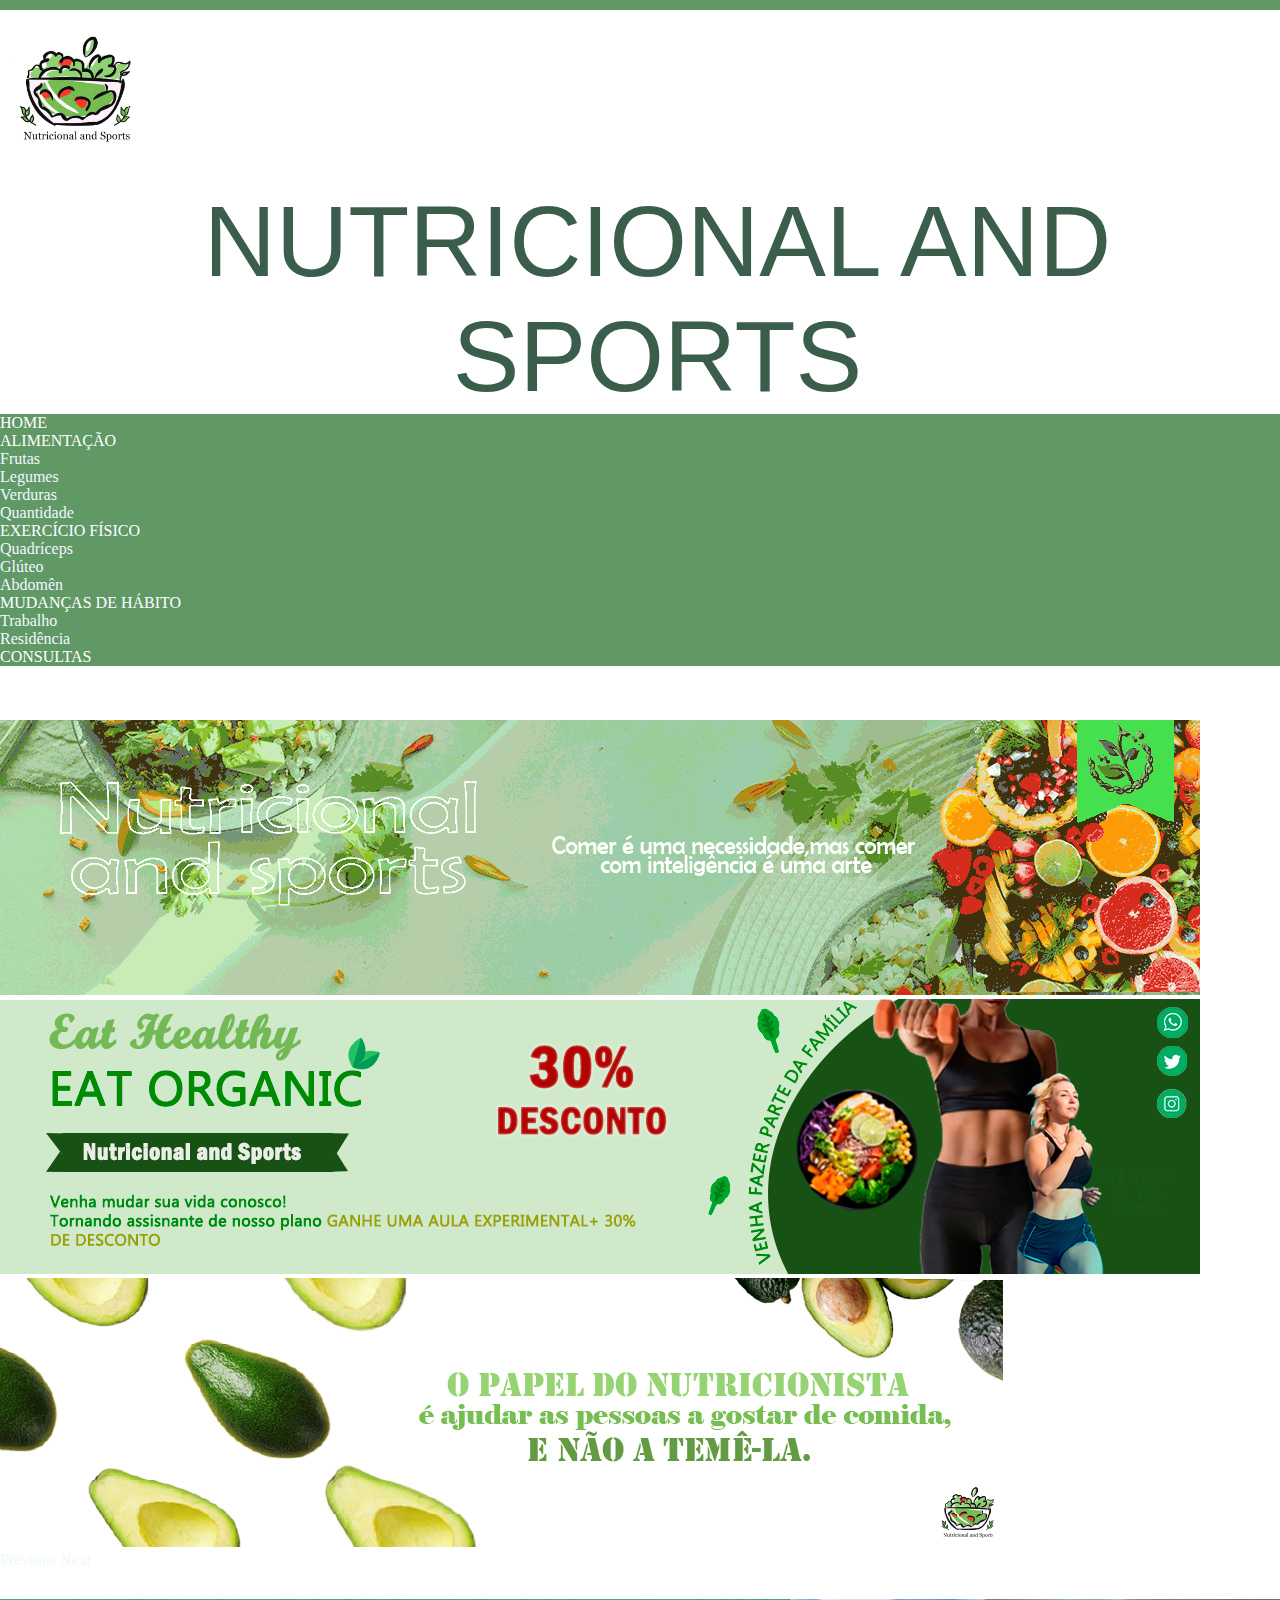
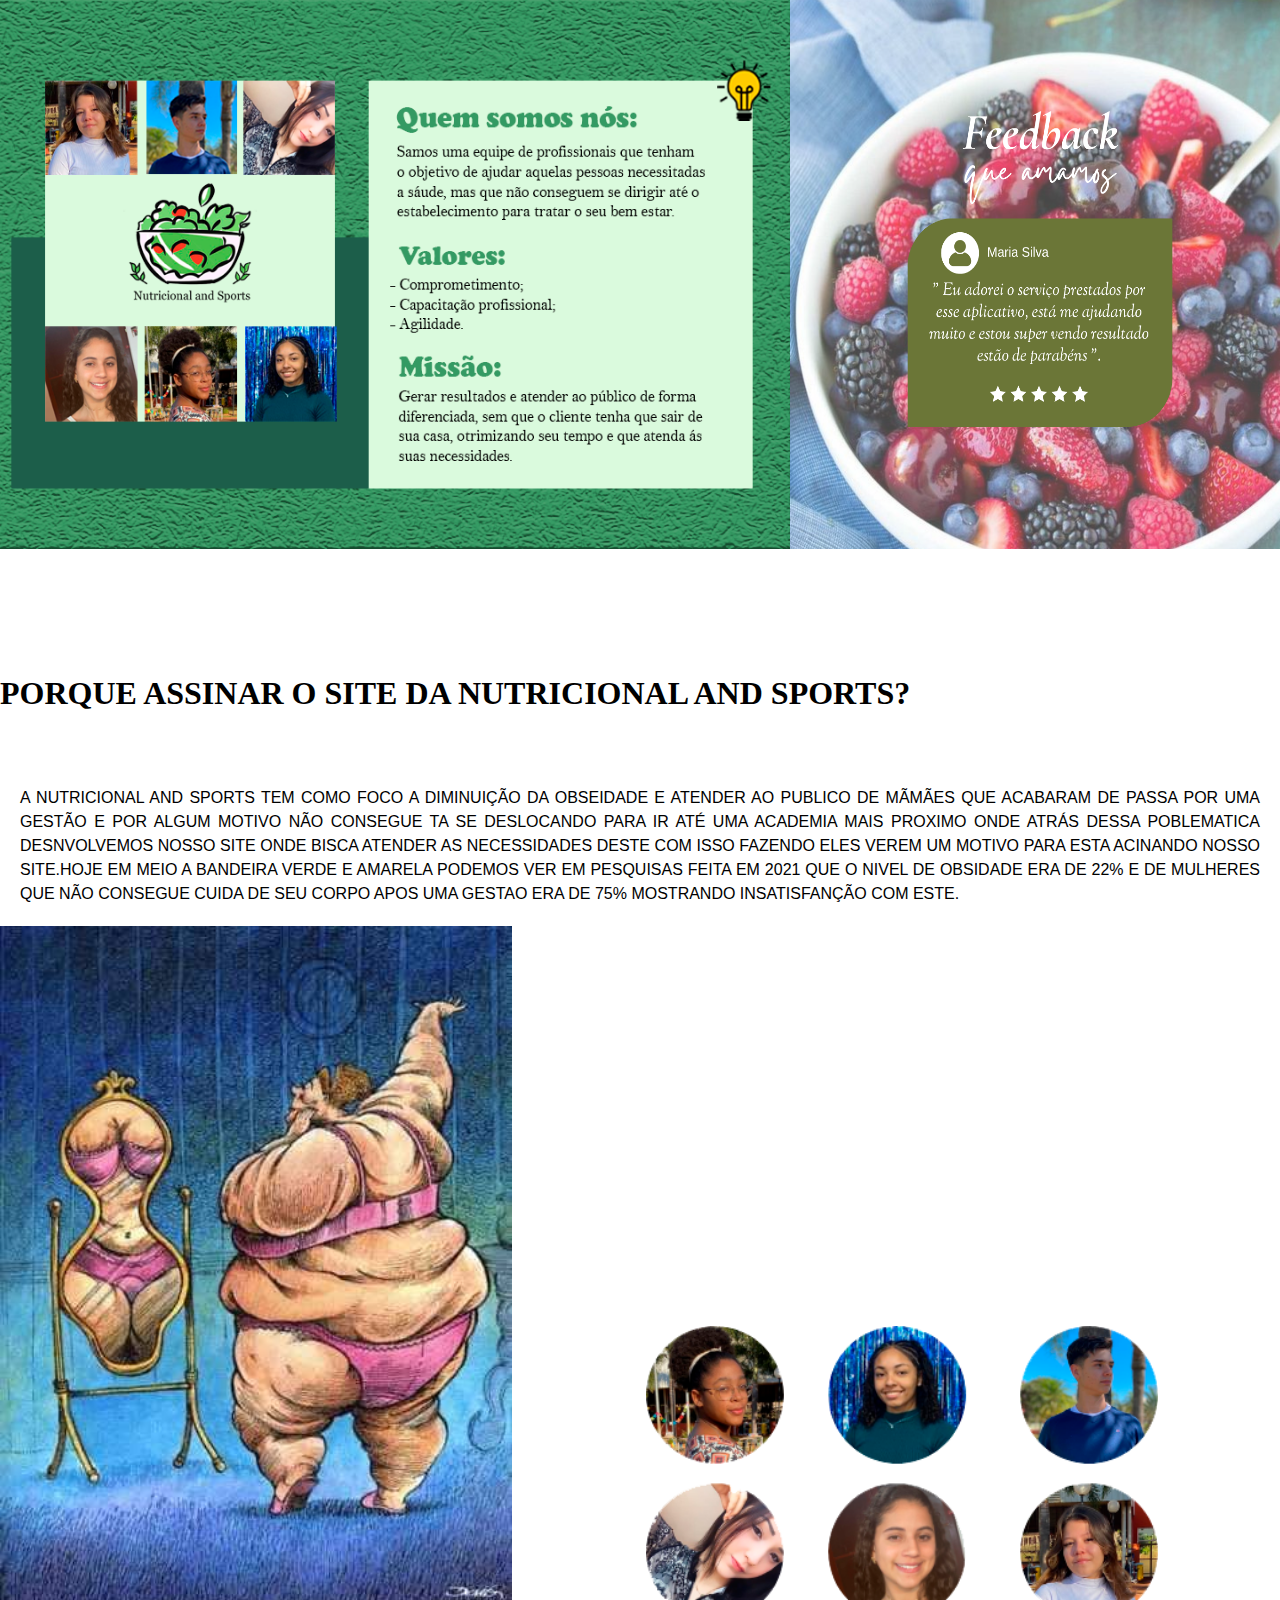
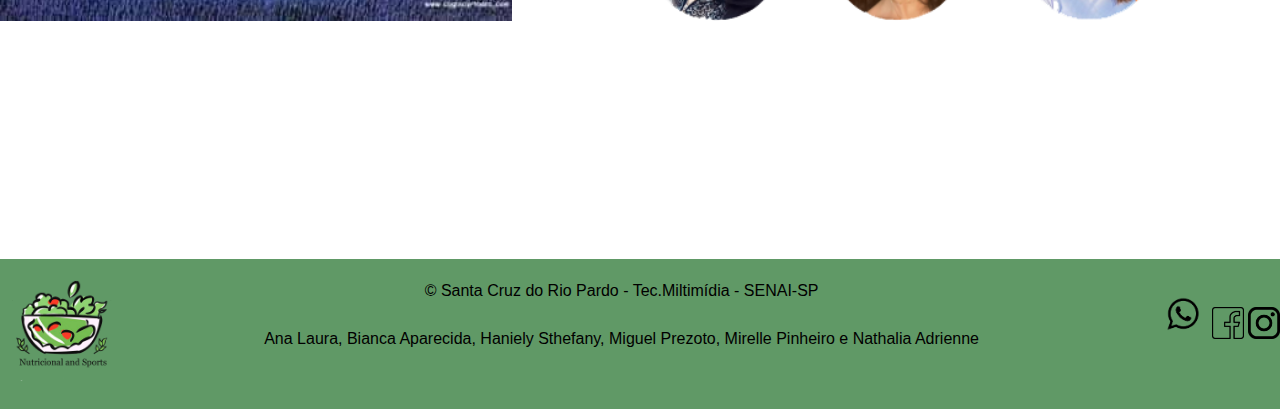
<file: index.html>
<!DOCTYPE html>
<html lang="pt_br">
<head>
    <meta charset="UTF-8">
    <meta http-equiv="X-UA-Compatible" content="IE=edge">
    <meta name="viewport" content="width=device-width, initial-scale=1.0">
    <title>HTML-CSS</HTML-CSS></title>
    <link rel="stylesheet" type="text/css" href="Estilo/estilo12.css">

    <link rel="stylesheet" href="https://stackpath.bootstrapcdn.com/bootstrap/4.1.3/css/bootstrap.min.css" integrity="sha384-MCw98/SFnGE8fJT3GXwEOngsV7Zt27NXFoaoApmYm81iuXoPkFOJwJ8ERdknLPMO" crossorigin="anonymous">
    <style>

    </style>

</head>
<body>
    <header>
        
        <div class="menu_top">
            <div class="top_esp">
                <figure>
                    <img src="imagem/logo nutricional.02.png" alt="logo" height="150px">
                </figure>
            </div>
        <div class="top_dir">
            NUTRICIONAL AND SPORTS
        </div>
        <div class="clear"></div>

       
        <nav class="nav">
            <a class="nav-link active" href="index.html">HOME</a>


            <li class="nav-item dropdown">
                <a class="nav-link dropdown-toggle" data-toggle="dropdown" href="#" role="button" aria-haspopup="true" aria-expanded="false">ALIMENTAÇÃO</a>
                <div class="dropdown-menu">
                  <a class="dropdown-item" href="frutas.html">Frutas</a>
                  <div class="dropdown-divider"></div>
                  <a class="dropdown-item" href="legumes.html">Legumes</a>
                  <div class="dropdown-divider"></div>
                  <a class="dropdown-item" href="verduras.html">Verduras</a>
                  <div class="dropdown-divider"></div>
                  <a class="dropdown-item" href="quantidade.html">Quantidade</a>
                </div>              
              </li>


              <li class="nav-item dropdown">
                <a class="nav-link dropdown-toggle" data-toggle="dropdown" href="#" role="button" aria-haspopup="true" aria-expanded="false">EXERCÍCIO FÍSICO</a>
                <div class="dropdown-menu">
                  <a class="dropdown-item" href="quadriceps.html">Quadríceps</a>
                  <div class="dropdown-divider"></div>
                  <a class="dropdown-item" href="gluteo.html">Glúteo</a>
                  <div class="dropdown-divider"></div>
                  <a class="dropdown-item" href="abdomen.html">Abdomên</a>
                  

                  <li class="nav-item dropdown">
                    <a class="nav-link dropdown-toggle" data-toggle="dropdown" href="#" role="button" aria-haspopup="true" aria-expanded="false">MUDANÇAS DE HÁBITO</a>
                    <div class="dropdown-menu">
                      <a class="dropdown-item" href="trabalho.html">Trabalho</a>
                      <div class="dropdown-divider"></div>
                      <a class="dropdown-item" href="residencia.html">Residência</a>
                </div>
              </li>

              <a class="nav-link" href="consulta.html">CONSULTAS</a>
          </nav>

           <!--CARROSSEL-->
        <div id="carouselExampleIndicators" class="carousel slide" data-ride="carousel">
            <ol class="carousel-indicators">
              <li data-target="#carouselExampleIndicators" data-slide-to="0" class="active"></li>
              <li data-target="#carouselExampleIndicators" data-slide-to="1"></li>
              <li data-target="#carouselExampleIndicators" data-slide-to="2"></li>
            </ol>
            <div class="carousel-inner">
              <div class="carousel-item active">
                <img class="d-block w-100" src="imagem/site-banner.gif" alt="First slide">
              </div>
              <div class="carousel-item">
                <img class="d-block w-100" src="imagem/banner nutricional PNG.png" alt="Second slide">
              </div>

              <div class="carousel-item">
                <img class="d-block w-100" src="imagem/bannner carrossel.png" alt="Third slide">
              </div>

            </div>
            <a class="carousel-control-prev" href="#carouselExampleIndicators" role="button" data-slide="prev">
              <span class="carousel-control-prev-icon" aria-hidden="true"></span>
              <span class="sr-only">Previous</span>
            </a>
            <a class="carousel-control-next" href="#carouselExampleIndicators" role="button" data-slide="next">
              <span class="carousel-control-next-icon" aria-hidden="true"></span>
              <span class="sr-only">Next</span>
            </a>
          </div>

    </header>
    <main>
        <div class="m_meio">
            <img src="imagem/banner instituciinal quem somos.png" alt="QUEM SOMOS" height="550" width="800">
            <img src="imagem/avaliação cliente.png" alt="AVALIAÇÃO" height="550" width="500">
        </div>

        <br><br><br><br><br><br><br>
        <h1>PORQUE ASSINAR O SITE DA NUTRICIONAL AND SPORTS?</h1>
        <br><br><br>
        <div class="=meio">  
        <p>A NUTRICIONAL AND SPORTS TEM COMO FOCO A DIMINUIÇÃO DA OBSEIDADE E ATENDER AO PUBLICO DE MÃMÃES QUE ACABARAM DE PASSA POR UMA GESTÃO E POR ALGUM MOTIVO NÃO CONSEGUE TA SE DESLOCANDO PARA IR ATÉ UMA ACADEMIA MAIS PROXIMO ONDE ATRÁS DESSA POBLEMATICA DESNVOLVEMOS NOSSO SITE ONDE BISCA ATENDER AS NECESSIDADES DESTE COM ISSO FAZENDO ELES VEREM UM MOTIVO PARA ESTA ACINANDO NOSSO SITE.HOJE EM MEIO A BANDEIRA VERDE E AMARELA PODEMOS VER EM PESQUISAS FEITA EM 2021 QUE O NIVEL DE OBSIDADE ERA DE 22% E DE MULHERES QUE NÃO CONSEGUE CUIDA DE SEU CORPO APOS UMA GESTAO ERA DE 75% MOSTRANDO INSATISFANÇÃO COM ESTE. </p>

        <img src="imagem/gula.jpg" alt="logo" width="40%">
       <img src="imagem/bolinhas.png" alt="logo" width="40%" style="margin-left: 130px;">
      
    <br><br><br><br><br><br><br><br><br><br><br><br><br><br>
</main>
<footer>

    <div class="roda">
        <div class="roda_logo">
            <img src="imagem/logo nutricional.02.png" alt="logo" width="80%">
        </div>
        <div>
            <p class="roda_meio">  &copy; Santa Cruz do Rio Pardo - Tec.Miltimídia - SENAI-SP <br> 
                <br>Ana Laura, Bianca Aparecida, Haniely Sthefany, Miguel Prezoto, Mirelle Pinheiro e Nathalia Adrienne </p>
        </div>
        <div class="roda_logo2">
            <img src="imagem/whatezapp.png" alt="logo" height="50px" >
            <img src="imagem/face.png" alt="logo" height="32px"class="m-2">
            <img src="imagem/insta.png" alt="logo" height="32px"class="m-2 mr-3">
        </div>
    </div>
</footer> 

</body>

<!-- Importando o jQuery -->
<script src="https://ajax.googleapis.com/ajax/libs/jquery/2.1.1/jquery.min.js"></script>
<!-- Importando o js do bootstrap -->
<script src="https://maxcdn.bootstrapcdn.com/bootstrap/3.3.7/js/bootstrap.min.js" integrity="sha384-Tc5IQib027qvyjSMfHjOMaLkfuWVxZxUPnCJA7l2mCWNIpG9mGCD8wGNIcPD7Txa" crossorigin="anonymous"></script>

<!-- JavaScript (Opcional) -->
<!-- jQuery primeiro, depois Popper.js, depois Bootstrap JS -->
<script src="https://code.jquery.com/jquery-3.3.1.slim.min.js" integrity="sha384-q8i/X+965DzO0rT7abK41JStQIAqVgRVzpbzo5smXKp4YfRvH+8abtTE1Pi6jizo" crossorigin="anonymous"></script>
<script src="https://cdnjs.cloudflare.com/ajax/libs/popper.js/1.14.3/umd/popper.min.js" integrity="sha384-ZMP7rVo3mIykV+2+9J3UJ46jBk0WLaUAdn689aCwoqbBJiSnjAK/l8WvCWPIPm49" crossorigin="anonymous"></script>
<script src="https://stackpath.bootstrapcdn.com/bootstrap/4.1.3/js/bootstrap.min.js" integrity="sha384-ChfqqxuZUCnJSK3+MXmPNIyE6ZbWh2IMqE241rYiqJxyMiZ6OW/JmZQ5stwEULTy" crossorigin="anonymous"></script>

</html>
</file>
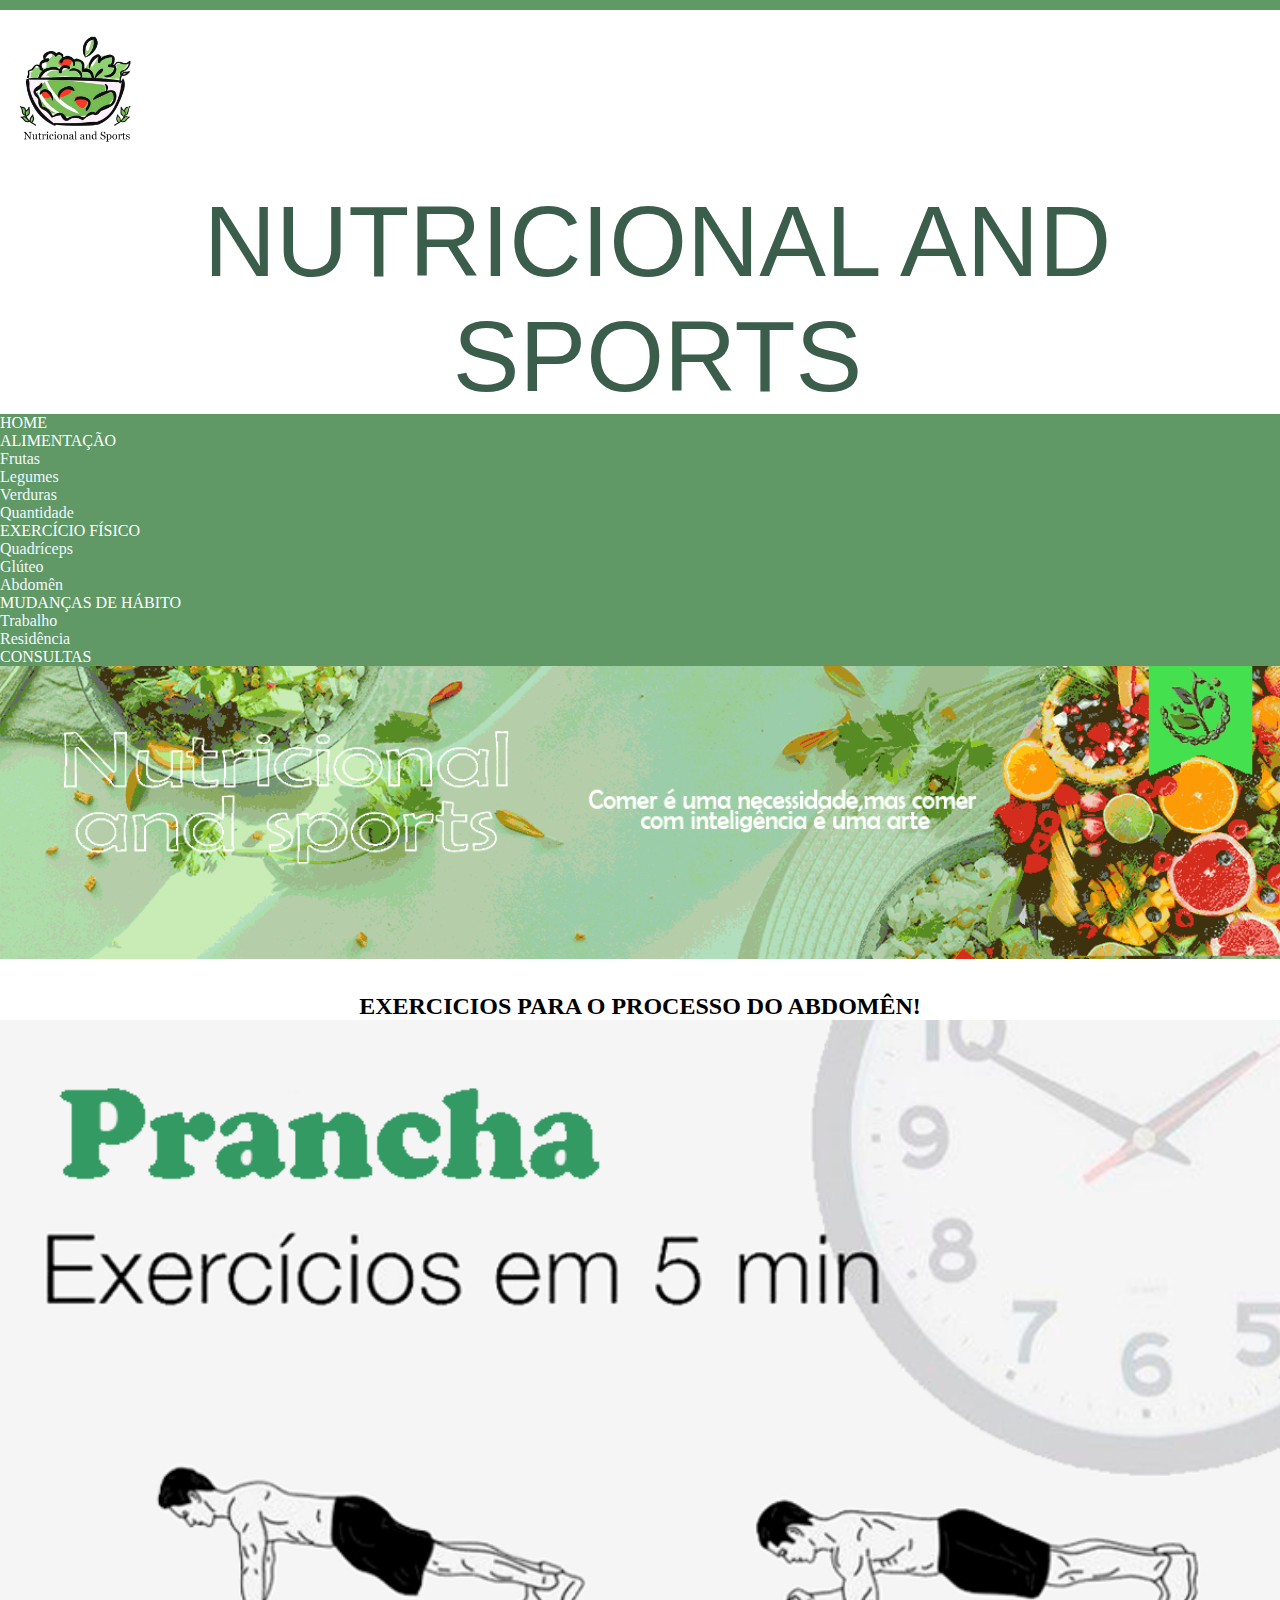
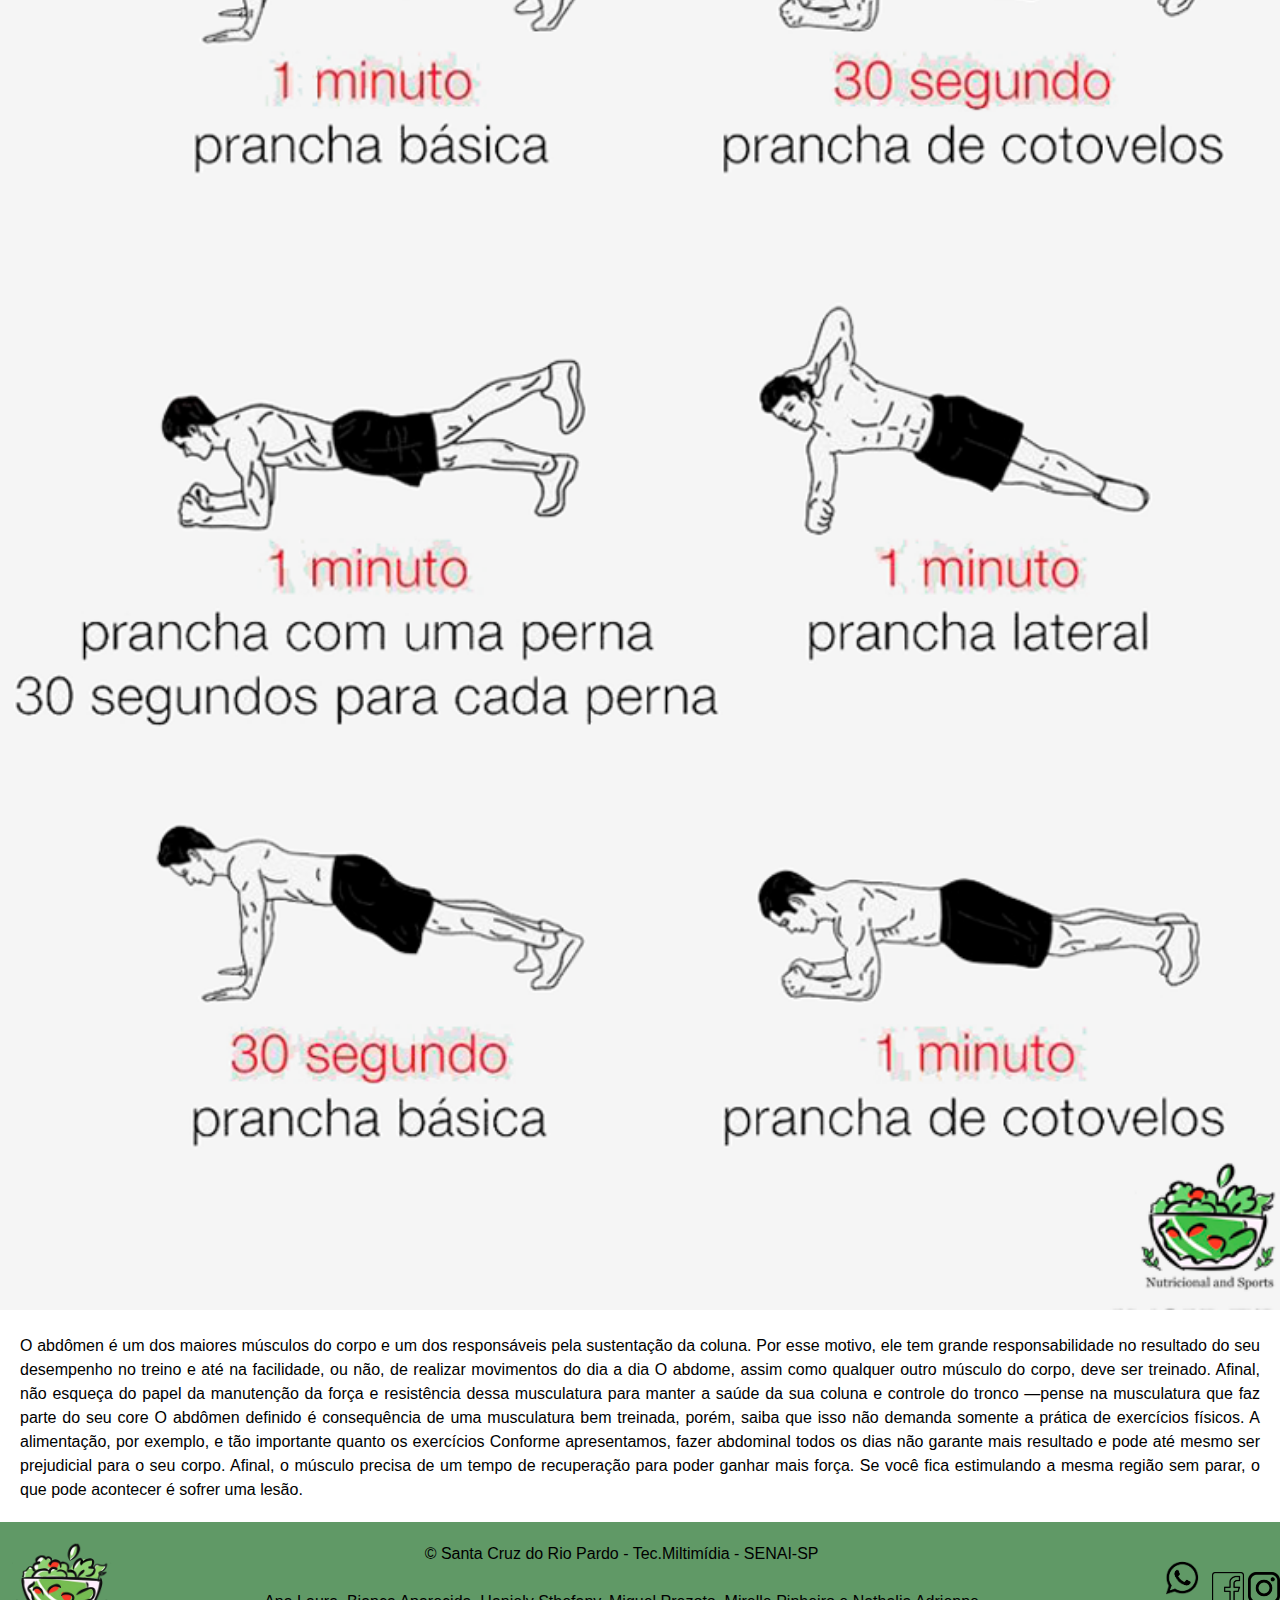
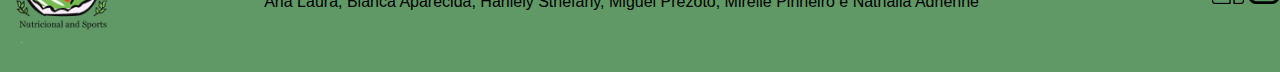
<file: abdomen.html>
<!DOCTYPE html>
<html lang="pt_br">
<head>
    <meta charset="UTF-8">
    <meta http-equiv="X-UA-Compatible" content="IE=edge">
    <meta name="viewport" content="width=device-width, initial-scale=1.0">
    <title>Estrutura HTML-CSS</HTML-CSS></title>
    <link rel="stylesheet" type="text/css" href="Estilo/estilo12.css">
    <link rel="stylesheet" href="https://stackpath.bootstrapcdn.com/bootstrap/4.1.3/css/bootstrap.min.css" integrity="sha384-MCw98/SFnGE8fJT3GXwEOngsV7Zt27NXFoaoApmYm81iuXoPkFOJwJ8ERdknLPMO" crossorigin="anonymous">
</head>
<body>
    <header>
        <div class="menu_top">
            <div class="top_esp">
                <figure>
                    <img src="imagem/logo nutricional.02.png" alt="logo" height="150px">
                </figure>
            </div>
        <div class="top_dir">
            NUTRICIONAL AND SPORTS
        </div>
        <div class="clear"></div>

       
        <nav class="nav">
            <a class="nav-link active" href="index.html">HOME</a>


            <li class="nav-item dropdown">
                <a class="nav-link dropdown-toggle" data-toggle="dropdown" href="#" role="button" aria-haspopup="true" aria-expanded="false">ALIMENTAÇÃO</a>
                <div class="dropdown-menu">
                  <a class="dropdown-item" href="frutas.html">Frutas</a>
                  <div class="dropdown-divider"></div>
                  <a class="dropdown-item" href="legumes.html">Legumes</a>
                  <div class="dropdown-divider"></div>
                  <a class="dropdown-item" href="verduras.html">Verduras</a>
                  <div class="dropdown-divider"></div>
                  <a class="dropdown-item" href="quantidade.html">Quantidade</a>
                </div>              
              </li>


              <li class="nav-item dropdown">
                <a class="nav-link dropdown-toggle" data-toggle="dropdown" href="#" role="button" aria-haspopup="true" aria-expanded="false">EXERCÍCIO FÍSICO</a>
                <div class="dropdown-menu">
                  <a class="dropdown-item" href="quadriceps.html">Quadríceps</a>
                  <div class="dropdown-divider"></div>
                  <a class="dropdown-item" href="gluteo.html">Glúteo</a>
                  <div class="dropdown-divider"></div>
                  <a class="dropdown-item" href="abdomen.html">Abdomên</a>
                  

                  <li class="nav-item dropdown">
                    <a class="nav-link dropdown-toggle" data-toggle="dropdown" href="#" role="button" aria-haspopup="true" aria-expanded="false">MUDANÇAS DE HÁBITO</a>
                    <div class="dropdown-menu">
                      <a class="dropdown-item" href="trabalho.html">Trabalho</a>
                      <div class="dropdown-divider"></div>
                      <a class="dropdown-item" href="residencia.html">Residência</a>
                </div>
              </li>

              <a class="nav-link" href="consulta.html">CONSULTAS</a>
          </nav>

        <figure class="banner">
            <img src="imagem/site-banner.gif">
        </figure>

    </header>
    <main>

        <h2 style="text-align: center;">EXERCICIOS PARA O PROCESSO DO ABDOMÊN! </h2>
        <div class="row m-2">
            <div class="col-2">
                    <img src="imagem/abdomen imagem de exercicios.png" alt="img" width="100%">
            </div>
            <div class="col-10 p-0">
                <p>O abdômen é um dos maiores músculos do corpo e um dos responsáveis pela sustentação da coluna. Por esse motivo, ele tem grande responsabilidade no resultado do seu desempenho no treino e até na facilidade, ou não, de realizar movimentos do dia a dia O abdome, assim como qualquer outro músculo do corpo, deve ser treinado. Afinal, não esqueça do papel da manutenção da força e resistência dessa musculatura para manter a saúde da sua coluna e controle do tronco —pense na musculatura que faz parte do seu core O abdômen definido é consequência de uma musculatura bem treinada, porém, saiba que isso não demanda somente a prática de exercícios físicos. A alimentação, por exemplo, e tão importante quanto os exercícios Conforme apresentamos, fazer abdominal todos os dias não garante mais resultado e pode até mesmo ser prejudicial para o seu corpo. Afinal, o músculo precisa de um tempo de recuperação para poder ganhar mais força. Se você fica estimulando a mesma região sem parar, o que pode acontecer é sofrer uma lesão.</p>
            </div>
        </div>
        





</main>
<footer>

    <div class="roda">
        <div class="roda_logo">
            <img src="imagem/logo nutricional.02.png" alt="logo" width="80%">
        </div>
        <div>
            <p class="roda_meio">  &copy; Santa Cruz do Rio Pardo - Tec.Miltimídia - SENAI-SP <br> 
                <br>Ana Laura, Bianca Aparecida, Haniely Sthefany, Miguel Prezoto, Mirelle Pinheiro e Nathalia Adrienne </p>
        </div>
        <div class="roda_logo2">
            <img src="imagem/whatezapp.png" alt="logo" height="52px">
            <img src="imagem/face.png" alt="logo" height="32px" height="32px"class="m-2">
            <img src="imagem/insta.png" alt="logo" height="32px"height="32px"class="m-2 mr-3">
        </div>
    </div>
</footer> 
</body>

<!-- Importando o jQuery -->
<script src="https://ajax.googleapis.com/ajax/libs/jquery/2.1.1/jquery.min.js"></script>
<!-- Importando o js do bootstrap -->
<script src="https://maxcdn.bootstrapcdn.com/bootstrap/3.3.7/js/bootstrap.min.js" integrity="sha384-Tc5IQib027qvyjSMfHjOMaLkfuWVxZxUPnCJA7l2mCWNIpG9mGCD8wGNIcPD7Txa" crossorigin="anonymous"></script>

<!-- JavaScript (Opcional) -->
<!-- jQuery primeiro, depois Popper.js, depois Bootstrap JS -->
<script src="https://code.jquery.com/jquery-3.3.1.slim.min.js" integrity="sha384-q8i/X+965DzO0rT7abK41JStQIAqVgRVzpbzo5smXKp4YfRvH+8abtTE1Pi6jizo" crossorigin="anonymous"></script>
<script src="https://cdnjs.cloudflare.com/ajax/libs/popper.js/1.14.3/umd/popper.min.js" integrity="sha384-ZMP7rVo3mIykV+2+9J3UJ46jBk0WLaUAdn689aCwoqbBJiSnjAK/l8WvCWPIPm49" crossorigin="anonymous"></script>
<script src="https://stackpath.bootstrapcdn.com/bootstrap/4.1.3/js/bootstrap.min.js" integrity="sha384-ChfqqxuZUCnJSK3+MXmPNIyE6ZbWh2IMqE241rYiqJxyMiZ6OW/JmZQ5stwEULTy" crossorigin="anonymous"></script>
</html>
</file>
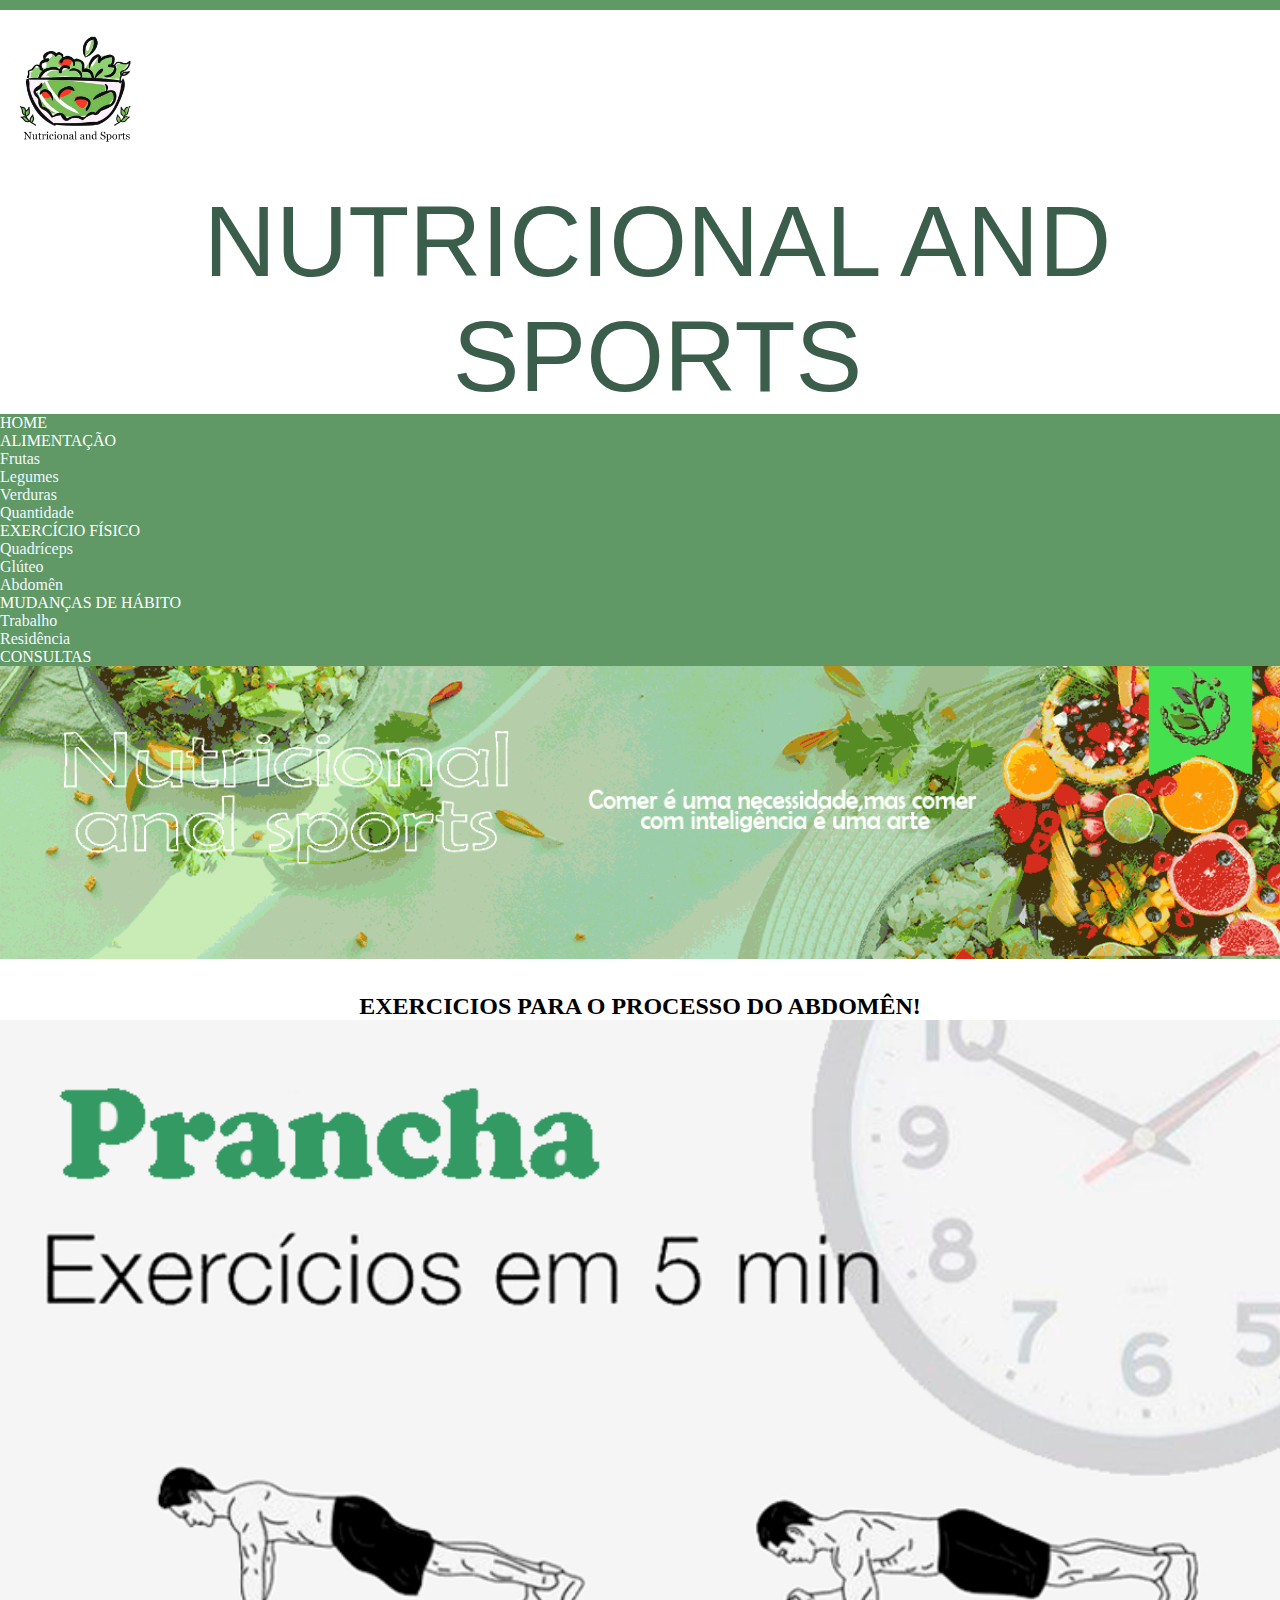
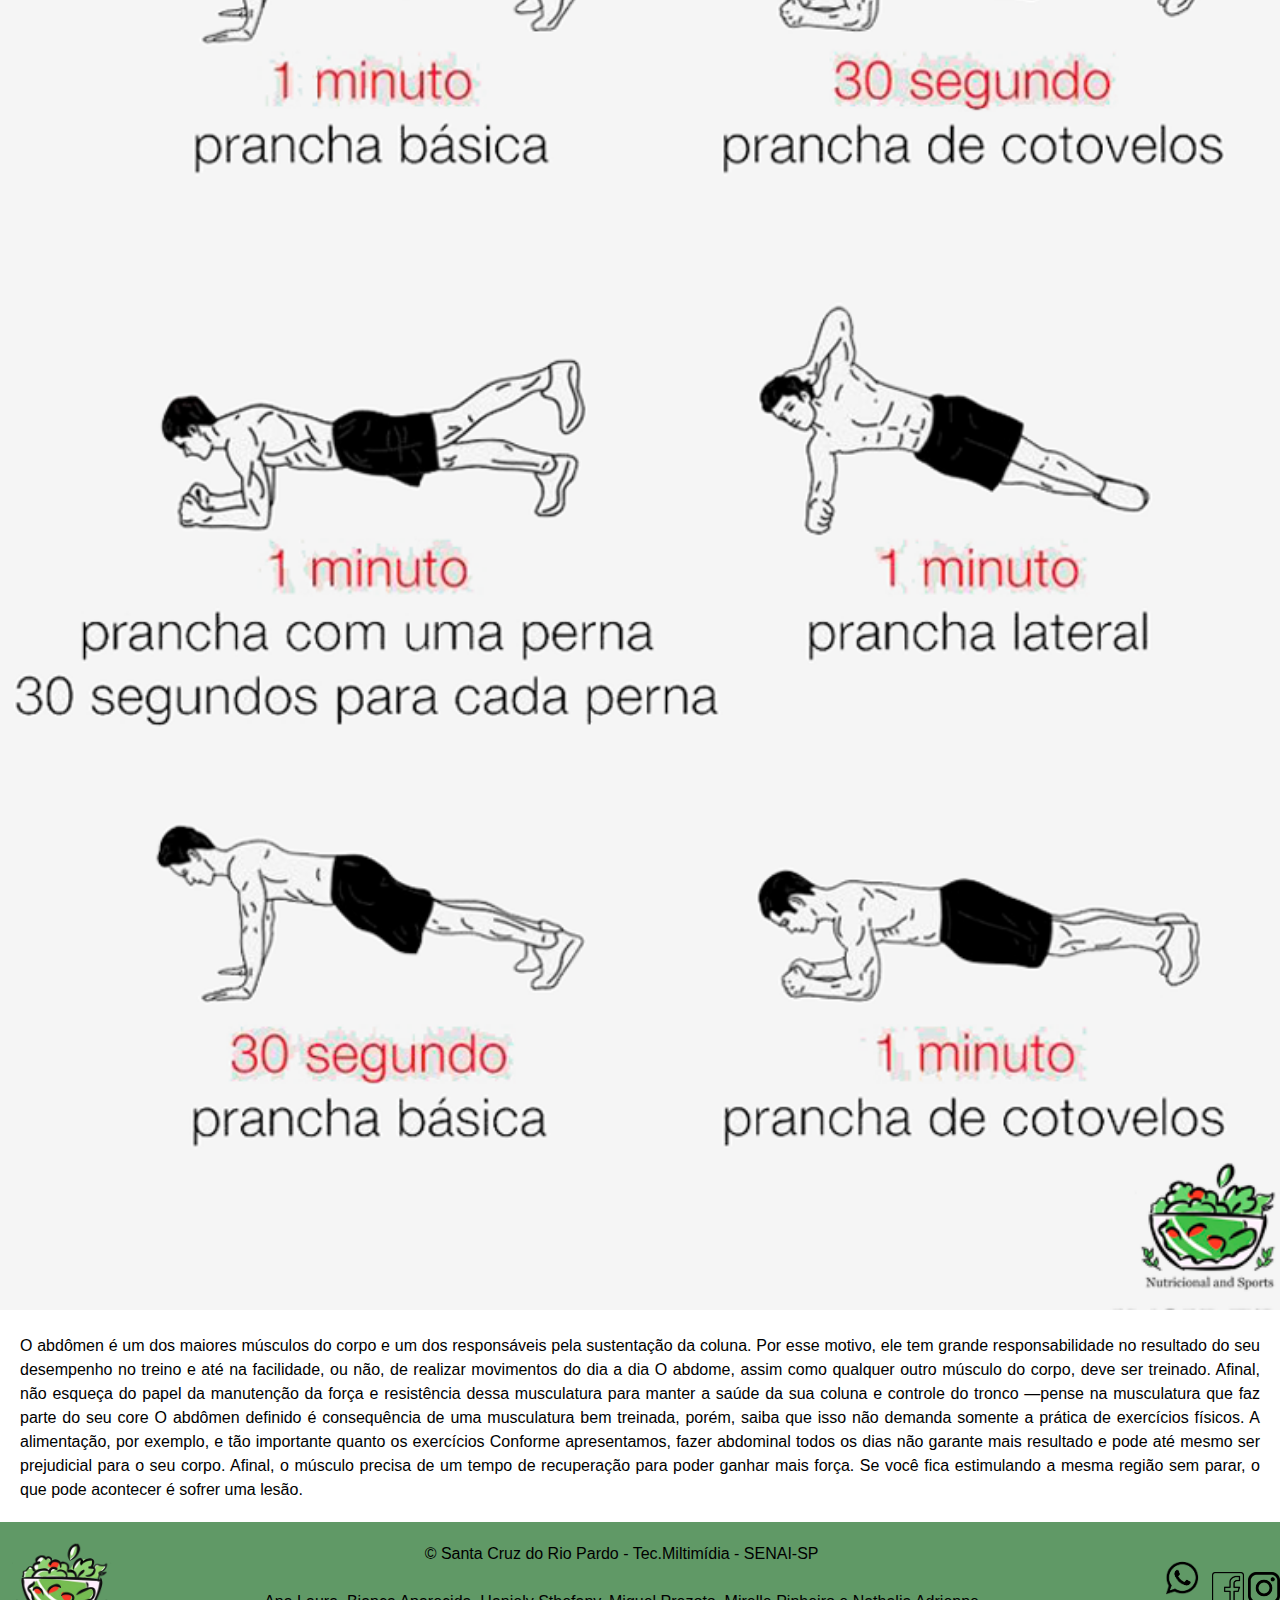
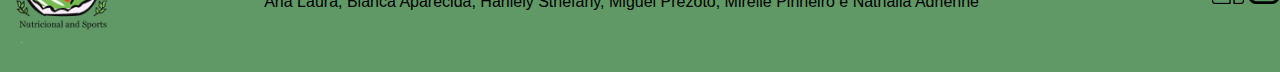
<file: abdomên.html>
<!DOCTYPE html>
<html lang="pt_br">
<head>
    <meta charset="UTF-8">
    <meta http-equiv="X-UA-Compatible" content="IE=edge">
    <meta name="viewport" content="width=device-width, initial-scale=1.0">
    <title>Estrutura HTML-CSS</HTML-CSS></title>
    <link rel="stylesheet" type="text/css" href="Estilo/estilo12.css">
    <link rel="stylesheet" href="https://stackpath.bootstrapcdn.com/bootstrap/4.1.3/css/bootstrap.min.css" integrity="sha384-MCw98/SFnGE8fJT3GXwEOngsV7Zt27NXFoaoApmYm81iuXoPkFOJwJ8ERdknLPMO" crossorigin="anonymous">
</head>
<body>
    <header>
        <div class="menu_top">
            <div class="top_esp">
                <figure>
                    <img src="imagem/logo nutricional.02.png" alt="logo" height="150px">
                </figure>
            </div>
        <div class="top_dir">
            NUTRICIONAL AND SPORTS
        </div>
        <div class="clear"></div>

       
        <nav class="nav">
            <a class="nav-link active" href="home.html">HOME</a>


            <li class="nav-item dropdown">
                <a class="nav-link dropdown-toggle" data-toggle="dropdown" href="#" role="button" aria-haspopup="true" aria-expanded="false">ALIMENTAÇÃO</a>
                <div class="dropdown-menu">
                  <a class="dropdown-item" href="frutas.html">Frutas</a>
                  <div class="dropdown-divider"></div>
                  <a class="dropdown-item" href="legumes.html">Legumes</a>
                  <div class="dropdown-divider"></div>
                  <a class="dropdown-item" href="verduras.html">Verduras</a>
                  <div class="dropdown-divider"></div>
                  <a class="dropdown-item" href="quantidade.html">Quantidade</a>
                </div>              
              </li>


              <li class="nav-item dropdown">
                <a class="nav-link dropdown-toggle" data-toggle="dropdown" href="#" role="button" aria-haspopup="true" aria-expanded="false">EXERCÍCIO FÍSICO</a>
                <div class="dropdown-menu">
                  <a class="dropdown-item" href="quadriceps.html">Quadríceps</a>
                  <div class="dropdown-divider"></div>
                  <a class="dropdown-item" href="gluteo.html">Glúteo</a>
                  <div class="dropdown-divider"></div>
                  <a class="dropdown-item" href="abdomên.html">Abdomên</a>
                  

                  <li class="nav-item dropdown">
                    <a class="nav-link dropdown-toggle" data-toggle="dropdown" href="#" role="button" aria-haspopup="true" aria-expanded="false">MUDANÇAS DE HÁBITO</a>
                    <div class="dropdown-menu">
                      <a class="dropdown-item" href="trabalho.html">Trabalho</a>
                      <div class="dropdown-divider"></div>
                      <a class="dropdown-item" href="residencia.html">Residência</a>
                </div>
              </li>

              <a class="nav-link" href="consulta.html">CONSULTAS</a>
          </nav>

        <figure class="banner">
            <img src="imagem/site-banner.gif">
        </figure>

    </header>
    <main>

        <h2 style="text-align: center;">EXERCICIOS PARA O PROCESSO DO ABDOMÊN! </h2>
        <div class="row m-2">
            <div class="col-2">
                    <img src="imagem/abdomen imagem de exercicios.png" alt="img" width="100%">
            </div>
            <div class="col-10 p-0">
                <p>O abdômen é um dos maiores músculos do corpo e um dos responsáveis pela sustentação da coluna. Por esse motivo, ele tem grande responsabilidade no resultado do seu desempenho no treino e até na facilidade, ou não, de realizar movimentos do dia a dia O abdome, assim como qualquer outro músculo do corpo, deve ser treinado. Afinal, não esqueça do papel da manutenção da força e resistência dessa musculatura para manter a saúde da sua coluna e controle do tronco —pense na musculatura que faz parte do seu core O abdômen definido é consequência de uma musculatura bem treinada, porém, saiba que isso não demanda somente a prática de exercícios físicos. A alimentação, por exemplo, e tão importante quanto os exercícios Conforme apresentamos, fazer abdominal todos os dias não garante mais resultado e pode até mesmo ser prejudicial para o seu corpo. Afinal, o músculo precisa de um tempo de recuperação para poder ganhar mais força. Se você fica estimulando a mesma região sem parar, o que pode acontecer é sofrer uma lesão.</p>
            </div>
        </div>
        





</main>
<footer>

    <div class="roda">
        <div class="roda_logo">
            <img src="imagem/logo nutricional.02.png" alt="logo" width="80%">
        </div>
        <div>
            <p class="roda_meio">  &copy; Santa Cruz do Rio Pardo - Tec.Miltimídia - SENAI-SP <br> 
                <br>Ana Laura, Bianca Aparecida, Haniely Sthefany, Miguel Prezoto, Mirelle Pinheiro e Nathalia Adrienne </p>
        </div>
        <div class="roda_logo2">
            <img src="imagem/whatezapp.png" alt="logo" height="52px">
            <img src="imagem/face.png" alt="logo" height="32px" height="32px"class="m-2">
            <img src="imagem/insta.png" alt="logo" height="32px"height="32px"class="m-2 mr-3">
        </div>
    </div>
</footer> 
</body>

<!-- Importando o jQuery -->
<script src="https://ajax.googleapis.com/ajax/libs/jquery/2.1.1/jquery.min.js"></script>
<!-- Importando o js do bootstrap -->
<script src="https://maxcdn.bootstrapcdn.com/bootstrap/3.3.7/js/bootstrap.min.js" integrity="sha384-Tc5IQib027qvyjSMfHjOMaLkfuWVxZxUPnCJA7l2mCWNIpG9mGCD8wGNIcPD7Txa" crossorigin="anonymous"></script>

<!-- JavaScript (Opcional) -->
<!-- jQuery primeiro, depois Popper.js, depois Bootstrap JS -->
<script src="https://code.jquery.com/jquery-3.3.1.slim.min.js" integrity="sha384-q8i/X+965DzO0rT7abK41JStQIAqVgRVzpbzo5smXKp4YfRvH+8abtTE1Pi6jizo" crossorigin="anonymous"></script>
<script src="https://cdnjs.cloudflare.com/ajax/libs/popper.js/1.14.3/umd/popper.min.js" integrity="sha384-ZMP7rVo3mIykV+2+9J3UJ46jBk0WLaUAdn689aCwoqbBJiSnjAK/l8WvCWPIPm49" crossorigin="anonymous"></script>
<script src="https://stackpath.bootstrapcdn.com/bootstrap/4.1.3/js/bootstrap.min.js" integrity="sha384-ChfqqxuZUCnJSK3+MXmPNIyE6ZbWh2IMqE241rYiqJxyMiZ6OW/JmZQ5stwEULTy" crossorigin="anonymous"></script>
</html>
</file>
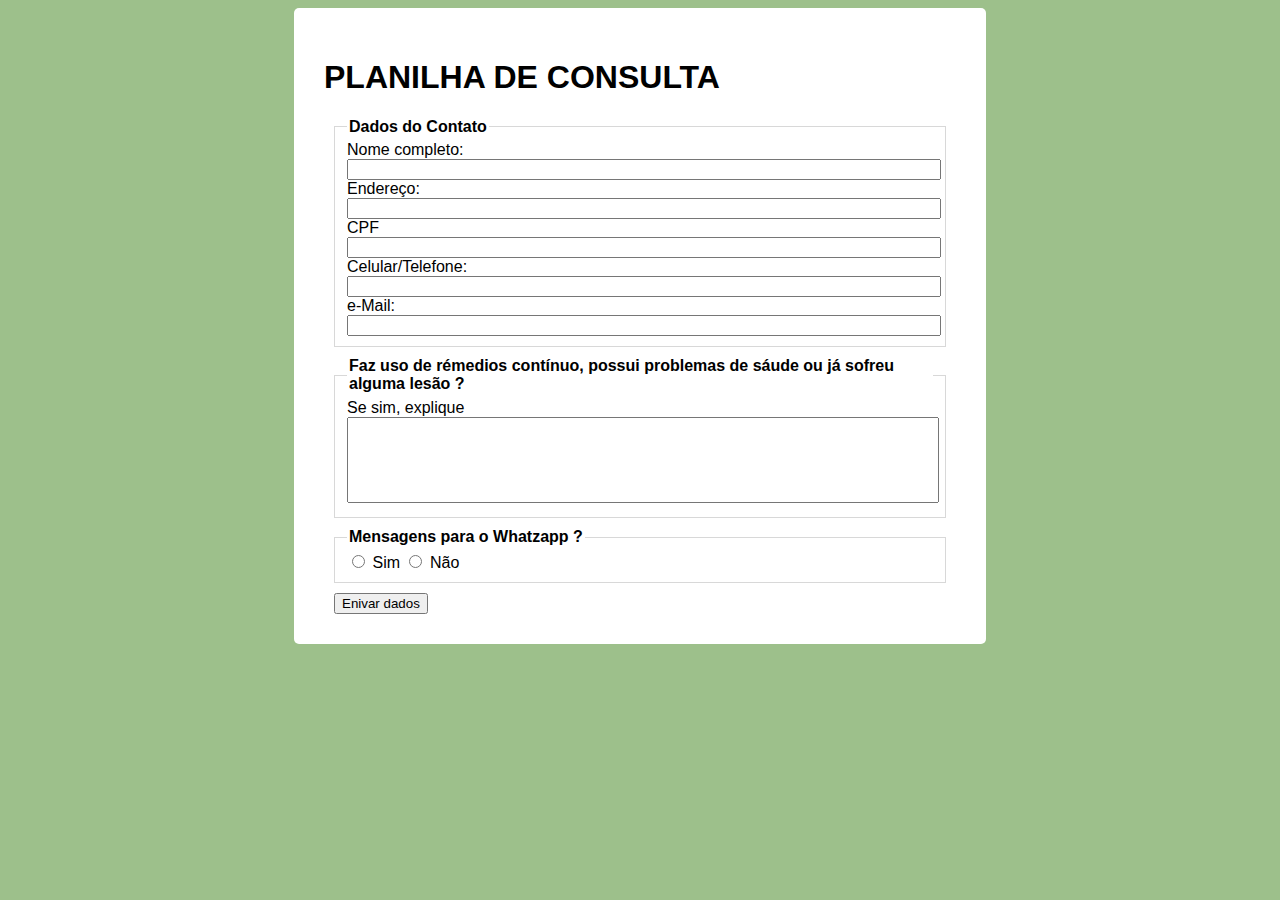
<file: consulta.html>
<!DOCTYPE html>
<html lang="en">
<head>
    <meta charset="UTF-8">
    <meta http-equiv="X-UA-Compatible" content="IE=edge">
    <meta name="viewport" content="width=device-width, initial-scale=1.0">
    <title>Agendamento de consulta</title>
    <style>
        body{
            font-family: 'Gill Sans', 'Gill Sans MT', Calibri, 'Trebuchet MS', sans-serif;
            background-color: #9DC08B;
        }
        #conteiner{
            margin: 0 auto;
            width: 50%;
            background-color: white;
            border-radius: 5px;
            padding: 30px;
        }
        fieldset{
            background-color: white;
            border: 1px #D8D8D8 solid;
            margin: 10px;
        }
        legend{
            font-weight: bold;
        }
        label{
            display: block;
            cursor: pointer
        }
        .cont{
            display: inline;
            cursor: pointer;
        }
        .cc{
            width: 100%;
        }
        textarea{
            width: 100%;
            height: 80px;
            resize:none;
        }
        .bot{
            margin:10px 0 0 10px;
        }   
    </style>
</head>
<body>

    
    <div id="conteiner">
        <h1>PLANILHA DE CONSULTA</h1>
        <form method="post" action="#">
            <fieldset>
                <legend>Dados do Contato</legend>
                <div>
                    <label for="name">Nome completo:</label>
                    <input class="cc" type="text" nome="name" id="name">
                </div>
                <div>
                    <label for="url">Endereço:</label>
                    <input class="cc" type="text" nome="endereço" id="endereço">
                </div>     
                    <div>
                        <label for="cpf">CPF</label>
                        <input class="cc" type="text" nome="cpf" id="cpf">
                    </div>       
                    <div>
                        <label for="cpf">Celular/Telefone:</label>
                        <input class="cc" type="text" nome="Celular" id="Celular">
                    </div>
                    <div>
                        <label for="cpf">e-Mail:</label>
                        <input class="cc" type="text" nome="e-Mail" id="e-Mail">
                    </div>          
            </fieldset>
            <fieldset>
                <legend>Faz uso de rémedios contínuo, possui problemas de sáude ou já sofreu alguma lesão ?</legend>
                <div>
                    <label for="meng">Se sim, explique</label>
                    <textarea name="mensagem" id="meng"></textarea>
                </div>
            </fieldset>
            <fieldset>
                <legend>Mensagens para o Whatzapp ?</legend>
                <div>
                    <input type="radio" name="lembrar" id="sim" value="sim">
                    <label class="cont" for="sim">Sim</label>
                    <input type="radio" name="lembrar" id="nao" value="sim">
                    <label class="cont" for="nao">Não</label>
                </div>
            </fieldset>
            <div class="bot">
                <button type="submit">Enivar dados</button>
            </div>
        </form>
    </div>
</body>
</html>
</file>
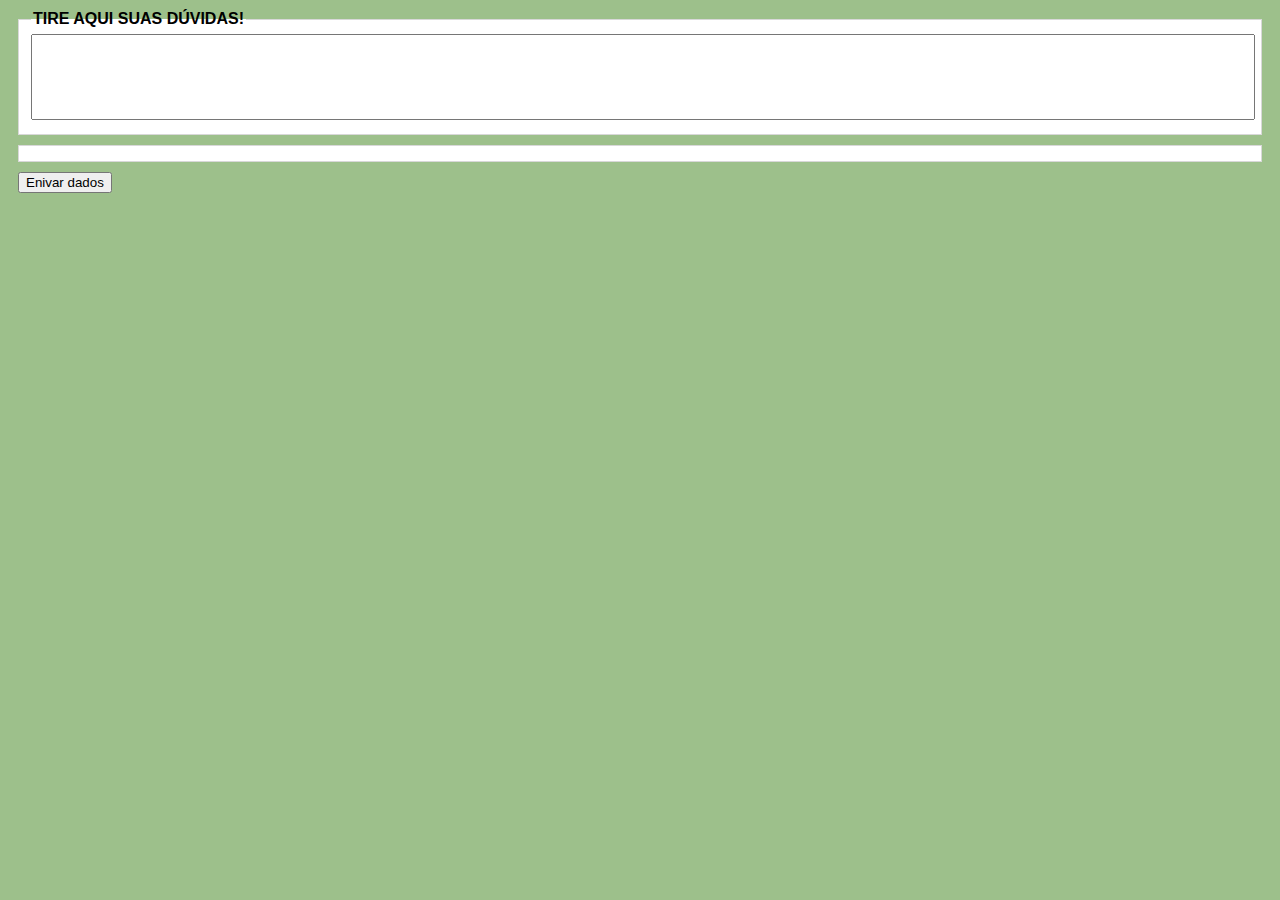
<file: dicas.html>
<!DOCTYPE html>
<html lang="en">
<head>
    <meta charset="UTF-8">
    <meta http-equiv="X-UA-Compatible" content="IE=edge">
    <meta name="viewport" content="width=device-width, initial-scale=1.0">
    <title>Agendamento de consulta</title>
    <style>
        body{
            font-family: 'Gill Sans', 'Gill Sans MT', Calibri, 'Trebuchet MS', sans-serif;
            background-color: #9DC08B;
        }
        #conteiner{
            margin: 0 auto;
            width: 50%;
            background-color: white;
            border-radius: 5px;
            padding: 30px;
        }
        fieldset{
            background-color: white;
            border: 1px #D8D8D8 solid;
            margin: 10px;
        }
        legend{
            font-weight: bold;
        }
        label{
            display: block;
            cursor: pointer
        }
        .cont{
            display: inline;
            cursor: pointer;
        }
        .cc{
            width: 100%;
        }
        textarea{
            width: 100%;
            height: 80px;
            resize:none;
        }
        .bot{
            margin:10px 0 0 10px;
        }   
    </style>
</head>
<body>        
            </fieldset>
            <fieldset>
                <legend>TIRE AQUI SUAS DÚVIDAS! </legend>
                <div>
                    <textarea name="mensagem" id="meng"></textarea>
                </div>
            </fieldset>
            <fieldset>
            </fieldset>
            <div class="bot">
                <button type="submit">Enivar dados</button>
            </div>
        </form>
    </div>
</body>
</html>
</file>
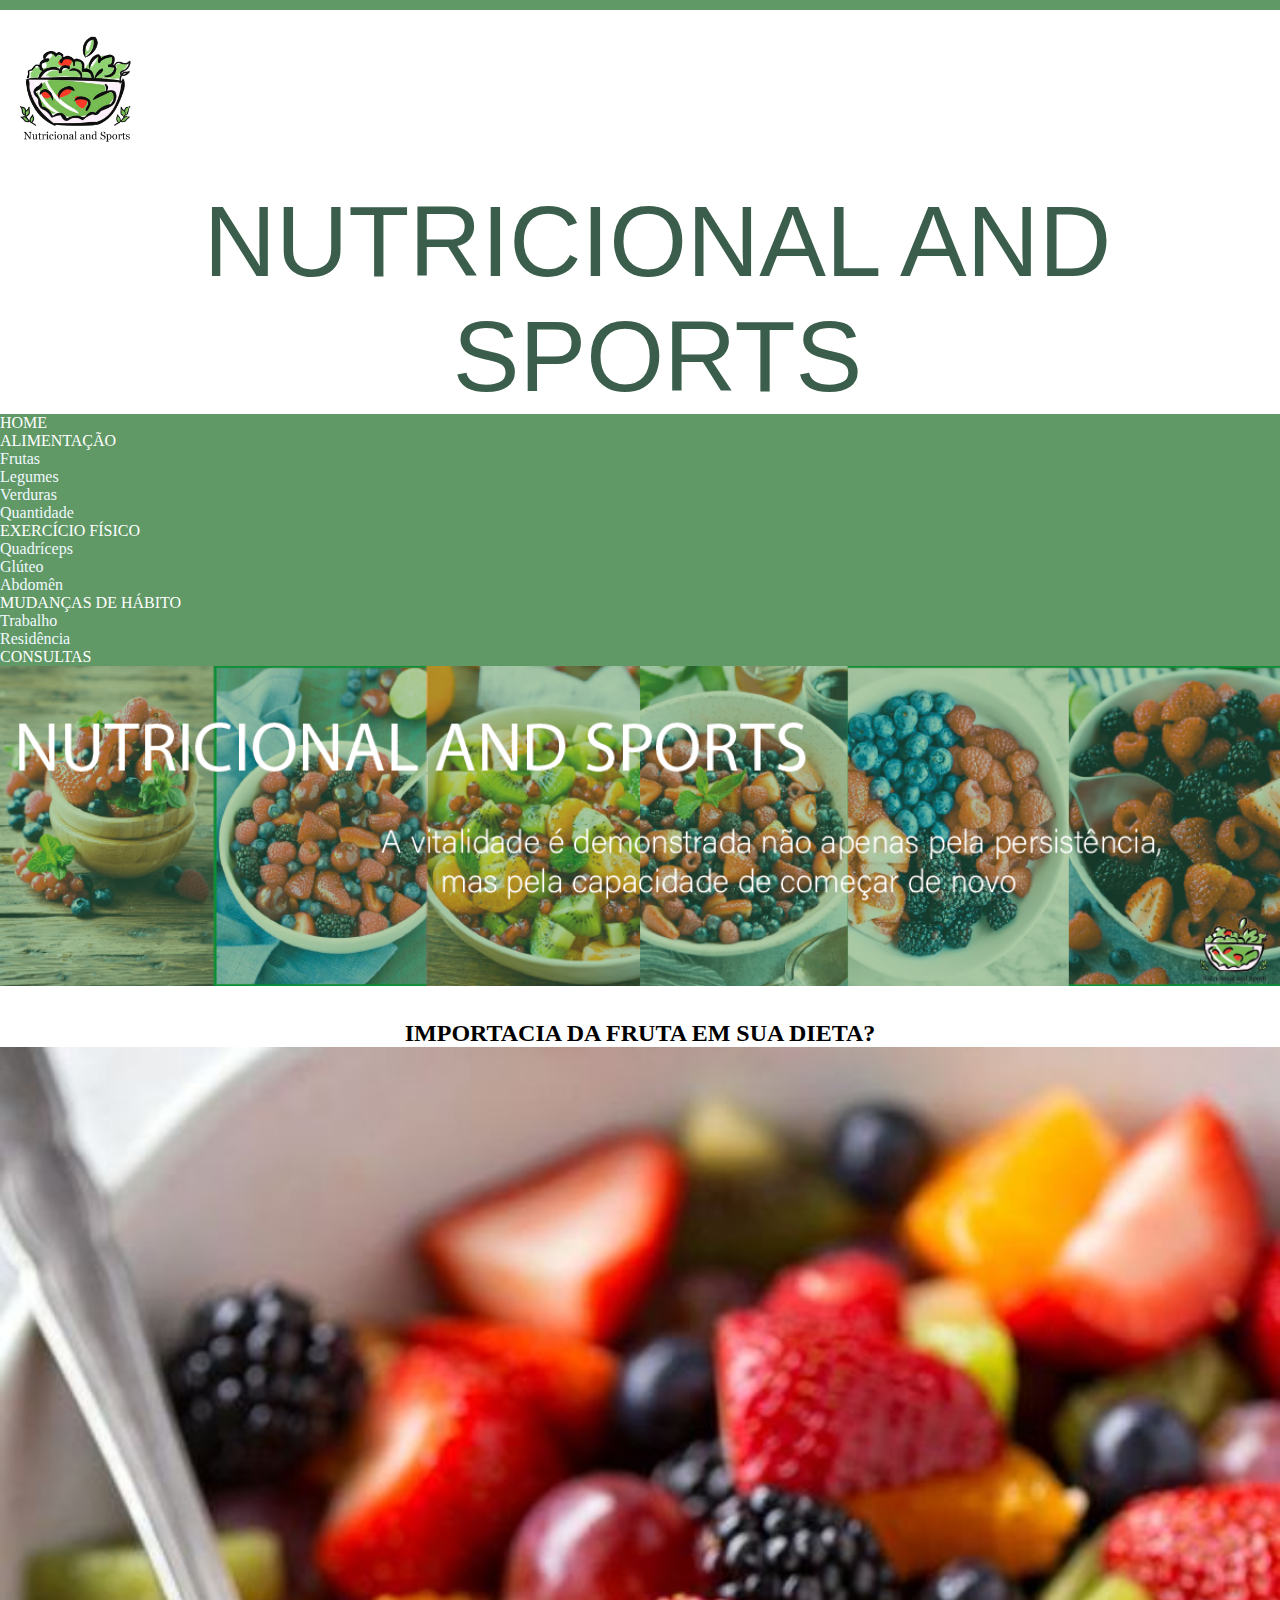
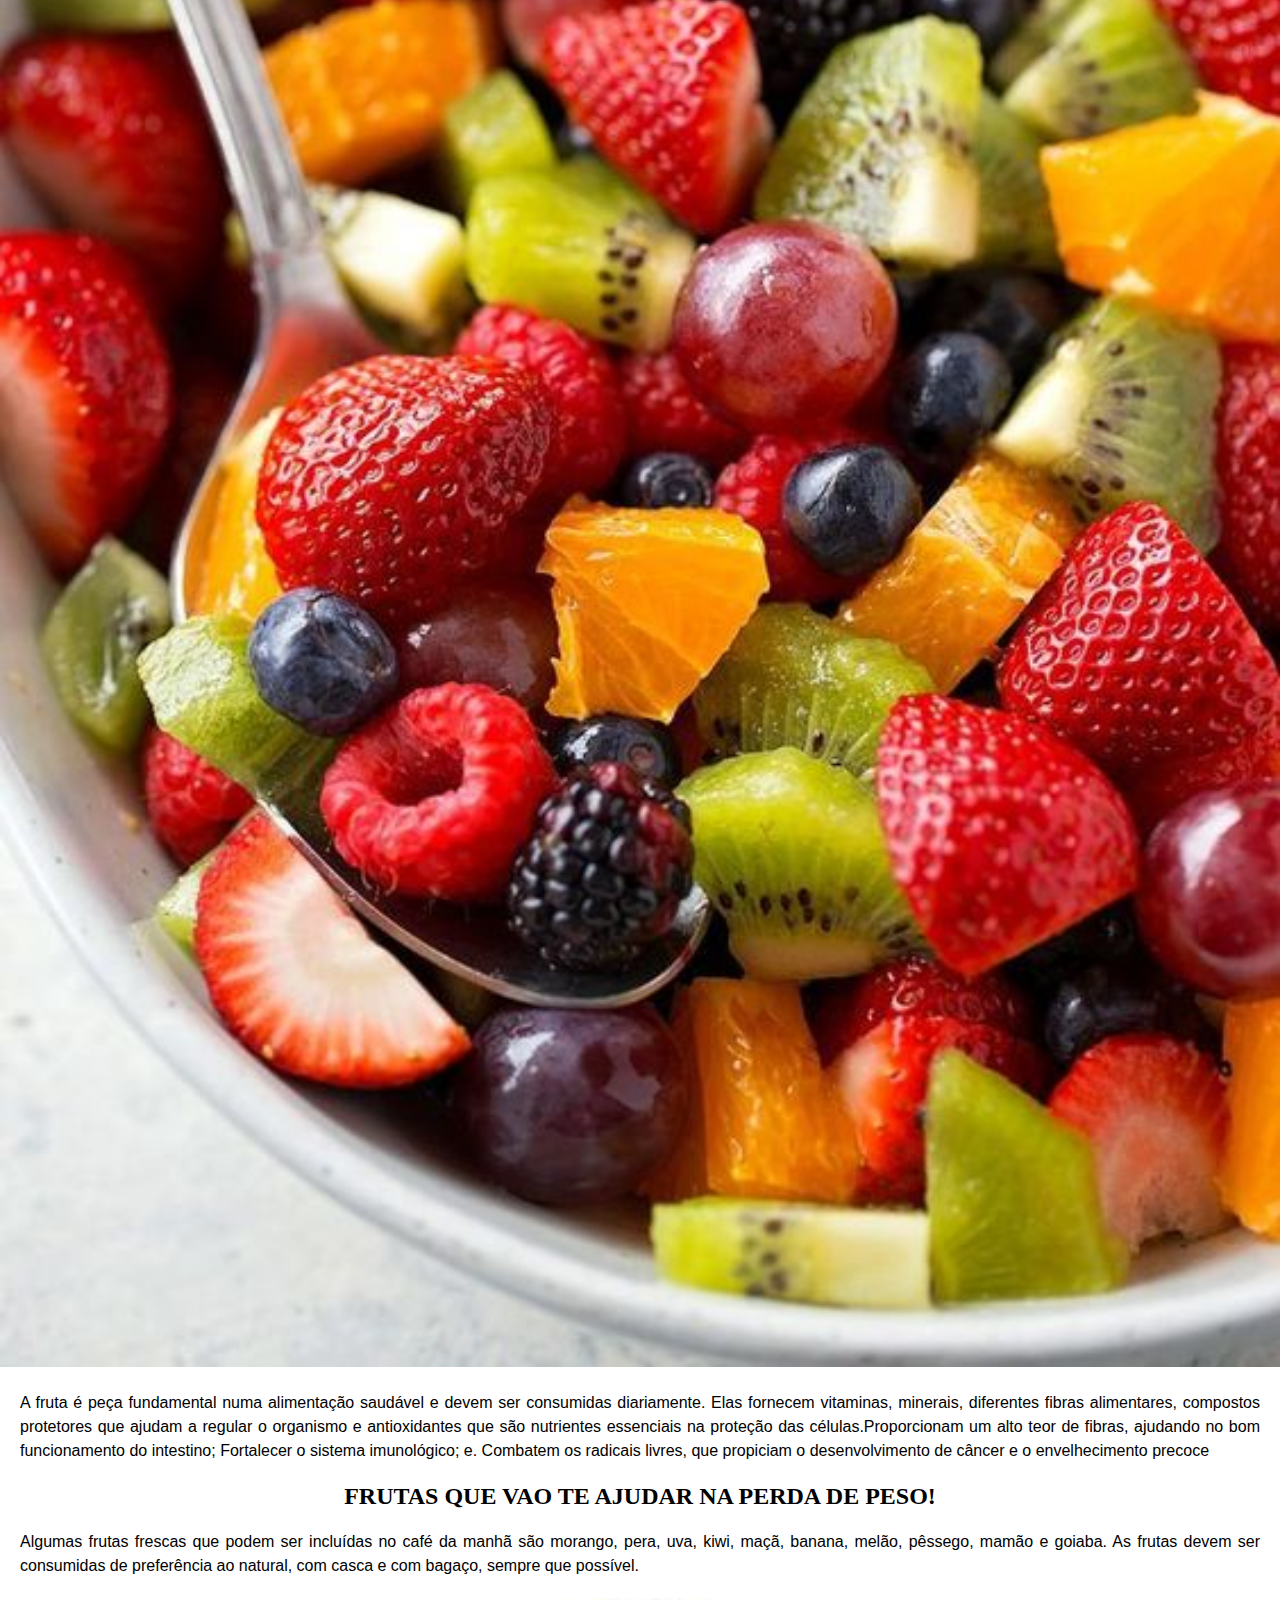
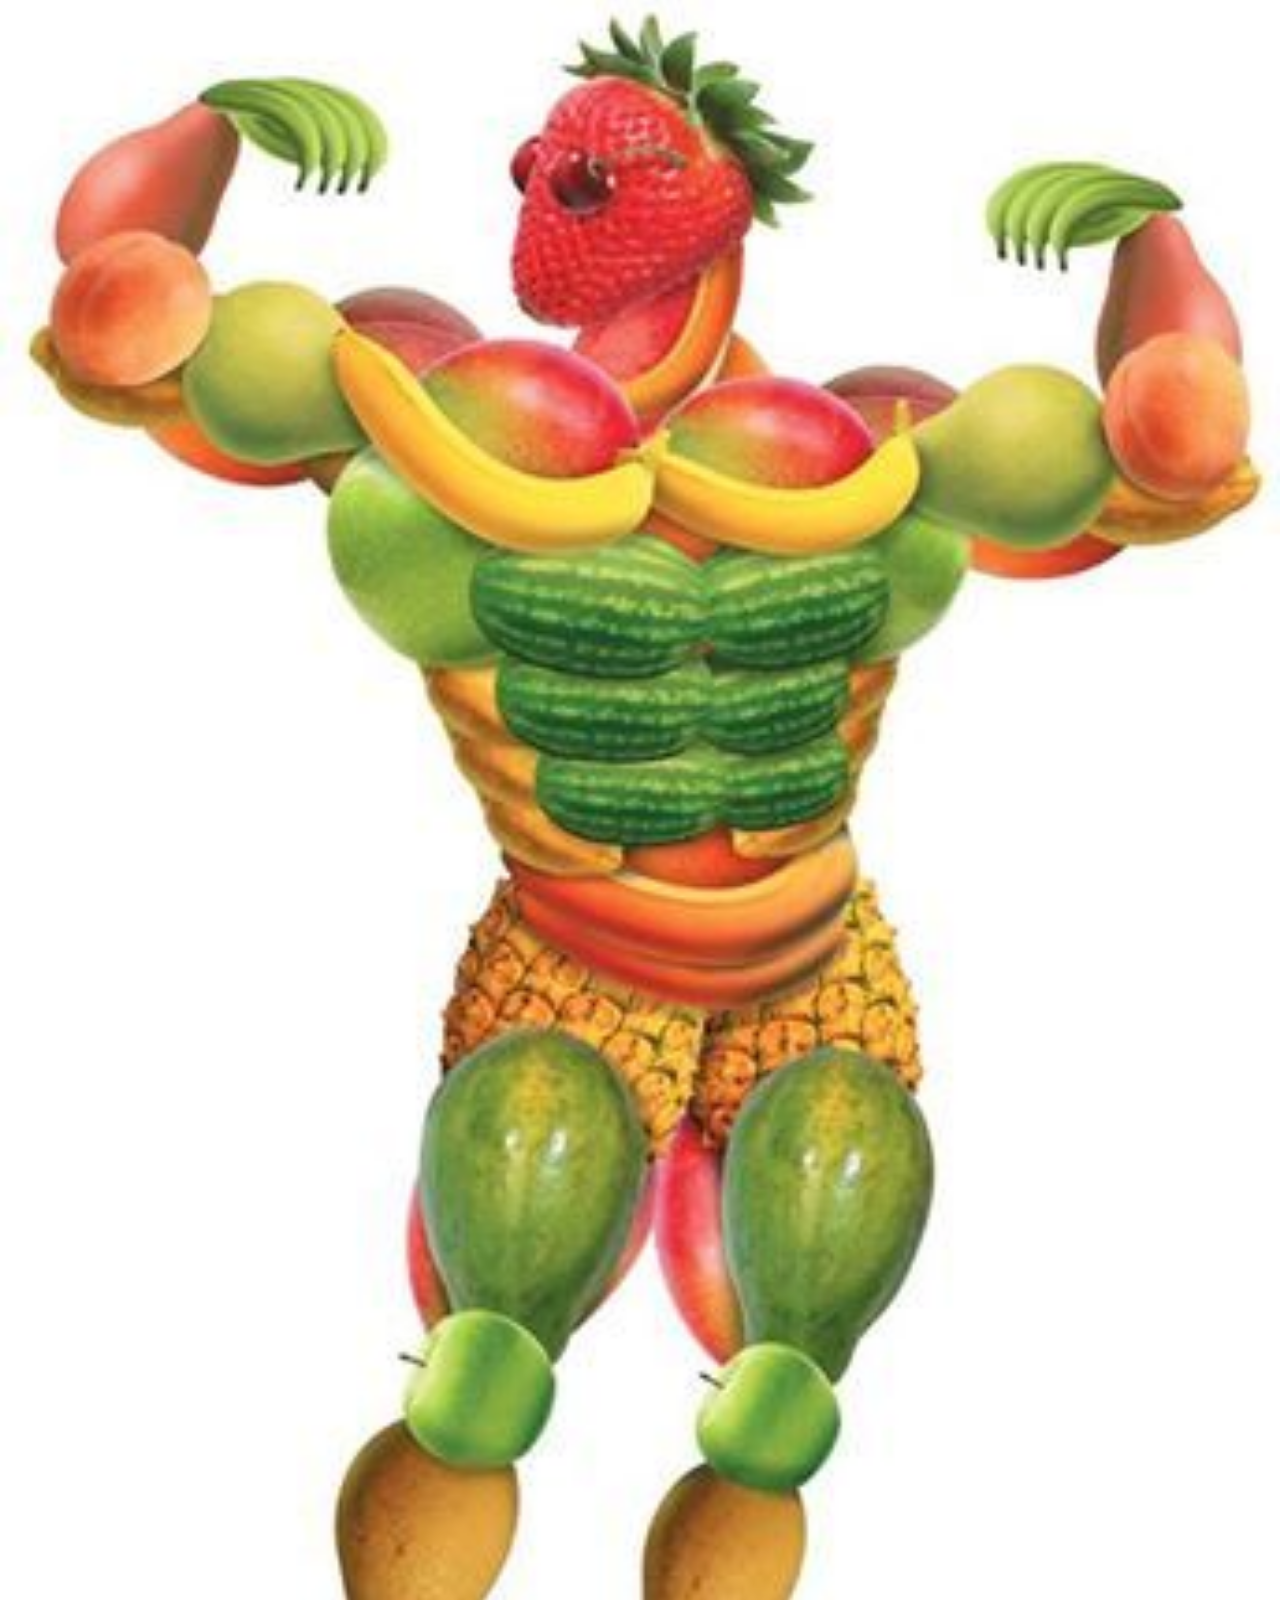
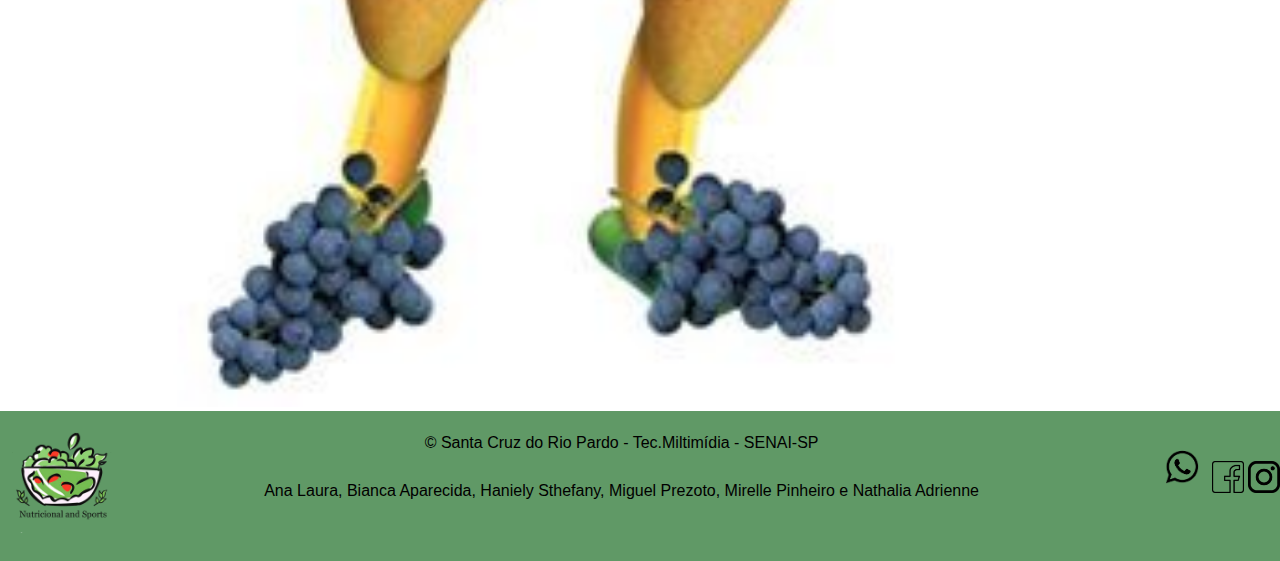
<file: frutas.html>
<!DOCTYPE html>
<html lang="pt_br">
<head>
    <meta charset="UTF-8">
    <meta http-equiv="X-UA-Compatible" content="IE=edge">
    <meta name="viewport" content="width=device-width, initial-scale=1.0">
    <title>Estrutura HTML-CSS</HTML-CSS></title>
    <link rel="stylesheet" type="text/css" href="Estilo/estilo12.css">
    <link rel="stylesheet" href="https://stackpath.bootstrapcdn.com/bootstrap/4.1.3/css/bootstrap.min.css" integrity="sha384-MCw98/SFnGE8fJT3GXwEOngsV7Zt27NXFoaoApmYm81iuXoPkFOJwJ8ERdknLPMO" crossorigin="anonymous">
    


</head>
<body>
    <header>
        <div class="menu_top">
            <div class="top_esp">
                <figure>
                    <img src="imagem/logo nutricional.02.png" alt="logo" height="150px">
                </figure>
            </div>
        <div class="top_dir">
            NUTRICIONAL AND SPORTS
        </div>
        <div class="clear"></div>

       
        <nav class="nav">
            <a class="nav-link active" href="index.html">HOME</a>


            <li class="nav-item dropdown">
                <a class="nav-link dropdown-toggle" data-toggle="dropdown" href="#" role="button" aria-haspopup="true" aria-expanded="false">ALIMENTAÇÃO</a>
                <div class="dropdown-menu">
                  <a class="dropdown-item" href="frutas.html">Frutas</a>
                  <div class="dropdown-divider"></div>
                  <a class="dropdown-item" href="legumes.html">Legumes</a>
                  <div class="dropdown-divider"></div>
                  <a class="dropdown-item" href="verduras.html">Verduras</a>
                  <div class="dropdown-divider"></div>
                  <a class="dropdown-item" href="quantidade.html">Quantidade</a>
                </div>              
              </li>


              <li class="nav-item dropdown">
                <a class="nav-link dropdown-toggle" data-toggle="dropdown" href="#" role="button" aria-haspopup="true" aria-expanded="false">EXERCÍCIO FÍSICO</a>
                <div class="dropdown-menu">
                  <a class="dropdown-item" href="quadriceps.html">Quadríceps</a>
                  <div class="dropdown-divider"></div>
                  <a class="dropdown-item" href="gluteo.html">Glúteo</a>
                  <div class="dropdown-divider"></div>
                  <a class="dropdown-item" href="abdomen.html">Abdomên</a>
                  

                  <li class="nav-item dropdown">
                    <a class="nav-link dropdown-toggle" data-toggle="dropdown" href="#" role="button" aria-haspopup="true" aria-expanded="false">MUDANÇAS DE HÁBITO</a>
                    <div class="dropdown-menu">
                      <a class="dropdown-item" href="trabalho.html">Trabalho</a>
                      <div class="dropdown-divider"></div>
                      <a class="dropdown-item" href="residencia.html">Residência</a>
                </div>
              </li>

              <a class="nav-link" href="consulta.html">CONSULTAS</a>
          </nav>

        <figure class="banner">
            <img src="imagem/Prancheta 1.png" width="30">
        </figure>

    </header>
    <main>
        <h2 style="text-align: center;">IMPORTACIA DA FRUTA EM SUA DIETA? </h2>
        
        <div class="row m-2">
            <div class="col-2">
                    <img src="imagem/PRATO.jpg" alt="img" width="100%">
            </div>
            <div class="col-10 p-0">
                 <p>A fruta é peça fundamental numa alimentação saudável e devem ser consumidas diariamente. Elas fornecem vitaminas, minerais, diferentes fibras alimentares, compostos protetores que ajudam a regular o organismo e antioxidantes que são nutrientes essenciais na proteção das células.Proporcionam um alto teor de fibras, ajudando no bom funcionamento do intestino; Fortalecer o sistema imunológico; e. Combatem os radicais livres, que propiciam o desenvolvimento de câncer e o envelhecimento precoce</p>
            </div>
        </div>
        
            <h2 style="text-align: center;">FRUTAS QUE VAO TE AJUDAR NA PERDA DE PESO! </h2>
                <div class="row m-2">

                <div class="col-10 p-0">
                    <p>Algumas frutas frescas que podem ser incluídas no café da manhã são morango, pera, uva, kiwi, maçã, banana, melão, pêssego, mamão e goiaba. As frutas devem ser consumidas de preferência ao natural, com casca e com bagaço, sempre que possível.
                    </p>
                 </div>
    <div class="col-2">
        <img src="imagem/FRUTA.jpg" alt="img" width="100%">
    </div>
    </div>

</main>

<div class="clear"></div>
<footer>

    <div class="roda">
        <div class="roda_logo">
            <img src="imagem/logo nutricional.02.png" alt="logo" width="80%">
        </div>
        <div>
            <p class="roda_meio">  &copy; Santa Cruz do Rio Pardo - Tec.Miltimídia - SENAI-SP <br> 
                <br>Ana Laura, Bianca Aparecida, Haniely Sthefany, Miguel Prezoto, Mirelle Pinheiro e Nathalia Adrienne </p>
        </div>
        <div class="roda_logo2">
            <img src="imagem/whatezapp.png" alt="logo" height="52px">
            <img src="imagem/face.png" alt="logo" height="32px"height="32px"class="m-2">
            <img src="imagem/insta.png" alt="logo" height="32px"height="32px"class="m-2 mr-3">
        </div>
    </div>
</footer> 
</body>

<!-- Importando o jQuery -->
<script src="https://ajax.googleapis.com/ajax/libs/jquery/2.1.1/jquery.min.js"></script>
<!-- Importando o js do bootstrap -->
<script src="https://maxcdn.bootstrapcdn.com/bootstrap/3.3.7/js/bootstrap.min.js" integrity="sha384-Tc5IQib027qvyjSMfHjOMaLkfuWVxZxUPnCJA7l2mCWNIpG9mGCD8wGNIcPD7Txa" crossorigin="anonymous"></script>

<!-- JavaScript (Opcional) -->
<!-- jQuery primeiro, depois Popper.js, depois Bootstrap JS -->
<script src="https://code.jquery.com/jquery-3.3.1.slim.min.js" integrity="sha384-q8i/X+965DzO0rT7abK41JStQIAqVgRVzpbzo5smXKp4YfRvH+8abtTE1Pi6jizo" crossorigin="anonymous"></script>
<script src="https://cdnjs.cloudflare.com/ajax/libs/popper.js/1.14.3/umd/popper.min.js" integrity="sha384-ZMP7rVo3mIykV+2+9J3UJ46jBk0WLaUAdn689aCwoqbBJiSnjAK/l8WvCWPIPm49" crossorigin="anonymous"></script>
<script src="https://stackpath.bootstrapcdn.com/bootstrap/4.1.3/js/bootstrap.min.js" integrity="sha384-ChfqqxuZUCnJSK3+MXmPNIyE6ZbWh2IMqE241rYiqJxyMiZ6OW/JmZQ5stwEULTy" crossorigin="anonymous"></script>
</html>
</file>
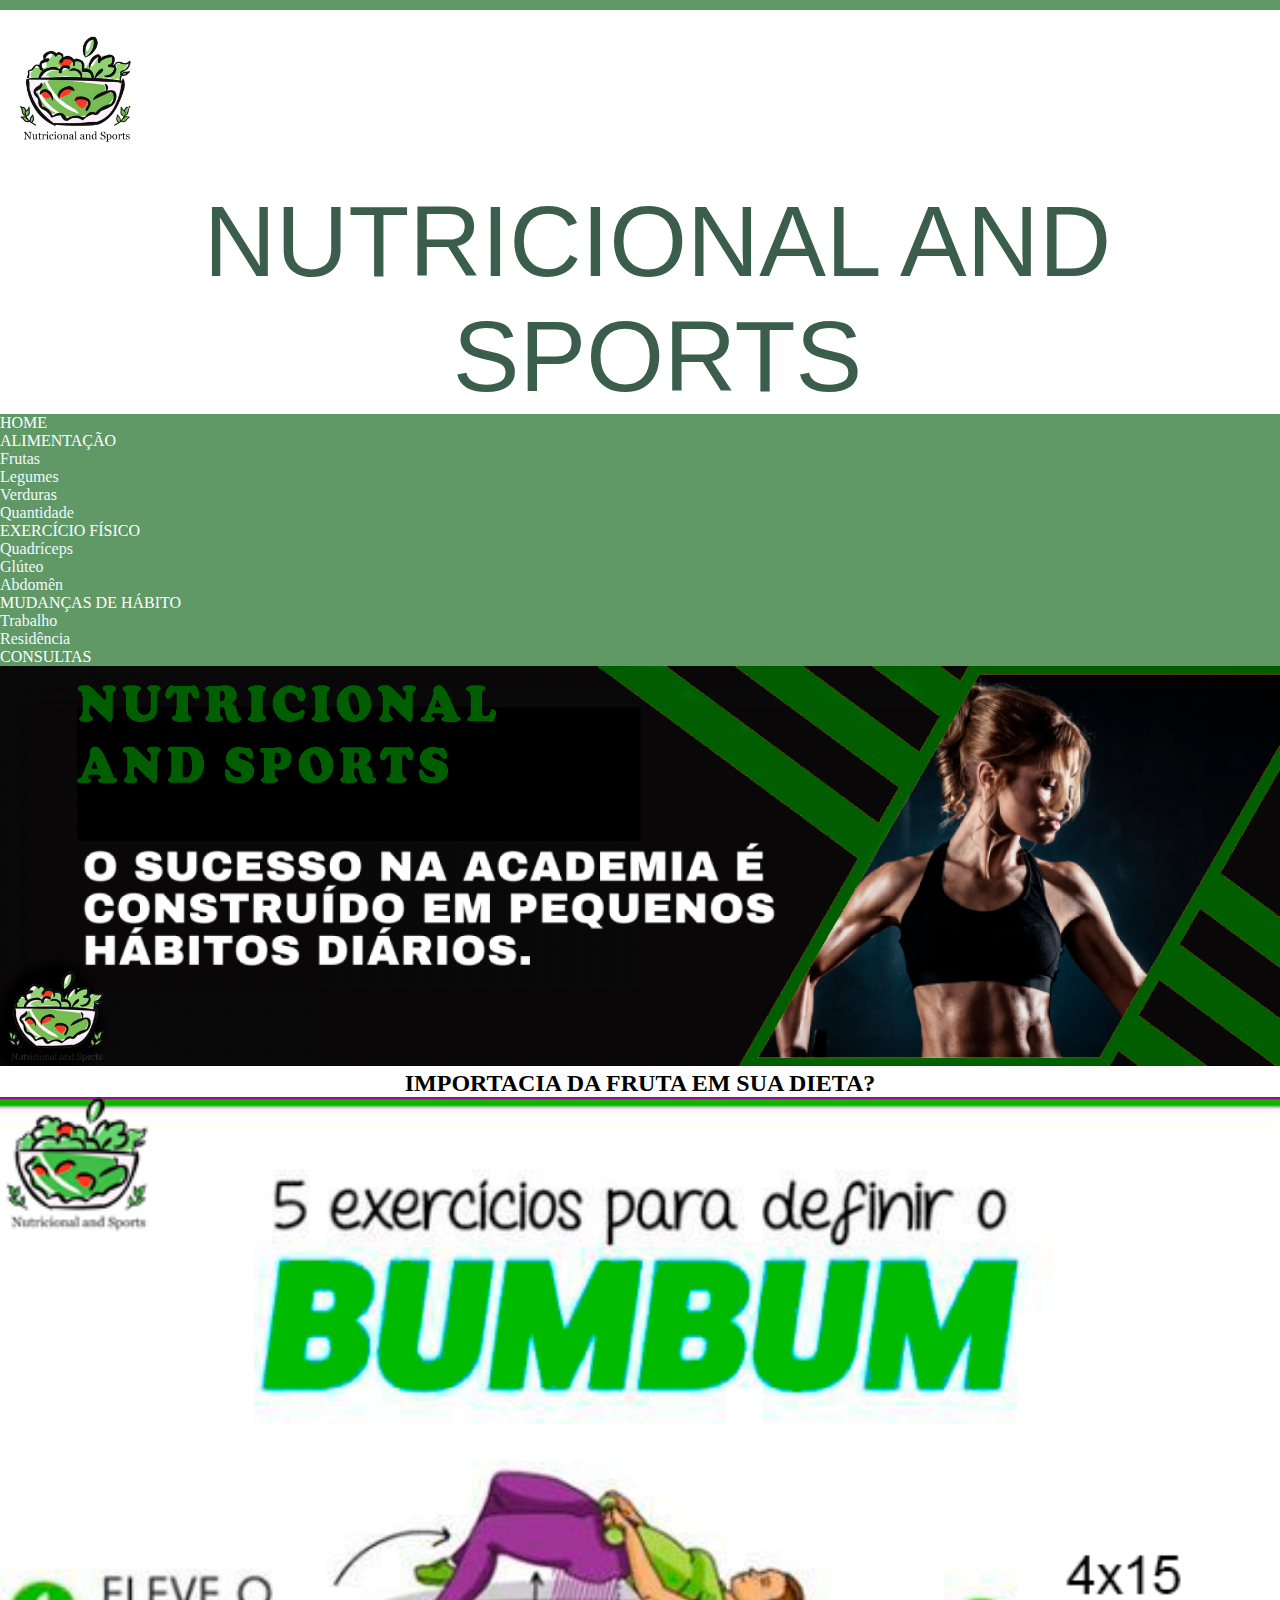
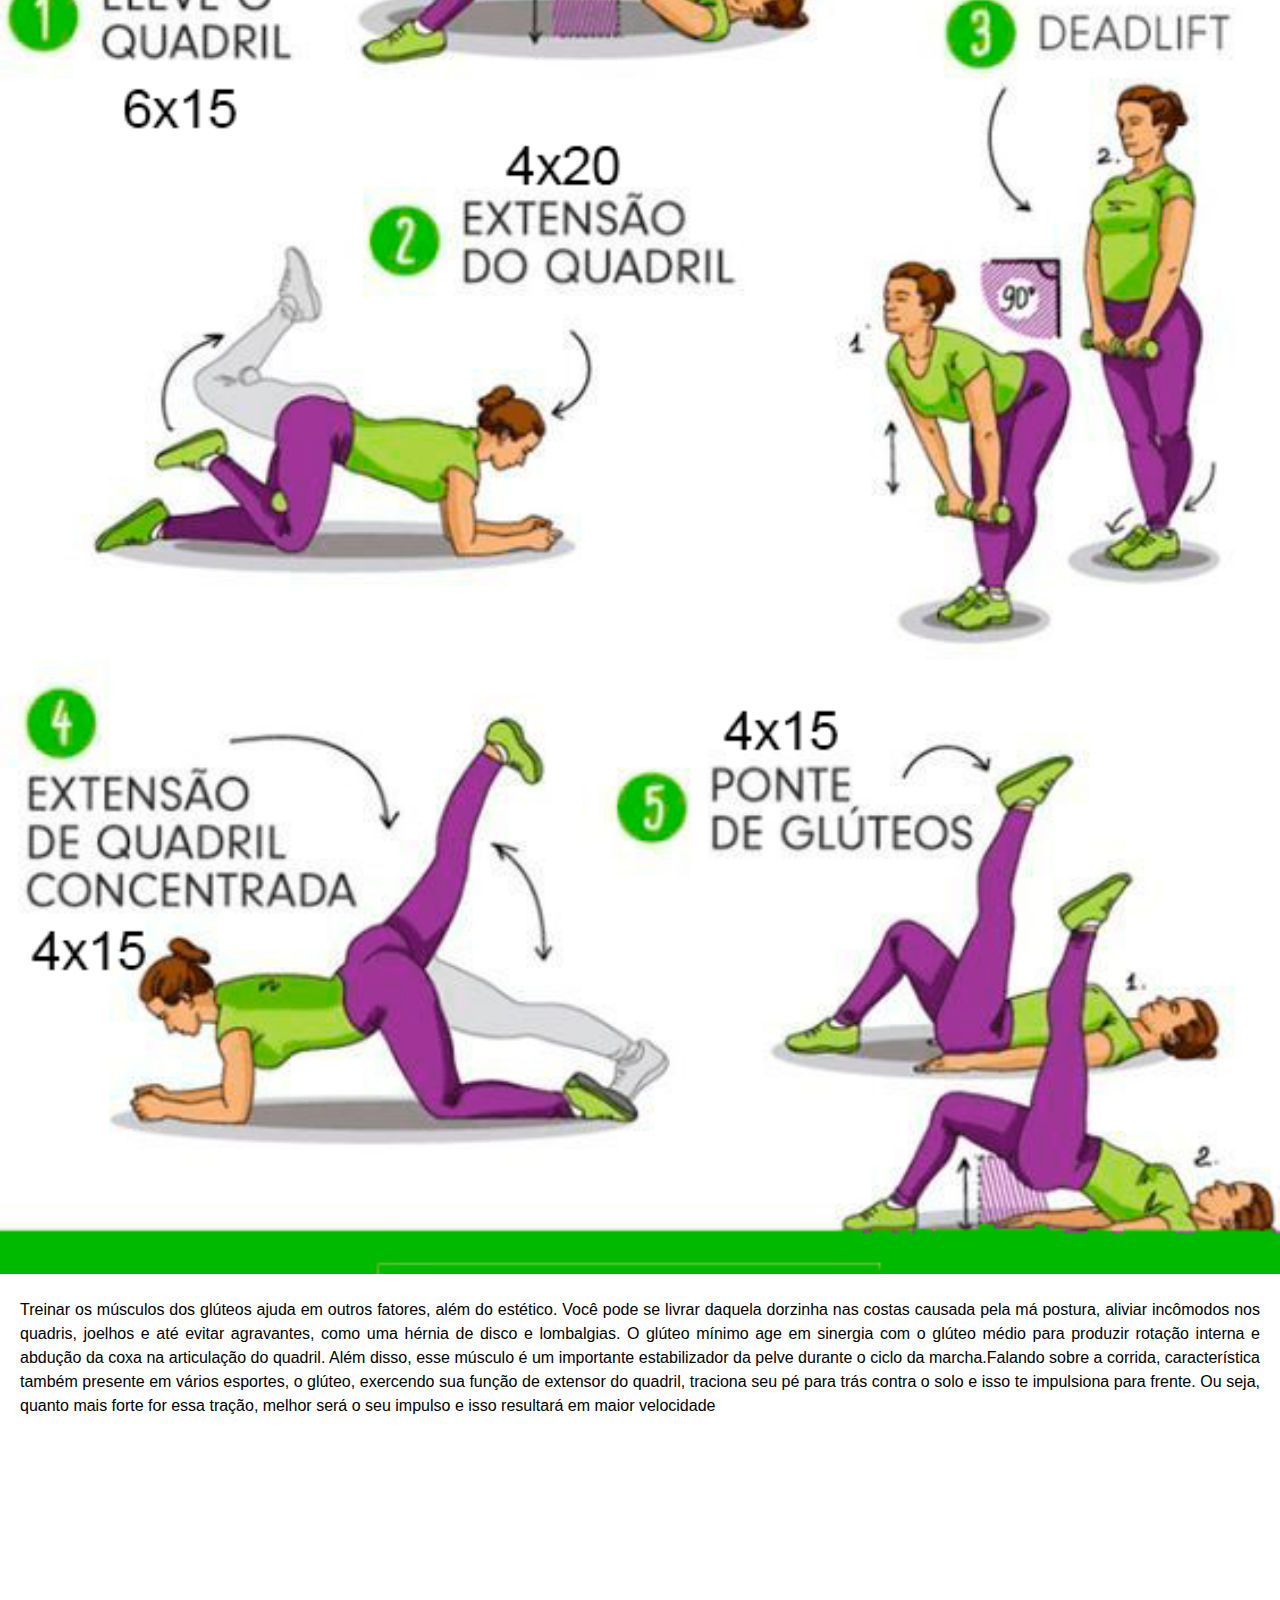
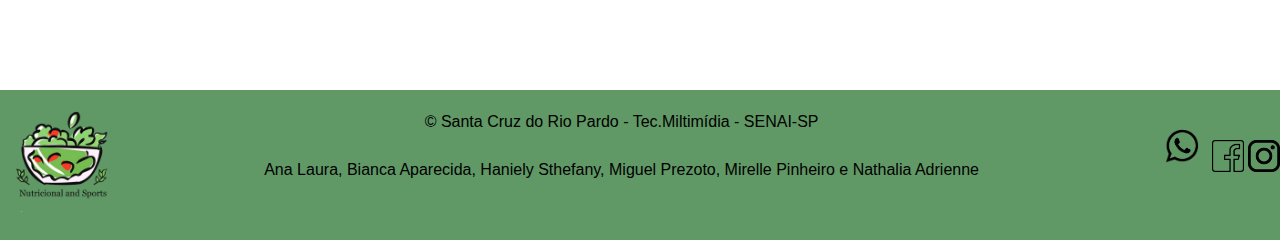
<file: gluteo.html>
<!DOCTYPE html>
<html lang="pt_br">
<head>
    <meta charset="UTF-8">
    <meta http-equiv="X-UA-Compatible" content="IE=edge">
    <meta name="viewport" content="width=device-width, initial-scale=1.0">
    <title>Estrutura HTML-CSS</HTML-CSS></title>
    <link rel="stylesheet" type="text/css" href="Estilo/estilo12.css">
    <link rel="stylesheet" href="https://stackpath.bootstrapcdn.com/bootstrap/4.1.3/css/bootstrap.min.css" integrity="sha384-MCw98/SFnGE8fJT3GXwEOngsV7Zt27NXFoaoApmYm81iuXoPkFOJwJ8ERdknLPMO" crossorigin="anonymous">
</head>
<body>
    <header>
        <div class="menu_top">
            <div class="top_esp">
                <figure>
                    <img src="imagem/logo nutricional.02.png" alt="logo" height="150px">
                </figure>
            </div>
        <div class="top_dir">
            NUTRICIONAL AND SPORTS
        </div>
        <div class="clear"></div>

       
        <nav class="nav">
            <a class="nav-link active" href="index.html">HOME</a>


            <li class="nav-item dropdown">
                <a class="nav-link dropdown-toggle" data-toggle="dropdown" href="#" role="button" aria-haspopup="true" aria-expanded="false">ALIMENTAÇÃO</a>
                <div class="dropdown-menu">
                  <a class="dropdown-item" href="frutas.html">Frutas</a>
                  <div class="dropdown-divider"></div>
                  <a class="dropdown-item" href="legumes.html">Legumes</a>
                  <div class="dropdown-divider"></div>
                  <a class="dropdown-item" href="verduras.html">Verduras</a>
                  <div class="dropdown-divider"></div>
                  <a class="dropdown-item" href="quantidade.html">Quantidade</a>
                </div>              
              </li>


              <li class="nav-item dropdown">
                <a class="nav-link dropdown-toggle" data-toggle="dropdown" href="#" role="button" aria-haspopup="true" aria-expanded="false">EXERCÍCIO FÍSICO</a>
                <div class="dropdown-menu">
                  <a class="dropdown-item" href="quadriceps.html">Quadríceps</a>
                  <div class="dropdown-divider"></div>
                  <a class="dropdown-item" href="gluteo.html">Glúteo</a>
                  <div class="dropdown-divider"></div>
                  <a class="dropdown-item" href="abdomen.html">Abdomên</a>
                  

                  <li class="nav-item dropdown">
                    <a class="nav-link dropdown-toggle" data-toggle="dropdown" href="#" role="button" aria-haspopup="true" aria-expanded="false">MUDANÇAS DE HÁBITO</a>
                    <div class="dropdown-menu">
                      <a class="dropdown-item" href="trabalho.html">Trabalho</a>
                      <div class="dropdown-divider"></div>
                      <a class="dropdown-item" href="residencia.html">Residência</a>
                </div>
              </li>

              <a class="nav-link" href="consulta.html">CONSULTAS</a>
          </nav>

        <figure class="banner">
            <img src="imagem/COSTA-GRUPO.png">
        </figure>

    </header>
    <h2 style="text-align: center;">IMPORTACIA DA FRUTA EM SUA DIETA? </h2>
        
        <div class="row m-2">
            <div class="col-2">
                    <img src="imagem/gluteo imagem dos exercicios.png" alt="img" width="100%">
            </div>
            <div class="col-10 p-0">
                 <p>Treinar os músculos dos glúteos ajuda em outros fatores, além do estético. Você pode se livrar daquela dorzinha nas costas causada pela má postura, aliviar incômodos nos quadris, joelhos e até evitar agravantes, como uma hérnia de disco e lombalgias. O glúteo mínimo age em sinergia com o glúteo médio para produzir rotação interna e abdução da coxa na articulação do quadril. Além disso, esse músculo é um importante estabilizador da pelve durante o ciclo da marcha.Falando sobre a corrida, característica também presente em vários esportes, o glúteo, exercendo sua função de extensor do quadril, traciona seu pé para trás contra o solo e isso te impulsiona para frente. Ou seja, quanto mais forte for essa tração, melhor será o seu impulso e isso resultará em maior velocidade</p>
            </div>
    </div>
    <br><br><br><br><br><br><br><br><br><br><br><br><br><br>
</main>
<footer>

    <div class="roda">
        <div class="roda_logo">
            <img src="imagem/logo nutricional.02.png" alt="logo" width="80%">
        </div>
        <div>
            <p class="roda_meio">  &copy; Santa Cruz do Rio Pardo - Tec.Miltimídia - SENAI-SP <br> 
                <br>Ana Laura, Bianca Aparecida, Haniely Sthefany, Miguel Prezoto, Mirelle Pinheiro e Nathalia Adrienne </p>
        </div>
        <div class="roda_logo2">
            <img src="imagem/whatezapp.png" alt="logo" height="52px">
            <img src="imagem/face.png" alt="logo" height="32px"height="32px"class="m-2">
            <img src="imagem/insta.png" alt="logo" height="32px"height="32px"class="m-2 mr-3">
        </div>
    </div>
</footer> 
</body>

<!-- Importando o jQuery -->
<script src="https://ajax.googleapis.com/ajax/libs/jquery/2.1.1/jquery.min.js"></script>
<!-- Importando o js do bootstrap -->
<script src="https://maxcdn.bootstrapcdn.com/bootstrap/3.3.7/js/bootstrap.min.js" integrity="sha384-Tc5IQib027qvyjSMfHjOMaLkfuWVxZxUPnCJA7l2mCWNIpG9mGCD8wGNIcPD7Txa" crossorigin="anonymous"></script>

<!-- JavaScript (Opcional) -->
<!-- jQuery primeiro, depois Popper.js, depois Bootstrap JS -->
<script src="https://code.jquery.com/jquery-3.3.1.slim.min.js" integrity="sha384-q8i/X+965DzO0rT7abK41JStQIAqVgRVzpbzo5smXKp4YfRvH+8abtTE1Pi6jizo" crossorigin="anonymous"></script>
<script src="https://cdnjs.cloudflare.com/ajax/libs/popper.js/1.14.3/umd/popper.min.js" integrity="sha384-ZMP7rVo3mIykV+2+9J3UJ46jBk0WLaUAdn689aCwoqbBJiSnjAK/l8WvCWPIPm49" crossorigin="anonymous"></script>
<script src="https://stackpath.bootstrapcdn.com/bootstrap/4.1.3/js/bootstrap.min.js" integrity="sha384-ChfqqxuZUCnJSK3+MXmPNIyE6ZbWh2IMqE241rYiqJxyMiZ6OW/JmZQ5stwEULTy" crossorigin="anonymous"></script>
</html>
</file>
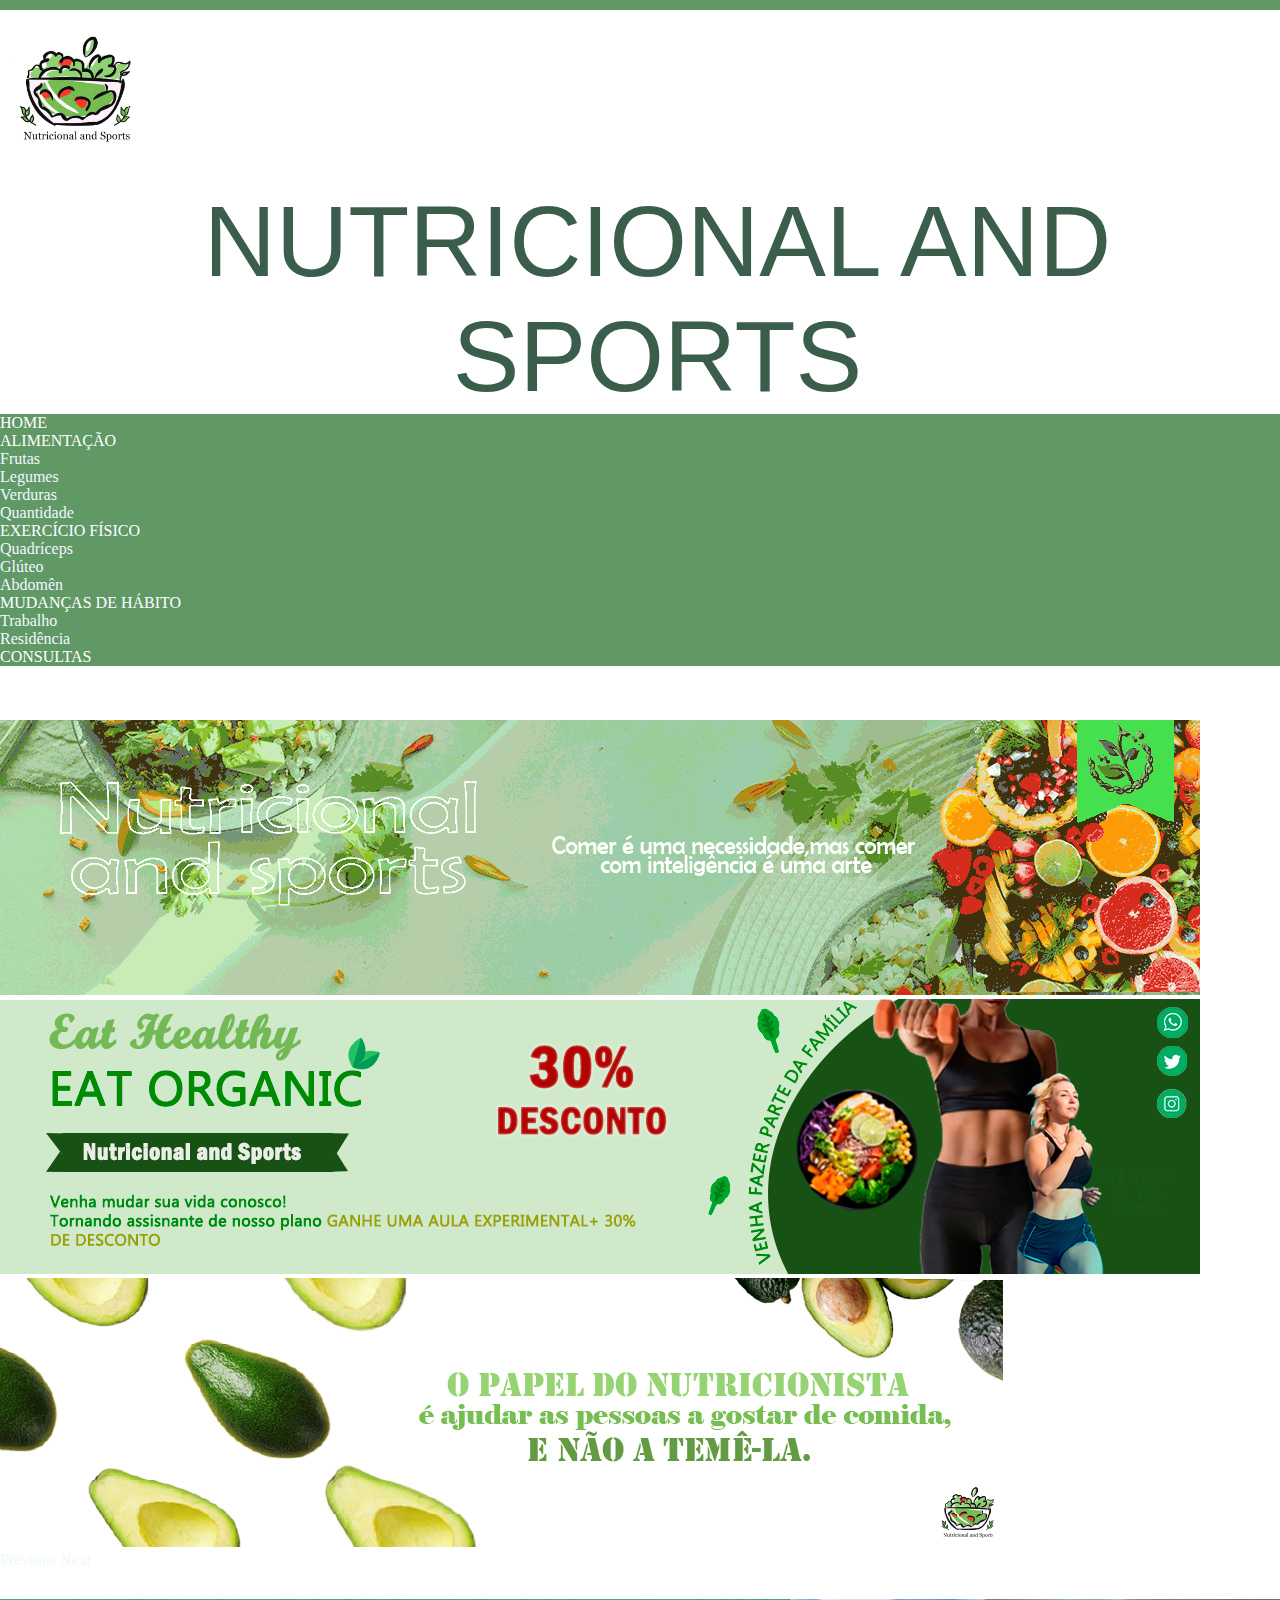
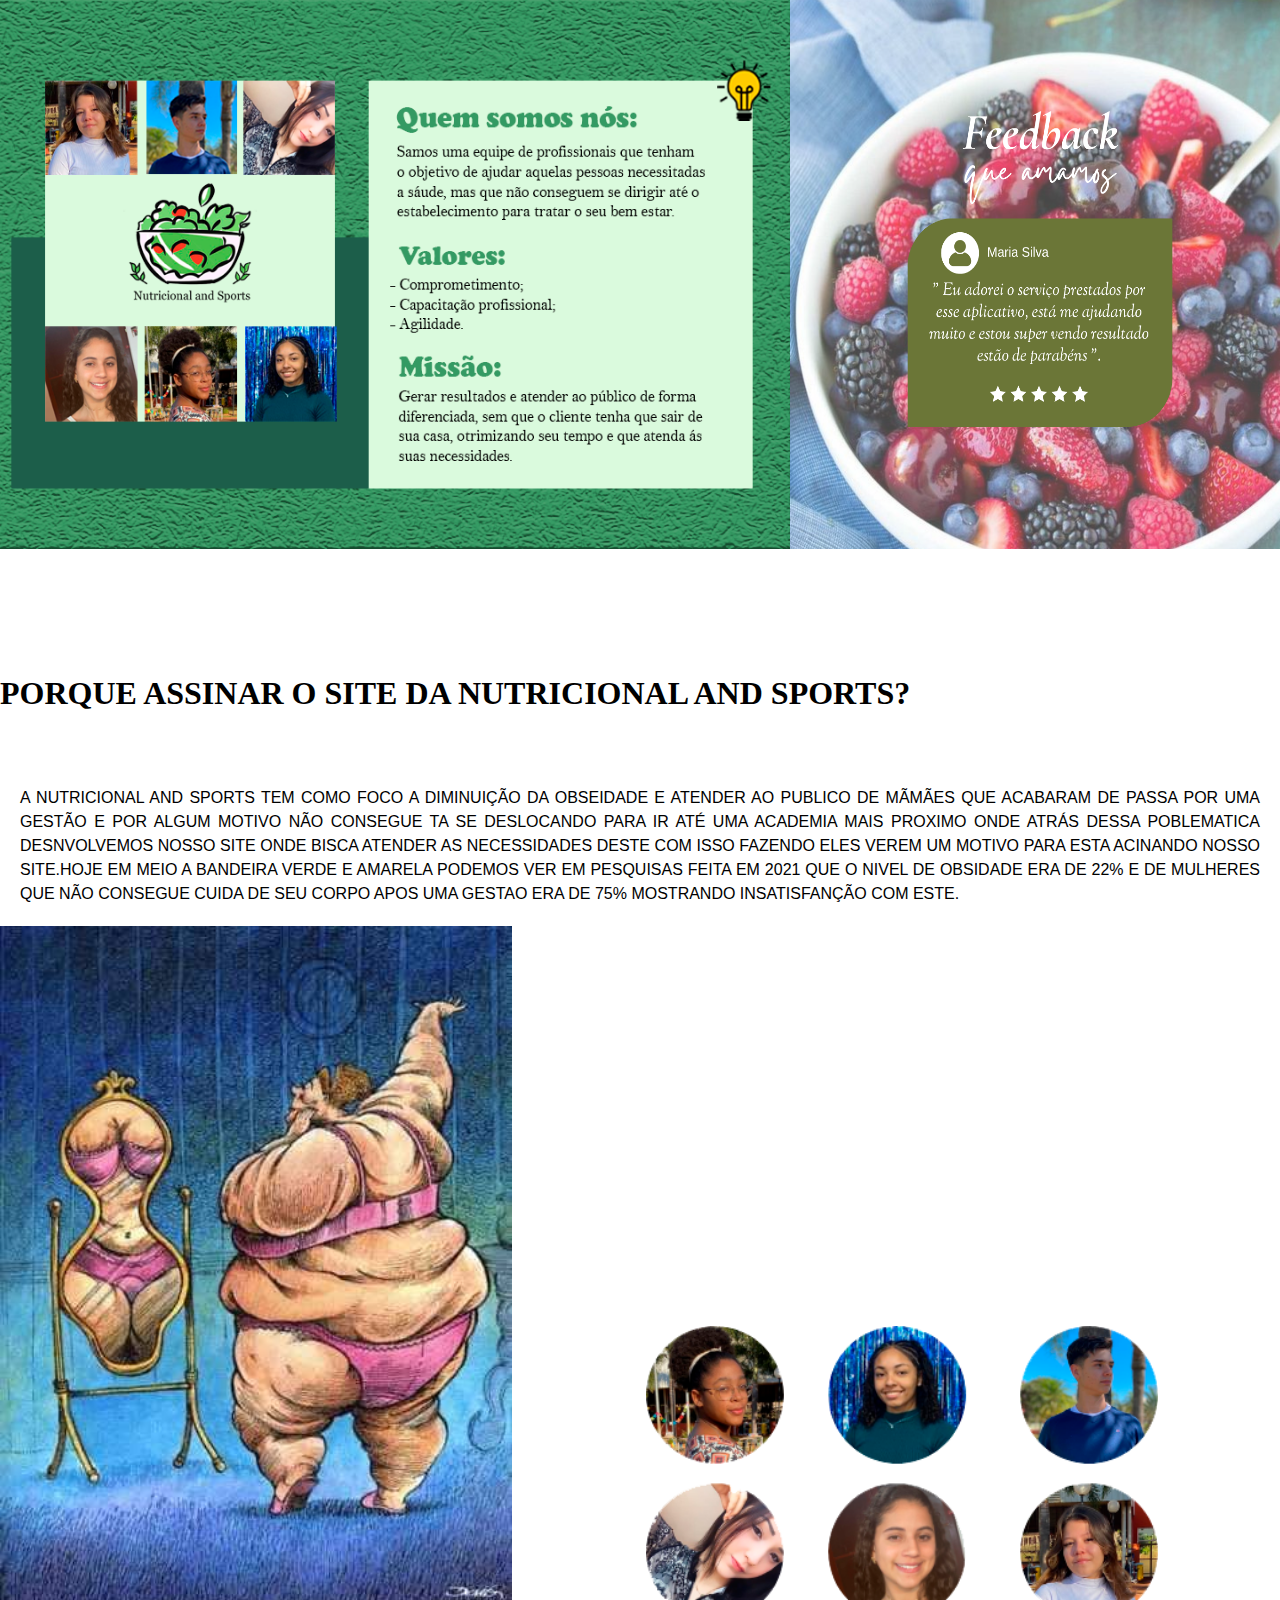
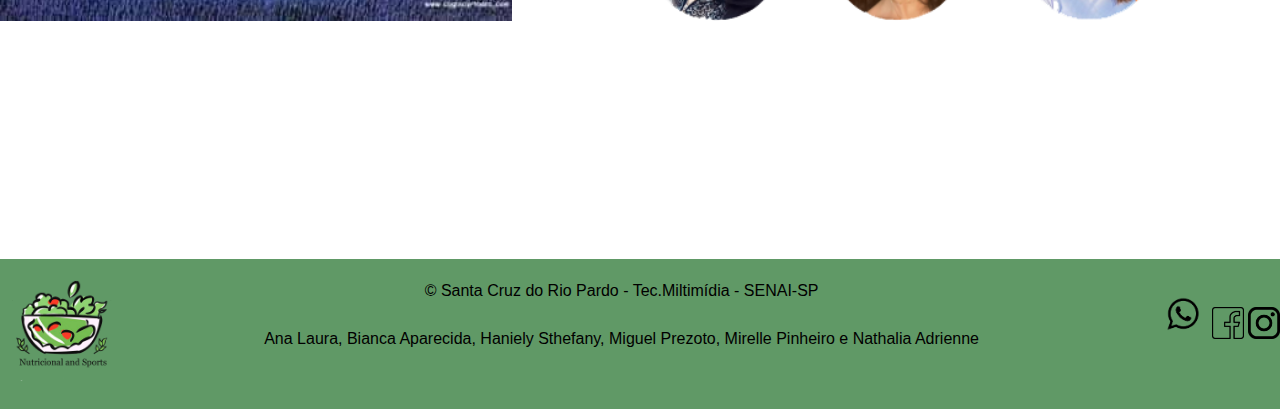
<file: home.html>
<!DOCTYPE html>
<html lang="pt_br">
<head>
    <meta charset="UTF-8">
    <meta http-equiv="X-UA-Compatible" content="IE=edge">
    <meta name="viewport" content="width=device-width, initial-scale=1.0">
    <title>HTML-CSS</HTML-CSS></title>
    <link rel="stylesheet" type="text/css" href="Estilo/estilo12.css">

    <link rel="stylesheet" href="https://stackpath.bootstrapcdn.com/bootstrap/4.1.3/css/bootstrap.min.css" integrity="sha384-MCw98/SFnGE8fJT3GXwEOngsV7Zt27NXFoaoApmYm81iuXoPkFOJwJ8ERdknLPMO" crossorigin="anonymous">
    <style>

    </style>

</head>
<body>
    <header>
        
        <div class="menu_top">
            <div class="top_esp">
                <figure>
                    <img src="imagem/logo nutricional.02.png" alt="logo" height="150px">
                </figure>
            </div>
        <div class="top_dir">
            NUTRICIONAL AND SPORTS
        </div>
        <div class="clear"></div>

       
        <nav class="nav">
            <a class="nav-link active" href="home.html">HOME</a>


            <li class="nav-item dropdown">
                <a class="nav-link dropdown-toggle" data-toggle="dropdown" href="#" role="button" aria-haspopup="true" aria-expanded="false">ALIMENTAÇÃO</a>
                <div class="dropdown-menu">
                  <a class="dropdown-item" href="frutas.html">Frutas</a>
                  <div class="dropdown-divider"></div>
                  <a class="dropdown-item" href="legumes.html">Legumes</a>
                  <div class="dropdown-divider"></div>
                  <a class="dropdown-item" href="verduras.html">Verduras</a>
                  <div class="dropdown-divider"></div>
                  <a class="dropdown-item" href="quantidade.html">Quantidade</a>
                </div>              
              </li>


              <li class="nav-item dropdown">
                <a class="nav-link dropdown-toggle" data-toggle="dropdown" href="#" role="button" aria-haspopup="true" aria-expanded="false">EXERCÍCIO FÍSICO</a>
                <div class="dropdown-menu">
                  <a class="dropdown-item" href="quadriceps.html">Quadríceps</a>
                  <div class="dropdown-divider"></div>
                  <a class="dropdown-item" href="gluteo.html">Glúteo</a>
                  <div class="dropdown-divider"></div>
                  <a class="dropdown-item" href="abdomên.html">Abdomên</a>
                  

                  <li class="nav-item dropdown">
                    <a class="nav-link dropdown-toggle" data-toggle="dropdown" href="#" role="button" aria-haspopup="true" aria-expanded="false">MUDANÇAS DE HÁBITO</a>
                    <div class="dropdown-menu">
                      <a class="dropdown-item" href="trabalho.html">Trabalho</a>
                      <div class="dropdown-divider"></div>
                      <a class="dropdown-item" href="residencia.html">Residência</a>
                </div>
              </li>

              <a class="nav-link" href="consulta.html">CONSULTAS</a>
          </nav>

           <!--CARROSSEL-->
        <div id="carouselExampleIndicators" class="carousel slide" data-ride="carousel">
            <ol class="carousel-indicators">
              <li data-target="#carouselExampleIndicators" data-slide-to="0" class="active"></li>
              <li data-target="#carouselExampleIndicators" data-slide-to="1"></li>
              <li data-target="#carouselExampleIndicators" data-slide-to="2"></li>
            </ol>
            <div class="carousel-inner">
              <div class="carousel-item active">
                <img class="d-block w-100" src="imagem/site-banner.gif" alt="First slide">
              </div>
              <div class="carousel-item">
                <img class="d-block w-100" src="imagem/banner nutricional PNG.png" alt="Second slide">
              </div>

              <div class="carousel-item">
                <img class="d-block w-100" src="imagem/bannner carrossel.png" alt="Third slide">
              </div>

            </div>
            <a class="carousel-control-prev" href="#carouselExampleIndicators" role="button" data-slide="prev">
              <span class="carousel-control-prev-icon" aria-hidden="true"></span>
              <span class="sr-only">Previous</span>
            </a>
            <a class="carousel-control-next" href="#carouselExampleIndicators" role="button" data-slide="next">
              <span class="carousel-control-next-icon" aria-hidden="true"></span>
              <span class="sr-only">Next</span>
            </a>
          </div>

    </header>
    <main>
        <div class="m_meio">
            <img src="imagem/banner instituciinal quem somos.png" alt="QUEM SOMOS" height="550" width="800">
            <img src="imagem/avaliação cliente.png" alt="AVALIAÇÃO" height="550" width="500">
        </div>

        <br><br><br><br><br><br><br>
        <h1>PORQUE ASSINAR O SITE DA NUTRICIONAL AND SPORTS?</h1>
        <br><br><br>
        <div class="=meio">  
        <p>A NUTRICIONAL AND SPORTS TEM COMO FOCO A DIMINUIÇÃO DA OBSEIDADE E ATENDER AO PUBLICO DE MÃMÃES QUE ACABARAM DE PASSA POR UMA GESTÃO E POR ALGUM MOTIVO NÃO CONSEGUE TA SE DESLOCANDO PARA IR ATÉ UMA ACADEMIA MAIS PROXIMO ONDE ATRÁS DESSA POBLEMATICA DESNVOLVEMOS NOSSO SITE ONDE BISCA ATENDER AS NECESSIDADES DESTE COM ISSO FAZENDO ELES VEREM UM MOTIVO PARA ESTA ACINANDO NOSSO SITE.HOJE EM MEIO A BANDEIRA VERDE E AMARELA PODEMOS VER EM PESQUISAS FEITA EM 2021 QUE O NIVEL DE OBSIDADE ERA DE 22% E DE MULHERES QUE NÃO CONSEGUE CUIDA DE SEU CORPO APOS UMA GESTAO ERA DE 75% MOSTRANDO INSATISFANÇÃO COM ESTE. </p>

        <img src="imagem/gula.jpg" alt="logo" width="40%">
       <img src="imagem/bolinhas.png" alt="logo" width="40%" style="margin-left: 130px;">
      
    <br><br><br><br><br><br><br><br><br><br><br><br><br><br>
</main>
<footer>

    <div class="roda">
        <div class="roda_logo">
            <img src="imagem/logo nutricional.02.png" alt="logo" width="80%">
        </div>
        <div>
            <p class="roda_meio">  &copy; Santa Cruz do Rio Pardo - Tec.Miltimídia - SENAI-SP <br> 
                <br>Ana Laura, Bianca Aparecida, Haniely Sthefany, Miguel Prezoto, Mirelle Pinheiro e Nathalia Adrienne </p>
        </div>
        <div class="roda_logo2">
            <img src="imagem/whatezapp.png" alt="logo" height="50px" >
            <img src="imagem/face.png" alt="logo" height="32px"class="m-2">
            <img src="imagem/insta.png" alt="logo" height="32px"class="m-2 mr-3">
        </div>
    </div>
</footer> 

</body>

<!-- Importando o jQuery -->
<script src="https://ajax.googleapis.com/ajax/libs/jquery/2.1.1/jquery.min.js"></script>
<!-- Importando o js do bootstrap -->
<script src="https://maxcdn.bootstrapcdn.com/bootstrap/3.3.7/js/bootstrap.min.js" integrity="sha384-Tc5IQib027qvyjSMfHjOMaLkfuWVxZxUPnCJA7l2mCWNIpG9mGCD8wGNIcPD7Txa" crossorigin="anonymous"></script>

<!-- JavaScript (Opcional) -->
<!-- jQuery primeiro, depois Popper.js, depois Bootstrap JS -->
<script src="https://code.jquery.com/jquery-3.3.1.slim.min.js" integrity="sha384-q8i/X+965DzO0rT7abK41JStQIAqVgRVzpbzo5smXKp4YfRvH+8abtTE1Pi6jizo" crossorigin="anonymous"></script>
<script src="https://cdnjs.cloudflare.com/ajax/libs/popper.js/1.14.3/umd/popper.min.js" integrity="sha384-ZMP7rVo3mIykV+2+9J3UJ46jBk0WLaUAdn689aCwoqbBJiSnjAK/l8WvCWPIPm49" crossorigin="anonymous"></script>
<script src="https://stackpath.bootstrapcdn.com/bootstrap/4.1.3/js/bootstrap.min.js" integrity="sha384-ChfqqxuZUCnJSK3+MXmPNIyE6ZbWh2IMqE241rYiqJxyMiZ6OW/JmZQ5stwEULTy" crossorigin="anonymous"></script>

</html>
</file>
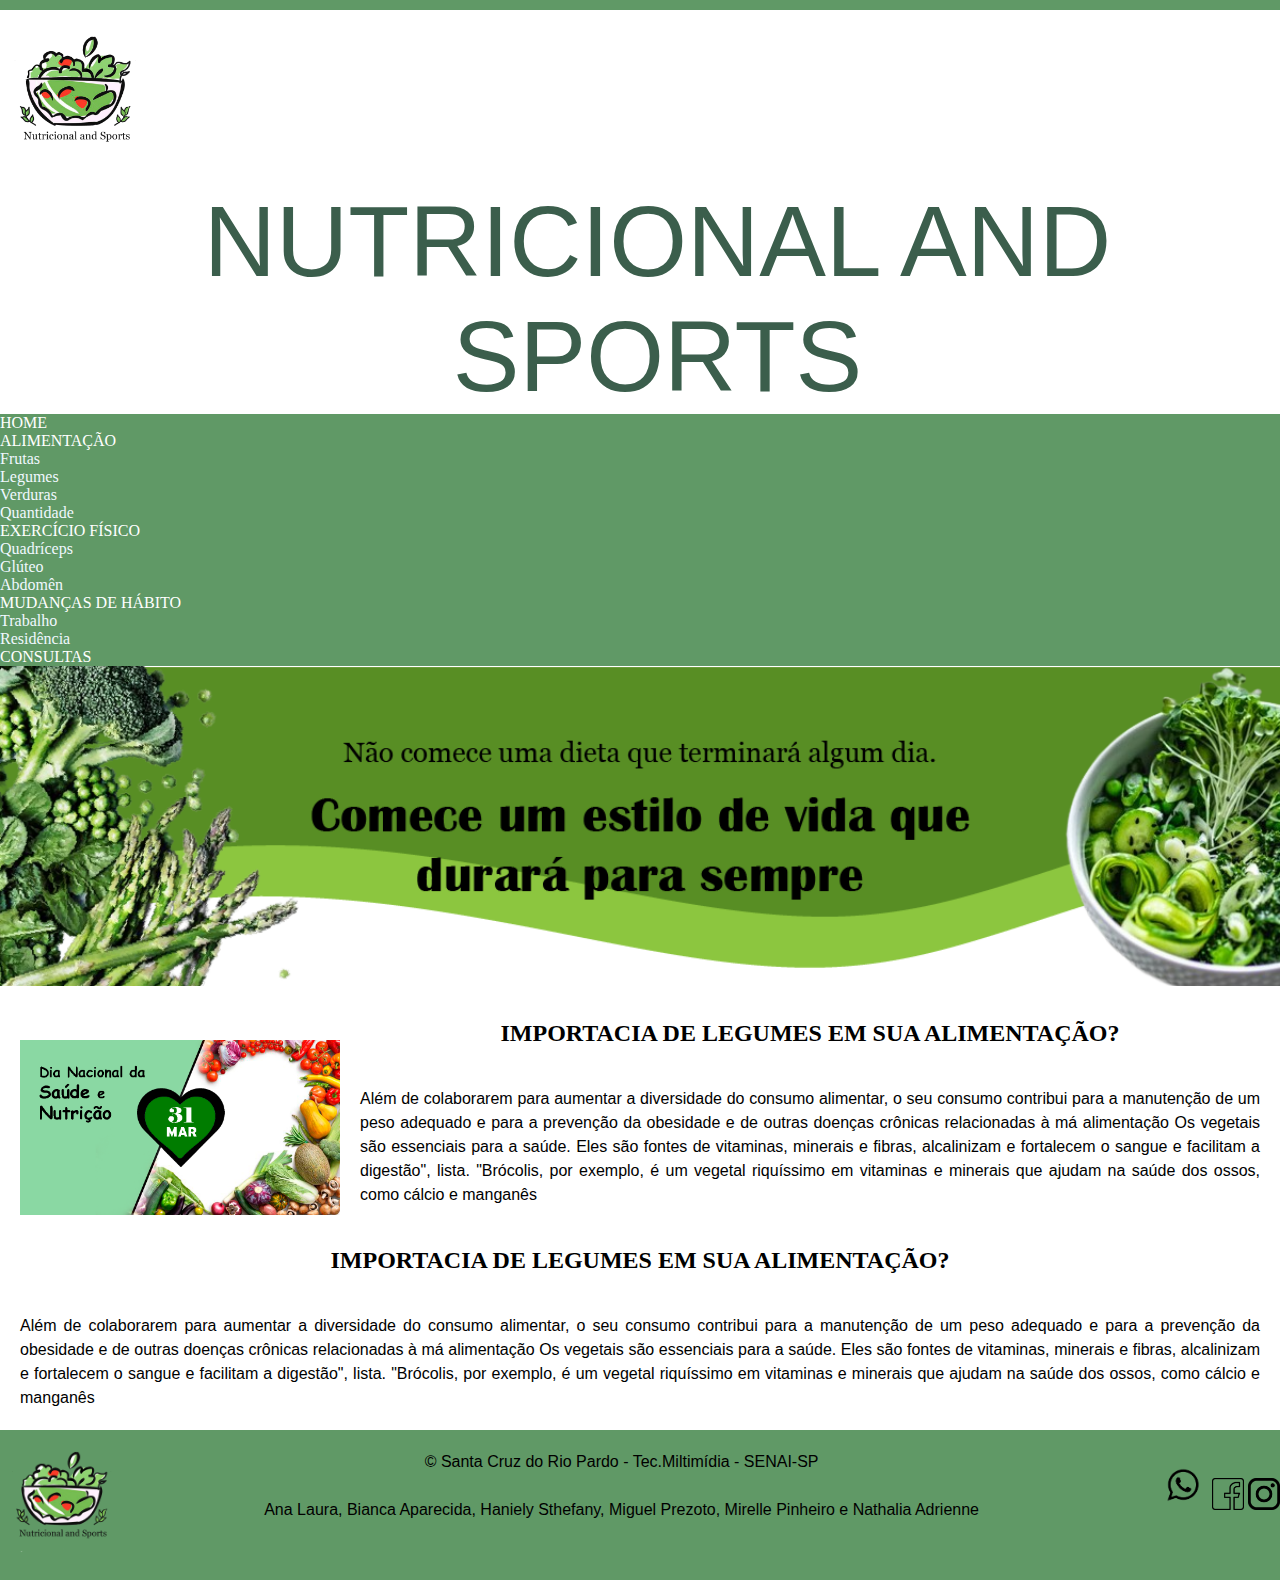
<file: legumes.html>
<!DOCTYPE html>
<html lang="pt_br">
<head>
    <meta charset="UTF-8">
    <meta http-equiv="X-UA-Compatible" content="IE=edge">
    <meta name="viewport" content="width=device-width, initial-scale=1.0">
    <title>Estrutura HTML-CSS</HTML-CSS></title>
    <link rel="stylesheet" type="text/css" href="Estilo/estilo12.css">
    <link rel="stylesheet" href="https://stackpath.bootstrapcdn.com/bootstrap/4.1.3/css/bootstrap.min.css" integrity="sha384-MCw98/SFnGE8fJT3GXwEOngsV7Zt27NXFoaoApmYm81iuXoPkFOJwJ8ERdknLPMO" crossorigin="anonymous">
</head>
<body>
    <header>
        <div class="menu_top">
            <div class="top_esp">
                <figure>
                    <img src="imagem/logo nutricional.02.png" alt="logo" height="150px">
                </figure>
            </div>
        <div class="top_dir">
            NUTRICIONAL AND SPORTS
        </div>
        <div class="clear"></div>

       
        <nav class="nav">
            <a class="nav-link active" href="index.html">HOME</a>


            <li class="nav-item dropdown">
                <a class="nav-link dropdown-toggle" data-toggle="dropdown" href="#" role="button" aria-haspopup="true" aria-expanded="false">ALIMENTAÇÃO</a>
                <div class="dropdown-menu">
                  <a class="dropdown-item" href="frutas.html">Frutas</a>
                  <div class="dropdown-divider"></div>
                  <a class="dropdown-item" href="legumes.html">Legumes</a>
                  <div class="dropdown-divider"></div>
                  <a class="dropdown-item" href="verduras.html">Verduras</a>
                  <div class="dropdown-divider"></div>
                  <a class="dropdown-item" href="quantidade.html">Quantidade</a>
                </div>              
              </li>


              <li class="nav-item dropdown">
                <a class="nav-link dropdown-toggle" data-toggle="dropdown" href="#" role="button" aria-haspopup="true" aria-expanded="false">EXERCÍCIO FÍSICO</a>
                <div class="dropdown-menu">
                  <a class="dropdown-item" href="quadriceps.html">Quadríceps</a>
                  <div class="dropdown-divider"></div>
                  <a class="dropdown-item" href="gluteo.html">Glúteo</a>
                  <div class="dropdown-divider"></div>
                  <a class="dropdown-item" href="abdomen.html">Abdomên</a>
                  

                  <li class="nav-item dropdown">
                    <a class="nav-link dropdown-toggle" data-toggle="dropdown" href="#" role="button" aria-haspopup="true" aria-expanded="false">MUDANÇAS DE HÁBITO</a>
                    <div class="dropdown-menu">
                      <a class="dropdown-item" href="trabalho.html">Trabalho</a>
                      <div class="dropdown-divider"></div>
                      <a class="dropdown-item" href="residencia.html">Residência</a>
                </div>
              </li>

              <a class="nav-link" href="consulta.html">CONSULTAS</a>
          </nav>

        <figure class="banner">
            <img src="imagem/legumes.png">
        </figure>

    </header>
    <main>

        <div class="meio">
        <div >
            <img src="imagem/banner 2 HÁBITOS SAUDAVEIS.psd NOVO.png" alt="img">
        </div>
        <h2>IMPORTACIA DE LEGUMES EM SUA ALIMENTAÇÃO?</h2>
        <p>Além de colaborarem para aumentar a diversidade do consumo alimentar, o seu consumo contribui para a manutenção de um peso adequado e para a prevenção da obesidade e de outras doenças crônicas relacionadas à má alimentação Os vegetais são essenciais para a saúde. Eles são fontes de vitaminas, minerais e fibras, alcalinizam e fortalecem o sangue e facilitam a digestão", lista. "Brócolis, por exemplo, é um vegetal riquíssimo em vitaminas e minerais que ajudam na saúde dos ossos, como cálcio e manganês  </p>
    </div>
    <div class="meio">
    
        <h2>IMPORTACIA DE LEGUMES EM SUA ALIMENTAÇÃO?</h2>
        <p>Além de colaborarem para aumentar a diversidade do consumo alimentar, o seu consumo contribui para a manutenção de um peso adequado e para a prevenção da obesidade e de outras doenças crônicas relacionadas à má alimentação Os vegetais são essenciais para a saúde. Eles são fontes de vitaminas, minerais e fibras, alcalinizam e fortalecem o sangue e facilitam a digestão", lista. "Brócolis, por exemplo, é um vegetal riquíssimo em vitaminas e minerais que ajudam na saúde dos ossos, como cálcio e manganês  </p>
    </div>

    <!--
    <div >
        <img src="imagem/legumes 1.jpg" alt="img">
    </div>
-->

</main>

<div class="clear"></div>
<footer>

    <div class="roda">
        <div class="roda_logo">
            <img src="imagem/logo nutricional.02.png" alt="logo" width="80%">
        </div>
        <div>
            <p class="roda_meio">  &copy; Santa Cruz do Rio Pardo - Tec.Miltimídia - SENAI-SP <br> 
                <br>Ana Laura, Bianca Aparecida, Haniely Sthefany, Miguel Prezoto, Mirelle Pinheiro e Nathalia Adrienne </p>
        </div>
        <div class="roda_logo2">
            <img src="imagem/whatezapp.png" alt="logo" height="50px">
            <img src="imagem/face.png" alt="logo" height="32px"height="32px"class="m-2">
            <img src="imagem/insta.png" alt="logo" height="32px"height="32px"class="m-2 mr-3">
        </div>
    </div>
</footer> 
</body>

<!-- Importando o jQuery -->
<script src="https://ajax.googleapis.com/ajax/libs/jquery/2.1.1/jquery.min.js"></script>
<!-- Importando o js do bootstrap -->
<script src="https://maxcdn.bootstrapcdn.com/bootstrap/3.3.7/js/bootstrap.min.js" integrity="sha384-Tc5IQib027qvyjSMfHjOMaLkfuWVxZxUPnCJA7l2mCWNIpG9mGCD8wGNIcPD7Txa" crossorigin="anonymous"></script>

<!-- JavaScript (Opcional) -->
<!-- jQuery primeiro, depois Popper.js, depois Bootstrap JS -->
<script src="https://code.jquery.com/jquery-3.3.1.slim.min.js" integrity="sha384-q8i/X+965DzO0rT7abK41JStQIAqVgRVzpbzo5smXKp4YfRvH+8abtTE1Pi6jizo" crossorigin="anonymous"></script>
<script src="https://cdnjs.cloudflare.com/ajax/libs/popper.js/1.14.3/umd/popper.min.js" integrity="sha384-ZMP7rVo3mIykV+2+9J3UJ46jBk0WLaUAdn689aCwoqbBJiSnjAK/l8WvCWPIPm49" crossorigin="anonymous"></script>
<script src="https://stackpath.bootstrapcdn.com/bootstrap/4.1.3/js/bootstrap.min.js" integrity="sha384-ChfqqxuZUCnJSK3+MXmPNIyE6ZbWh2IMqE241rYiqJxyMiZ6OW/JmZQ5stwEULTy" crossorigin="anonymous"></script>

</html>
</file>
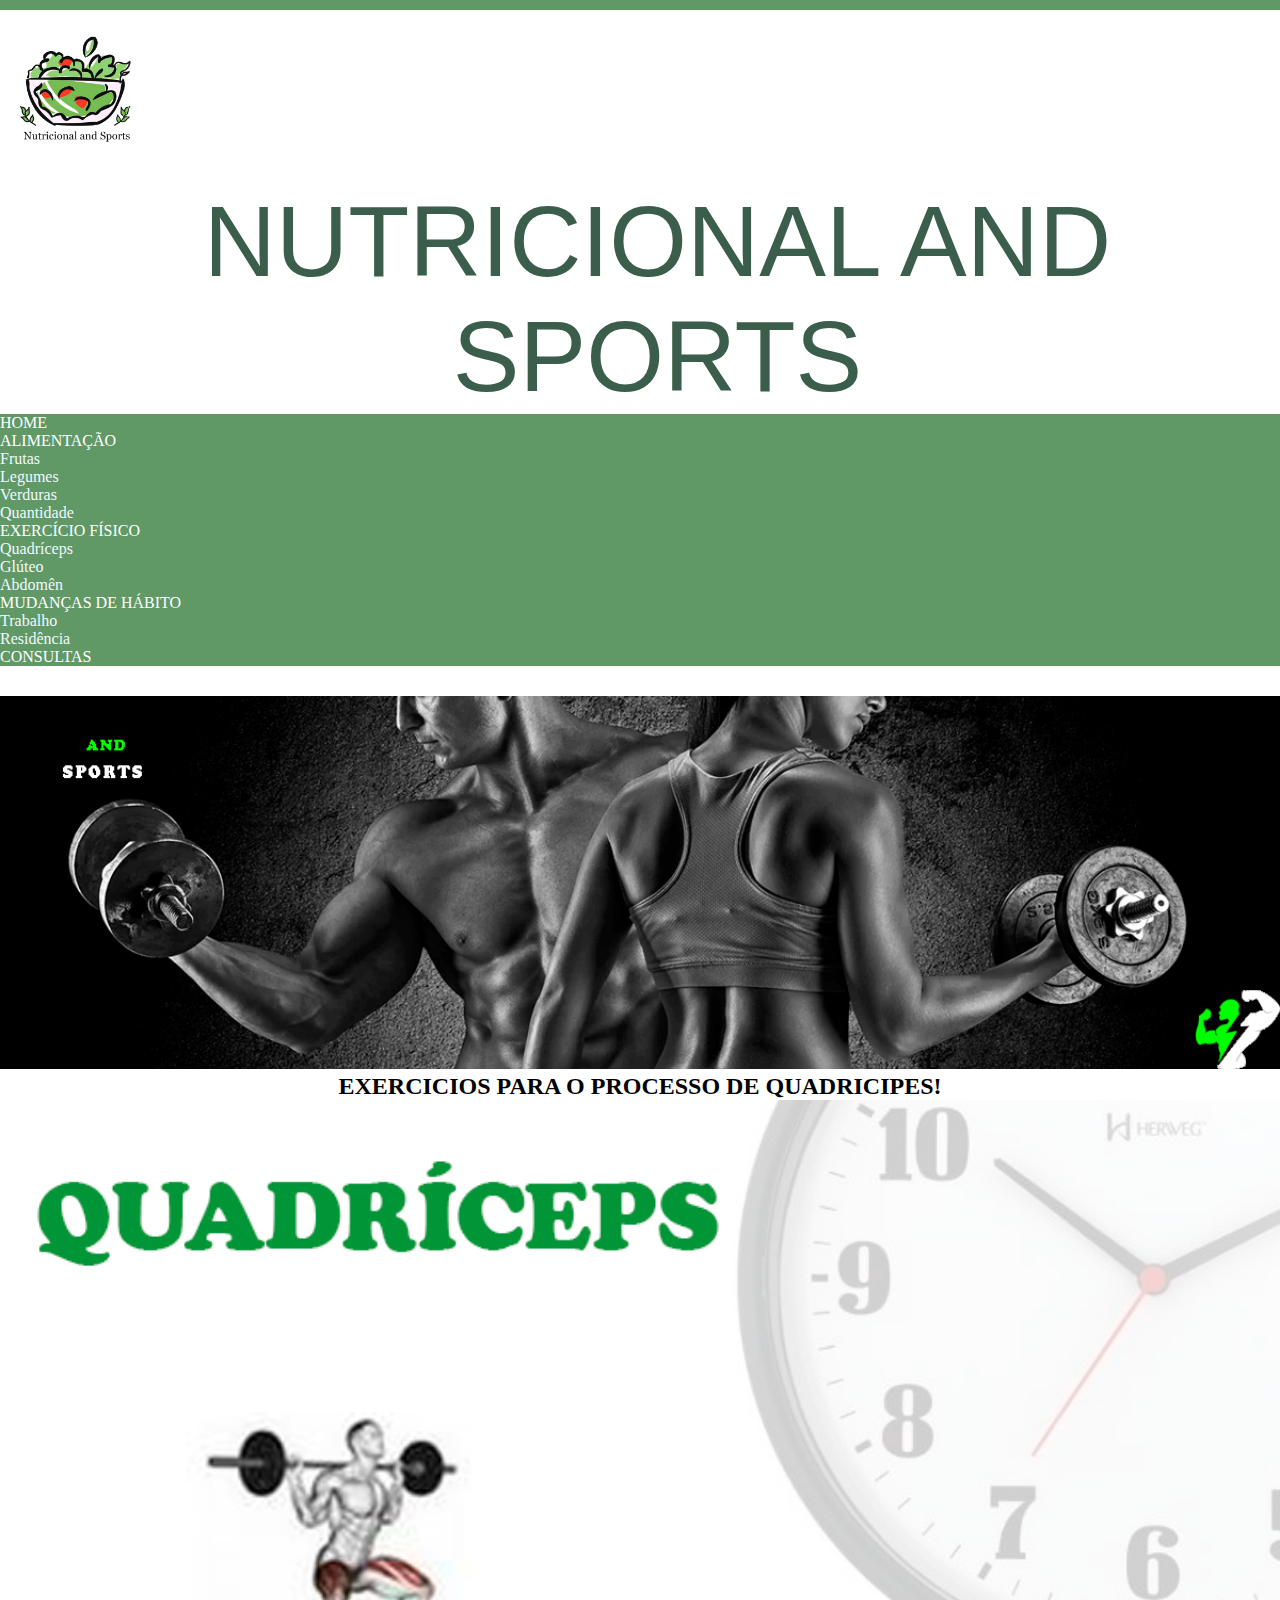
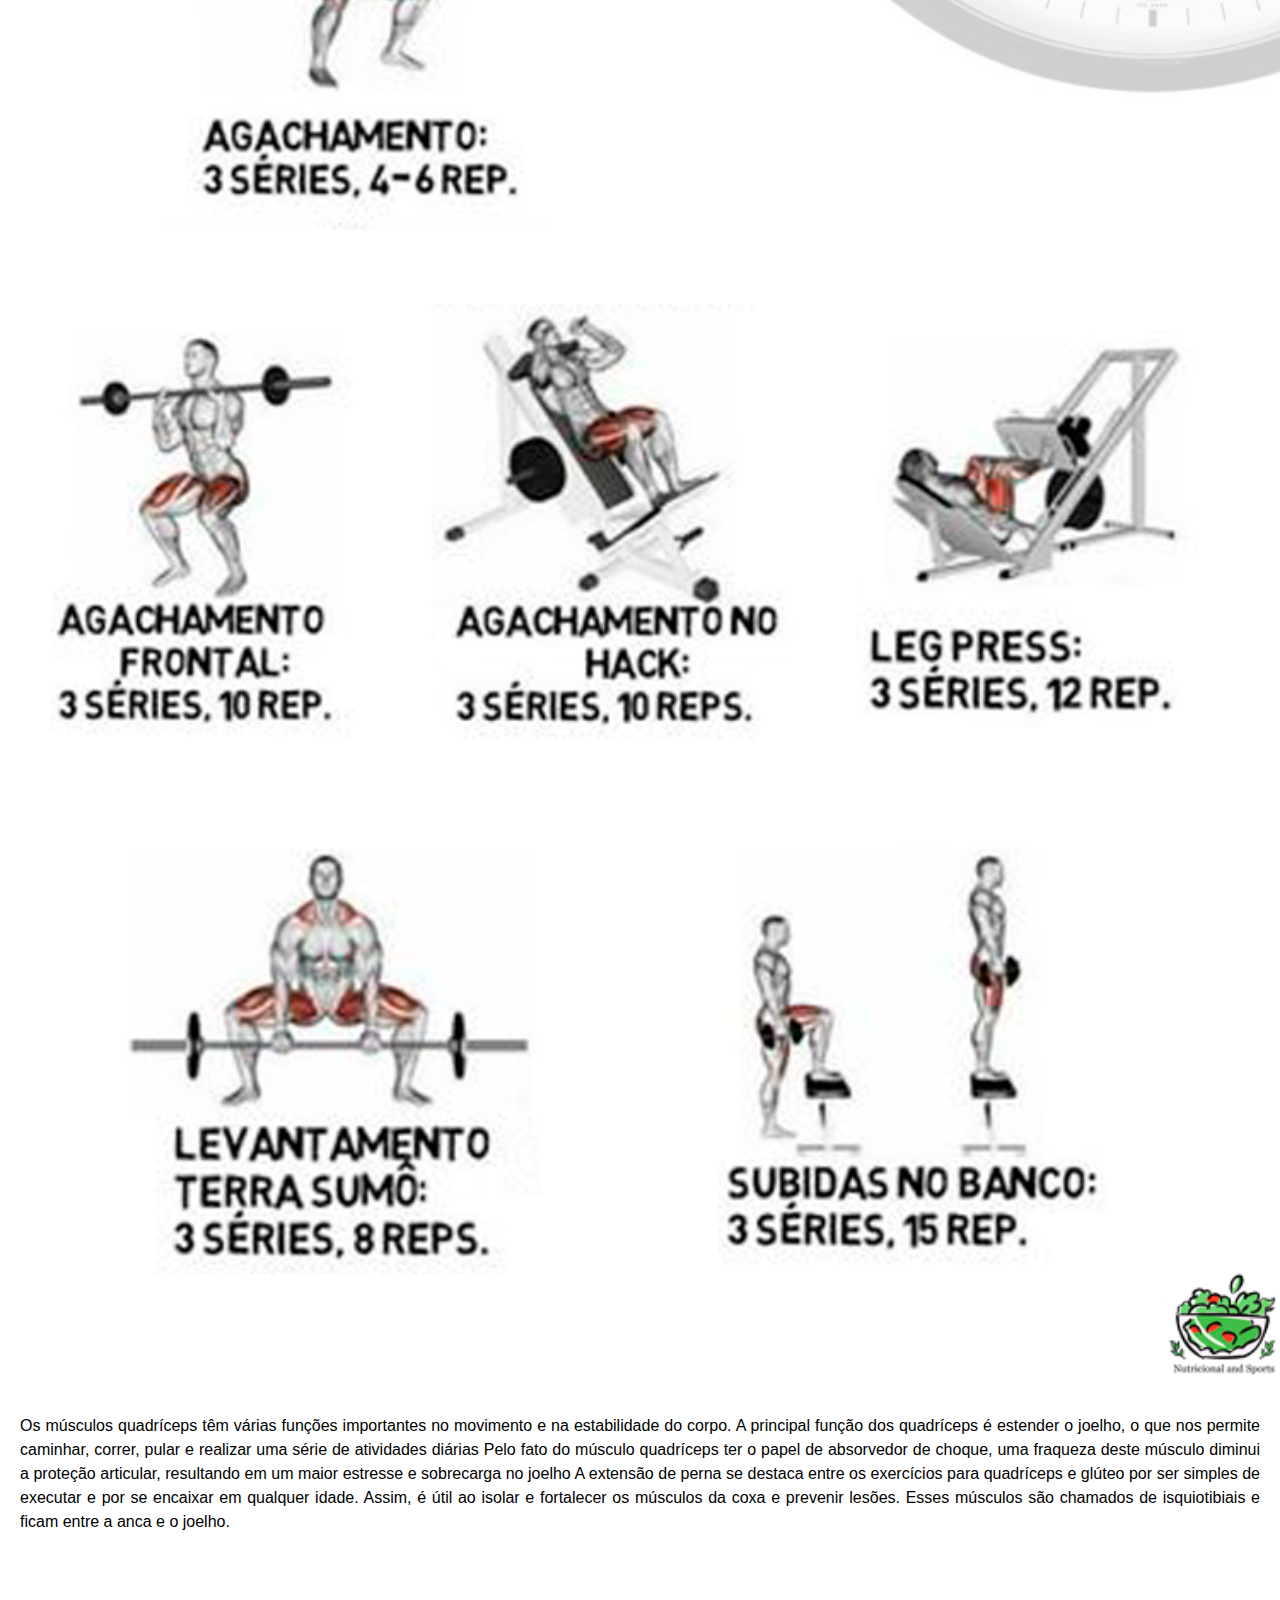
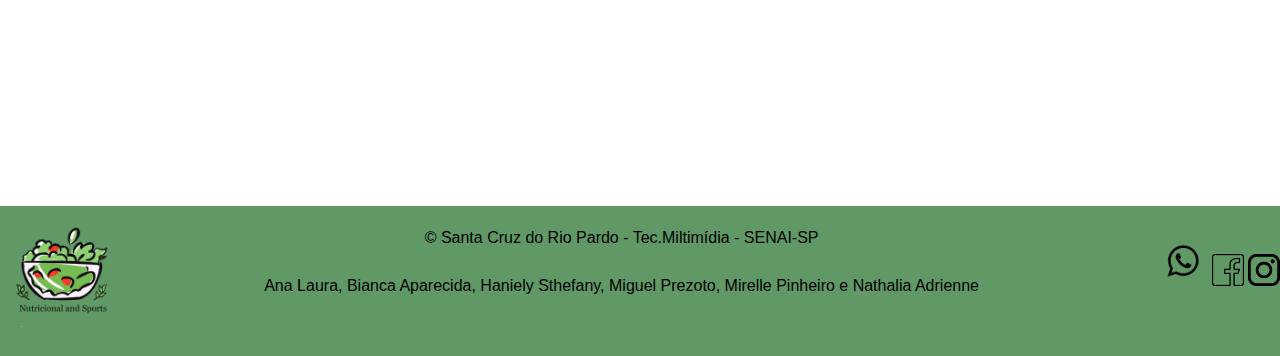
<file: quadriceps.html>
<!DOCTYPE html>
<html lang="pt_br">
<head>
    <meta charset="UTF-8">
    <meta http-equiv="X-UA-Compatible" content="IE=edge">
    <meta name="viewport" content="width=device-width, initial-scale=1.0">
    <title>Estrutura HTML-CSS</HTML-CSS></title>
    <link rel="stylesheet" type="text/css" href="Estilo/estilo12.css">
    <link rel="stylesheet" href="https://stackpath.bootstrapcdn.com/bootstrap/4.1.3/css/bootstrap.min.css" integrity="sha384-MCw98/SFnGE8fJT3GXwEOngsV7Zt27NXFoaoApmYm81iuXoPkFOJwJ8ERdknLPMO" crossorigin="anonymous">
</head>
<body>
    <header>
        <div class="menu_top">
            <div class="top_esp">
                <figure>
                    <img src="imagem/logo nutricional.02.png" alt="logo" height="150px">
                </figure>
            </div>
        <div class="top_dir">
            NUTRICIONAL AND SPORTS
        </div>
        <div class="clear"></div>

       
        <nav class="nav">
            <a class="nav-link active" href="index.html">HOME</a>


            <li class="nav-item dropdown">
                <a class="nav-link dropdown-toggle" data-toggle="dropdown" href="#" role="button" aria-haspopup="true" aria-expanded="false">ALIMENTAÇÃO</a>
                <div class="dropdown-menu">
                  <a class="dropdown-item" href="frutas.html">Frutas</a>
                  <div class="dropdown-divider"></div>
                  <a class="dropdown-item" href="legumes.html">Legumes</a>
                  <div class="dropdown-divider"></div>
                  <a class="dropdown-item" href="verduras.html">Verduras</a>
                  <div class="dropdown-divider"></div>
                  <a class="dropdown-item" href="quantidade.html">Quantidade</a>
                </div>              
              </li>


              <li class="nav-item dropdown">
                <a class="nav-link dropdown-toggle" data-toggle="dropdown" href="#" role="button" aria-haspopup="true" aria-expanded="false">EXERCÍCIO FÍSICO</a>
                <div class="dropdown-menu">
                  <a class="dropdown-item" href="quadriceps.html">Quadríceps</a>
                  <div class="dropdown-divider"></div>
                  <a class="dropdown-item" href="gluteo.html">Glúteo</a>
                  <div class="dropdown-divider"></div>
                  <a class="dropdown-item" href="abdomen.html">Abdomên</a>
                  

                  <li class="nav-item dropdown">
                    <a class="nav-link dropdown-toggle" data-toggle="dropdown" href="#" role="button" aria-haspopup="true" aria-expanded="false">MUDANÇAS DE HÁBITO</a>
                    <div class="dropdown-menu">
                      <a class="dropdown-item" href="trabalho.html">Trabalho</a>
                      <div class="dropdown-divider"></div>
                      <a class="dropdown-item" href="residencia.html">Residência</a>
                </div>
              </li>

              <a class="nav-link" href="consulta.html">CONSULTAS</a>
          </nav>
    </header>
    <main>

        <figure class="banner">
            <img src="imagem/BANNER-GRUPO.gif">
        </figure>
        <h2 style="text-align: center;">EXERCICIOS PARA O PROCESSO DE QUADRICIPES!</h2>
        
        <div class="row m-2">
            <div class="col-2">
                    <img src="imagem/QUADRICEPS.png" alt="img" width="100%">
            </div>
            <div class="col-10 p-0">
                 <p>Os músculos quadríceps têm várias funções importantes no movimento e na estabilidade do corpo. A principal função dos quadríceps é estender o joelho, o que nos permite caminhar, correr, pular e realizar uma série de atividades diárias Pelo fato do músculo quadríceps ter o papel de absorvedor de choque, uma fraqueza deste músculo diminui a proteção articular, resultando em um maior estresse e sobrecarga no joelho A extensão de perna se destaca entre os exercícios para quadríceps e glúteo por ser simples de executar e por se encaixar em qualquer idade. Assim, é útil ao isolar e fortalecer os músculos da coxa e prevenir lesões. Esses músculos são chamados de isquiotibiais e ficam entre a anca e o joelho.</p>
            </div>
    </div>
    <br><br><br><br><br><br><br><br><br><br><br><br><br><br>
</main>
<footer>

    <div class="roda">
        <div class="roda_logo">
            <img src="imagem/logo nutricional.02.png" alt="logo" width="80%">
        </div>
        <div>
            <p class="roda_meio">  &copy; Santa Cruz do Rio Pardo - Tec.Miltimídia - SENAI-SP <br> 
                <br>Ana Laura, Bianca Aparecida, Haniely Sthefany, Miguel Prezoto, Mirelle Pinheiro e Nathalia Adrienne </p>
        </div>
        <div class="roda_logo2">
            <img src="imagem/whatezapp.png" alt="logo" height="50px">
            <img src="imagem/face.png" alt="logo" height="32px"height="32px"class="m-2">
            <img src="imagem/insta.png" alt="logo" height="32px"height="32px"class="m-2 mr-3">
        </div>
    </div>
</footer> 
</body>

<!-- Importando o jQuery -->
<script src="https://ajax.googleapis.com/ajax/libs/jquery/2.1.1/jquery.min.js"></script>
<!-- Importando o js do bootstrap -->
<script src="https://maxcdn.bootstrapcdn.com/bootstrap/3.3.7/js/bootstrap.min.js" integrity="sha384-Tc5IQib027qvyjSMfHjOMaLkfuWVxZxUPnCJA7l2mCWNIpG9mGCD8wGNIcPD7Txa" crossorigin="anonymous"></script>

<!-- JavaScript (Opcional) -->
<!-- jQuery primeiro, depois Popper.js, depois Bootstrap JS -->
<script src="https://code.jquery.com/jquery-3.3.1.slim.min.js" integrity="sha384-q8i/X+965DzO0rT7abK41JStQIAqVgRVzpbzo5smXKp4YfRvH+8abtTE1Pi6jizo" crossorigin="anonymous"></script>
<script src="https://cdnjs.cloudflare.com/ajax/libs/popper.js/1.14.3/umd/popper.min.js" integrity="sha384-ZMP7rVo3mIykV+2+9J3UJ46jBk0WLaUAdn689aCwoqbBJiSnjAK/l8WvCWPIPm49" crossorigin="anonymous"></script>
<script src="https://stackpath.bootstrapcdn.com/bootstrap/4.1.3/js/bootstrap.min.js" integrity="sha384-ChfqqxuZUCnJSK3+MXmPNIyE6ZbWh2IMqE241rYiqJxyMiZ6OW/JmZQ5stwEULTy" crossorigin="anonymous"></script>
</html>
</file>
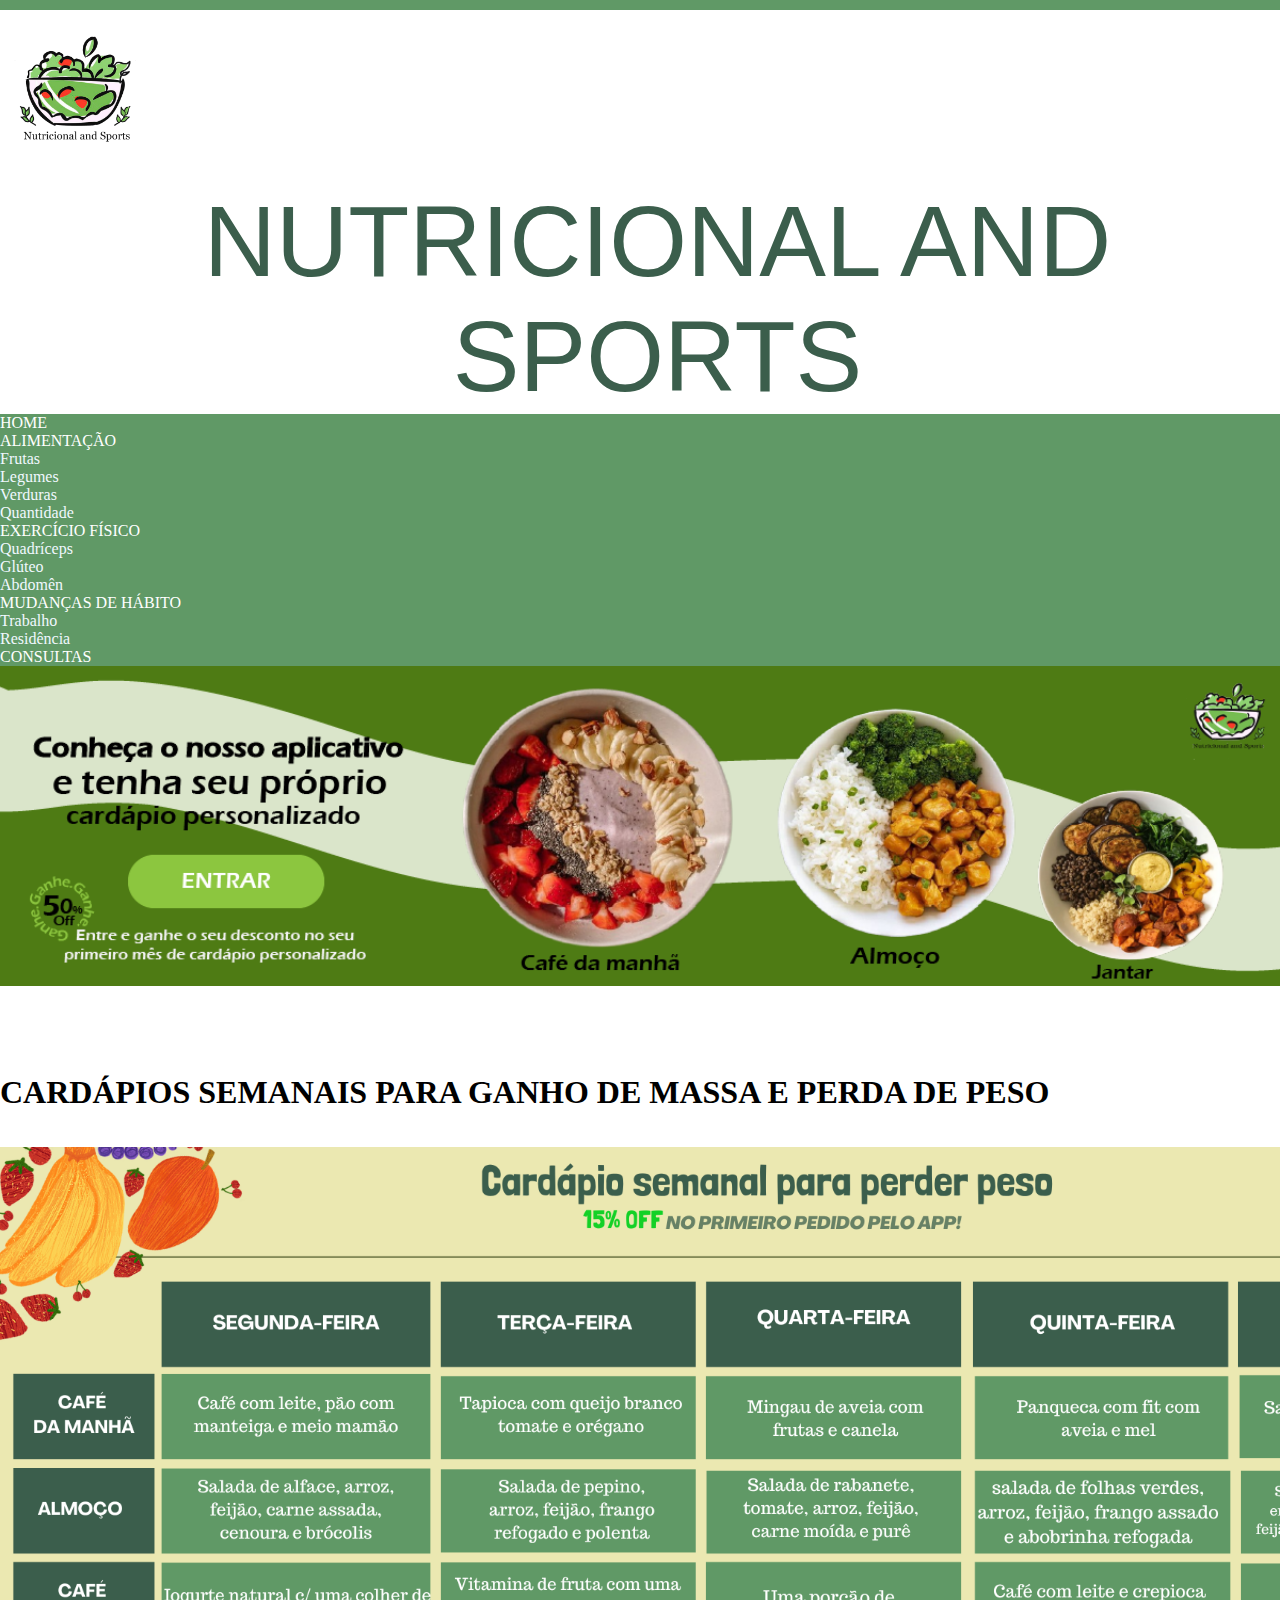
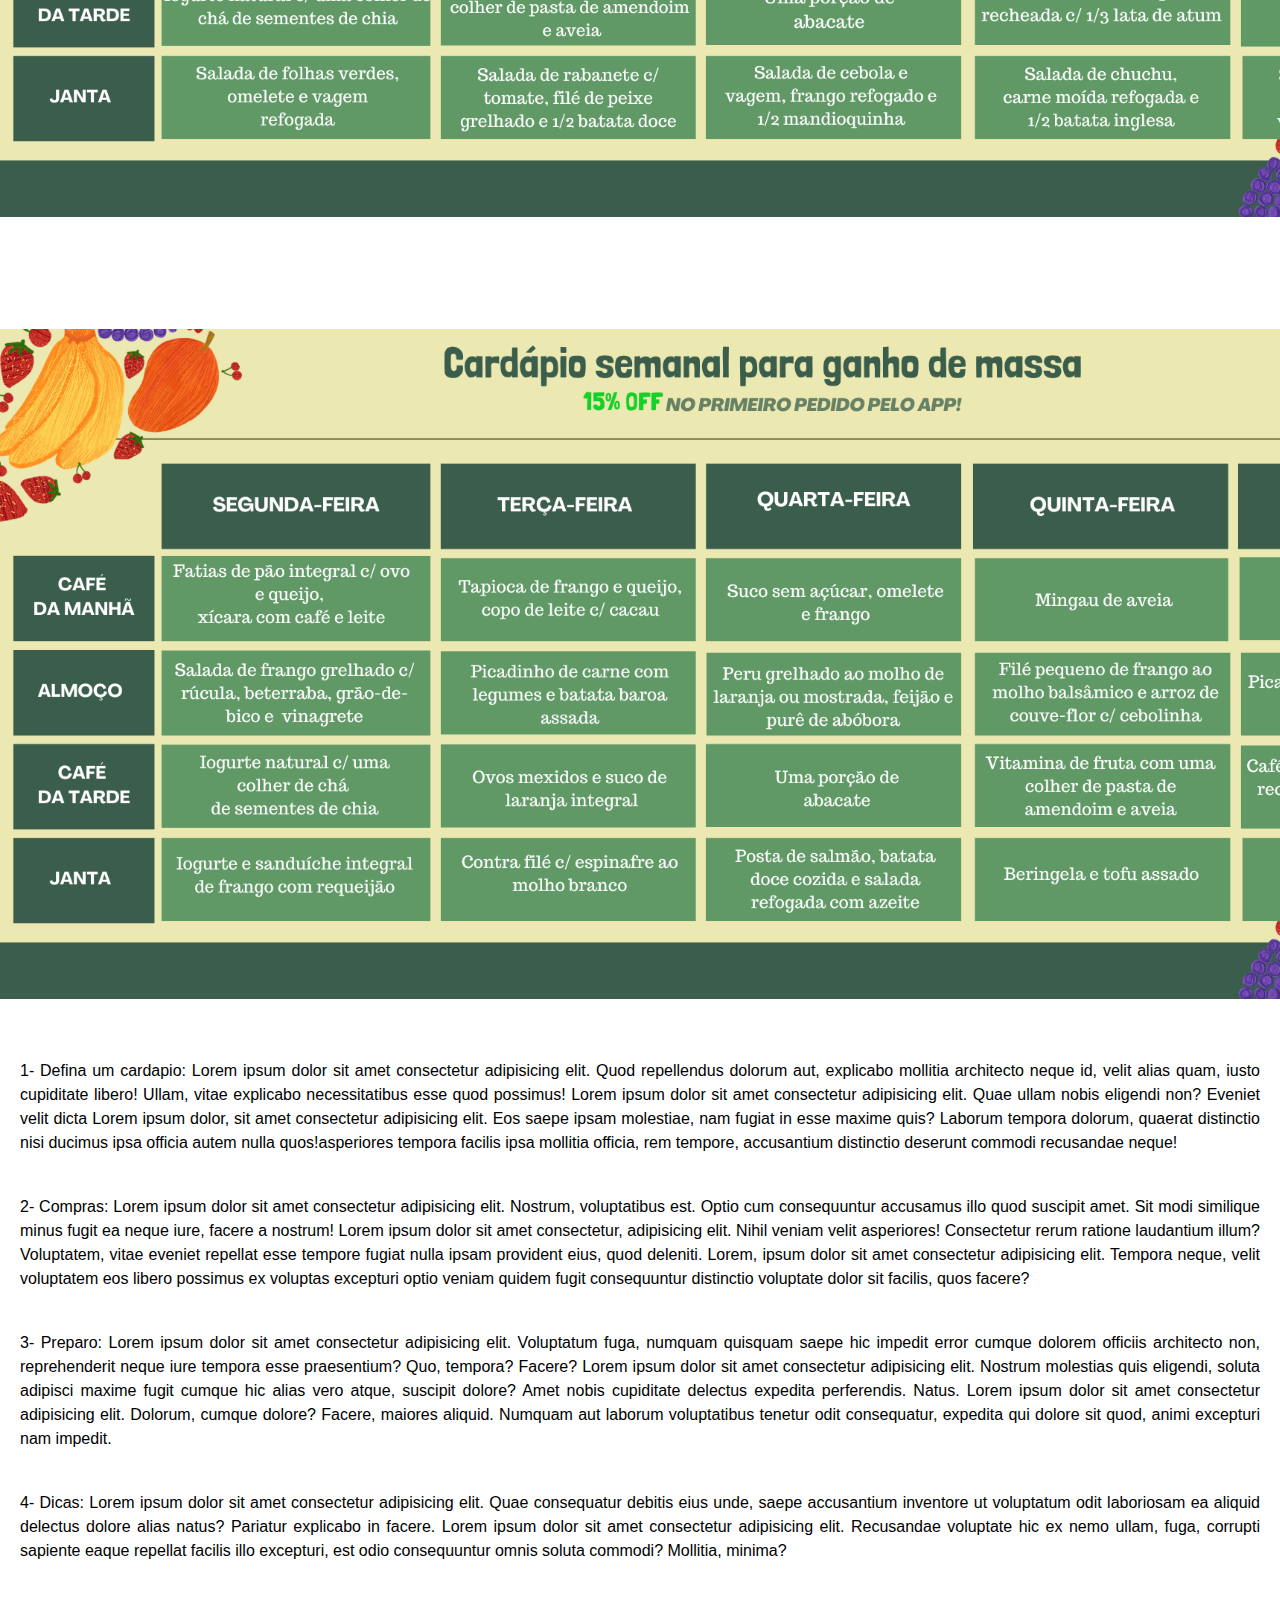
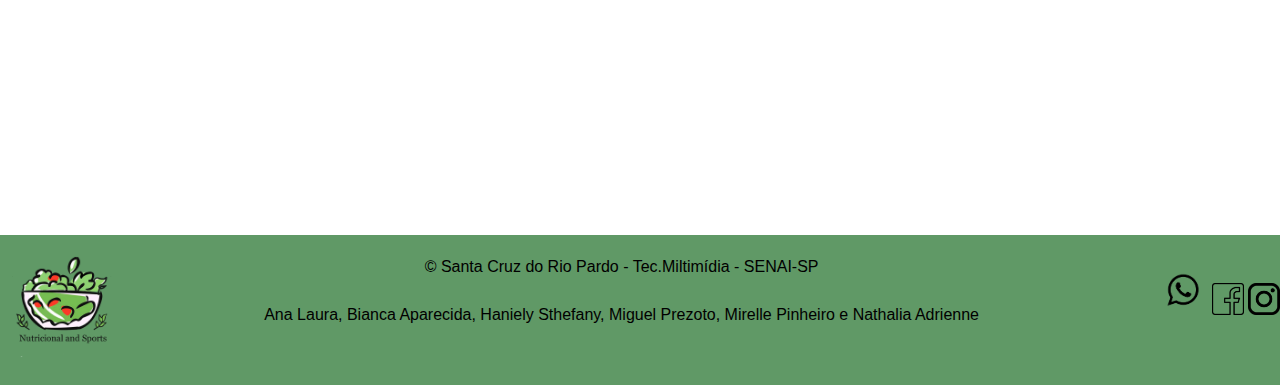
<file: quantidade.html>
<!DOCTYPE html>
<html lang="pt_br">
<head>
    <meta charset="UTF-8">
    <meta http-equiv="X-UA-Compatible" content="IE=edge">
    <meta name="viewport" content="width=device-width, initial-scale=1.0">
    <title>Estrutura HTML-CSS</HTML-CSS></title>
    <link rel="stylesheet" type="text/css" href="Estilo/estilo12.css">
    <link rel="stylesheet" href="https://stackpath.bootstrapcdn.com/bootstrap/4.1.3/css/bootstrap.min.css" integrity="sha384-MCw98/SFnGE8fJT3GXwEOngsV7Zt27NXFoaoApmYm81iuXoPkFOJwJ8ERdknLPMO" crossorigin="anonymous">
</head>
<body>
    <header>
        <div class="menu_top">
            <div class="top_esp">
                <figure>
                    <img src="imagem/logo nutricional.02.png" alt="logo" height="150px">
                </figure>
            </div>
        <div class="top_dir">
            NUTRICIONAL AND SPORTS
        </div>
        <div class="clear"></div>

       
        <nav class="nav">
            <a class="nav-link active" href="index.html">HOME</a>


            <li class="nav-item dropdown">
                <a class="nav-link dropdown-toggle" data-toggle="dropdown" href="#" role="button" aria-haspopup="true" aria-expanded="false">ALIMENTAÇÃO</a>
                <div class="dropdown-menu">
                  <a class="dropdown-item" href="frutas.html">Frutas</a>
                  <div class="dropdown-divider"></div>
                  <a class="dropdown-item" href="legumes.html">Legumes</a>
                  <div class="dropdown-divider"></div>
                  <a class="dropdown-item" href="verduras.html">Verduras</a>
                  <div class="dropdown-divider"></div>
                  <a class="dropdown-item" href="quantidade.html">Quantidade</a>
                </div>              
              </li>


              <li class="nav-item dropdown">
                <a class="nav-link dropdown-toggle" data-toggle="dropdown" href="#" role="button" aria-haspopup="true" aria-expanded="false">EXERCÍCIO FÍSICO</a>
                <div class="dropdown-menu">
                  <a class="dropdown-item" href="quadriceps.html">Quadríceps</a>
                  <div class="dropdown-divider"></div>
                  <a class="dropdown-item" href="gluteo.html">Glúteo</a>
                  <div class="dropdown-divider"></div>
                  <a class="dropdown-item" href="abdomen.html">Abdomên</a>
                  

                  <li class="nav-item dropdown">
                    <a class="nav-link dropdown-toggle" data-toggle="dropdown" href="#" role="button" aria-haspopup="true" aria-expanded="false">MUDANÇAS DE HÁBITO</a>
                    <div class="dropdown-menu">
                      <a class="dropdown-item" href="trabalho.html">Trabalho</a>
                      <div class="dropdown-divider"></div>
                      <a class="dropdown-item" href="residencia.html">Residência</a>
                </div>
              </li>

              <a class="nav-link" href="consulta.html">CONSULTAS</a>
          </nav>

        <figure class="banner">
            <img src="imagem/banner comida.png">
        </figure>

    </header>
    <main> 
        <br><br><br>
        <div class="=meio">
            <div >
                <h1>CARDÁPIOS SEMANAIS PARA GANHO DE MASSA E PERDA DE PESO</h1>
                <br><br>
                <img src="imagem/1.png" alt="img" height="670px">
                <br><br><br><br><br><br><br>
                <img src="imagem/2.png" alt="img" height="670px">
            </div>
            <br><br>
        <p>1- Defina um cardapio: Lorem ipsum dolor sit amet consectetur adipisicing elit. Quod repellendus dolorum aut, explicabo mollitia architecto neque id, velit alias quam, iusto cupiditate libero! Ullam, vitae explicabo necessitatibus esse quod possimus! Lorem ipsum dolor sit amet consectetur adipisicing elit. Quae ullam nobis eligendi non? Eveniet velit dicta Lorem ipsum dolor, sit amet consectetur adipisicing elit. Eos saepe ipsam molestiae, nam fugiat in esse maxime quis? Laborum tempora dolorum, quaerat distinctio nisi ducimus ipsa officia autem nulla quos!asperiores tempora facilis ipsa mollitia officia, rem tempore, accusantium distinctio deserunt commodi recusandae neque!</p>
        <p> 2- Compras: Lorem ipsum dolor sit amet consectetur adipisicing elit. Nostrum, voluptatibus est. Optio cum consequuntur accusamus illo quod suscipit amet. Sit modi similique minus fugit ea neque iure, facere a nostrum! Lorem ipsum dolor sit amet consectetur, adipisicing elit. Nihil veniam velit asperiores! Consectetur rerum ratione laudantium illum? Voluptatem, vitae eveniet repellat esse tempore fugiat nulla ipsam provident eius, quod deleniti. Lorem, ipsum dolor sit amet consectetur adipisicing elit. Tempora neque, velit voluptatem eos libero possimus ex voluptas excepturi optio veniam quidem fugit consequuntur distinctio voluptate dolor sit facilis, quos facere?</p>
        <p>3- Preparo: Lorem ipsum dolor sit amet consectetur adipisicing elit. Voluptatum fuga, numquam quisquam saepe hic impedit error cumque dolorem officiis architecto non, reprehenderit neque iure tempora esse praesentium? Quo, tempora? Facere? Lorem ipsum dolor sit amet consectetur adipisicing elit. Nostrum molestias quis eligendi, soluta adipisci maxime fugit cumque hic alias vero atque, suscipit dolore? Amet nobis cupiditate delectus expedita perferendis. Natus. Lorem ipsum dolor sit amet consectetur adipisicing elit. Dolorum, cumque dolore? Facere, maiores aliquid. Numquam aut laborum voluptatibus tenetur odit consequatur, expedita qui dolore sit quod, animi excepturi nam impedit.</p>
        <p> 4- Dicas: Lorem ipsum dolor sit amet consectetur adipisicing elit. Quae consequatur debitis eius unde, saepe accusantium inventore ut voluptatum odit laboriosam ea aliquid delectus dolore alias natus? Pariatur explicabo in facere. Lorem ipsum dolor sit amet consectetur adipisicing elit. Recusandae voluptate hic ex nemo ullam, fuga, corrupti sapiente eaque repellat facilis illo excepturi, est odio consequuntur omnis soluta commodi? Mollitia, minima? </p>
    </div>
    <br><br><br><br><br><br><br><br><br><br><br><br><br><br>
</main>
<footer>

    <div class="roda">
        <div class="roda_logo">
            <img src="imagem/logo nutricional.02.png" alt="logo" width="80%">
        </div>
        <div>
            <p class="roda_meio">  &copy; Santa Cruz do Rio Pardo - Tec.Miltimídia - SENAI-SP <br> 
                <br>Ana Laura, Bianca Aparecida, Haniely Sthefany, Miguel Prezoto, Mirelle Pinheiro e Nathalia Adrienne </p>
        </div>
        <div class="roda_logo2">
            <img src="imagem/whatezapp.png" alt="logo" height="50px">
            <img src="imagem/face.png" alt="logo" height="32px"height="32px"class="m-2">
            <img src="imagem/insta.png" alt="logo" height="32px"height="32px"class="m-2 mr-3">
        </div>
    </div>
</footer> 
</body>

<!-- Importando o jQuery -->
<script src="https://ajax.googleapis.com/ajax/libs/jquery/2.1.1/jquery.min.js"></script>
<!-- Importando o js do bootstrap -->
<script src="https://maxcdn.bootstrapcdn.com/bootstrap/3.3.7/js/bootstrap.min.js" integrity="sha384-Tc5IQib027qvyjSMfHjOMaLkfuWVxZxUPnCJA7l2mCWNIpG9mGCD8wGNIcPD7Txa" crossorigin="anonymous"></script>

<!-- JavaScript (Opcional) -->
<!-- jQuery primeiro, depois Popper.js, depois Bootstrap JS -->
<script src="https://code.jquery.com/jquery-3.3.1.slim.min.js" integrity="sha384-q8i/X+965DzO0rT7abK41JStQIAqVgRVzpbzo5smXKp4YfRvH+8abtTE1Pi6jizo" crossorigin="anonymous"></script>
<script src="https://cdnjs.cloudflare.com/ajax/libs/popper.js/1.14.3/umd/popper.min.js" integrity="sha384-ZMP7rVo3mIykV+2+9J3UJ46jBk0WLaUAdn689aCwoqbBJiSnjAK/l8WvCWPIPm49" crossorigin="anonymous"></script>
<script src="https://stackpath.bootstrapcdn.com/bootstrap/4.1.3/js/bootstrap.min.js" integrity="sha384-ChfqqxuZUCnJSK3+MXmPNIyE6ZbWh2IMqE241rYiqJxyMiZ6OW/JmZQ5stwEULTy" crossorigin="anonymous"></script>
</html>
</file>
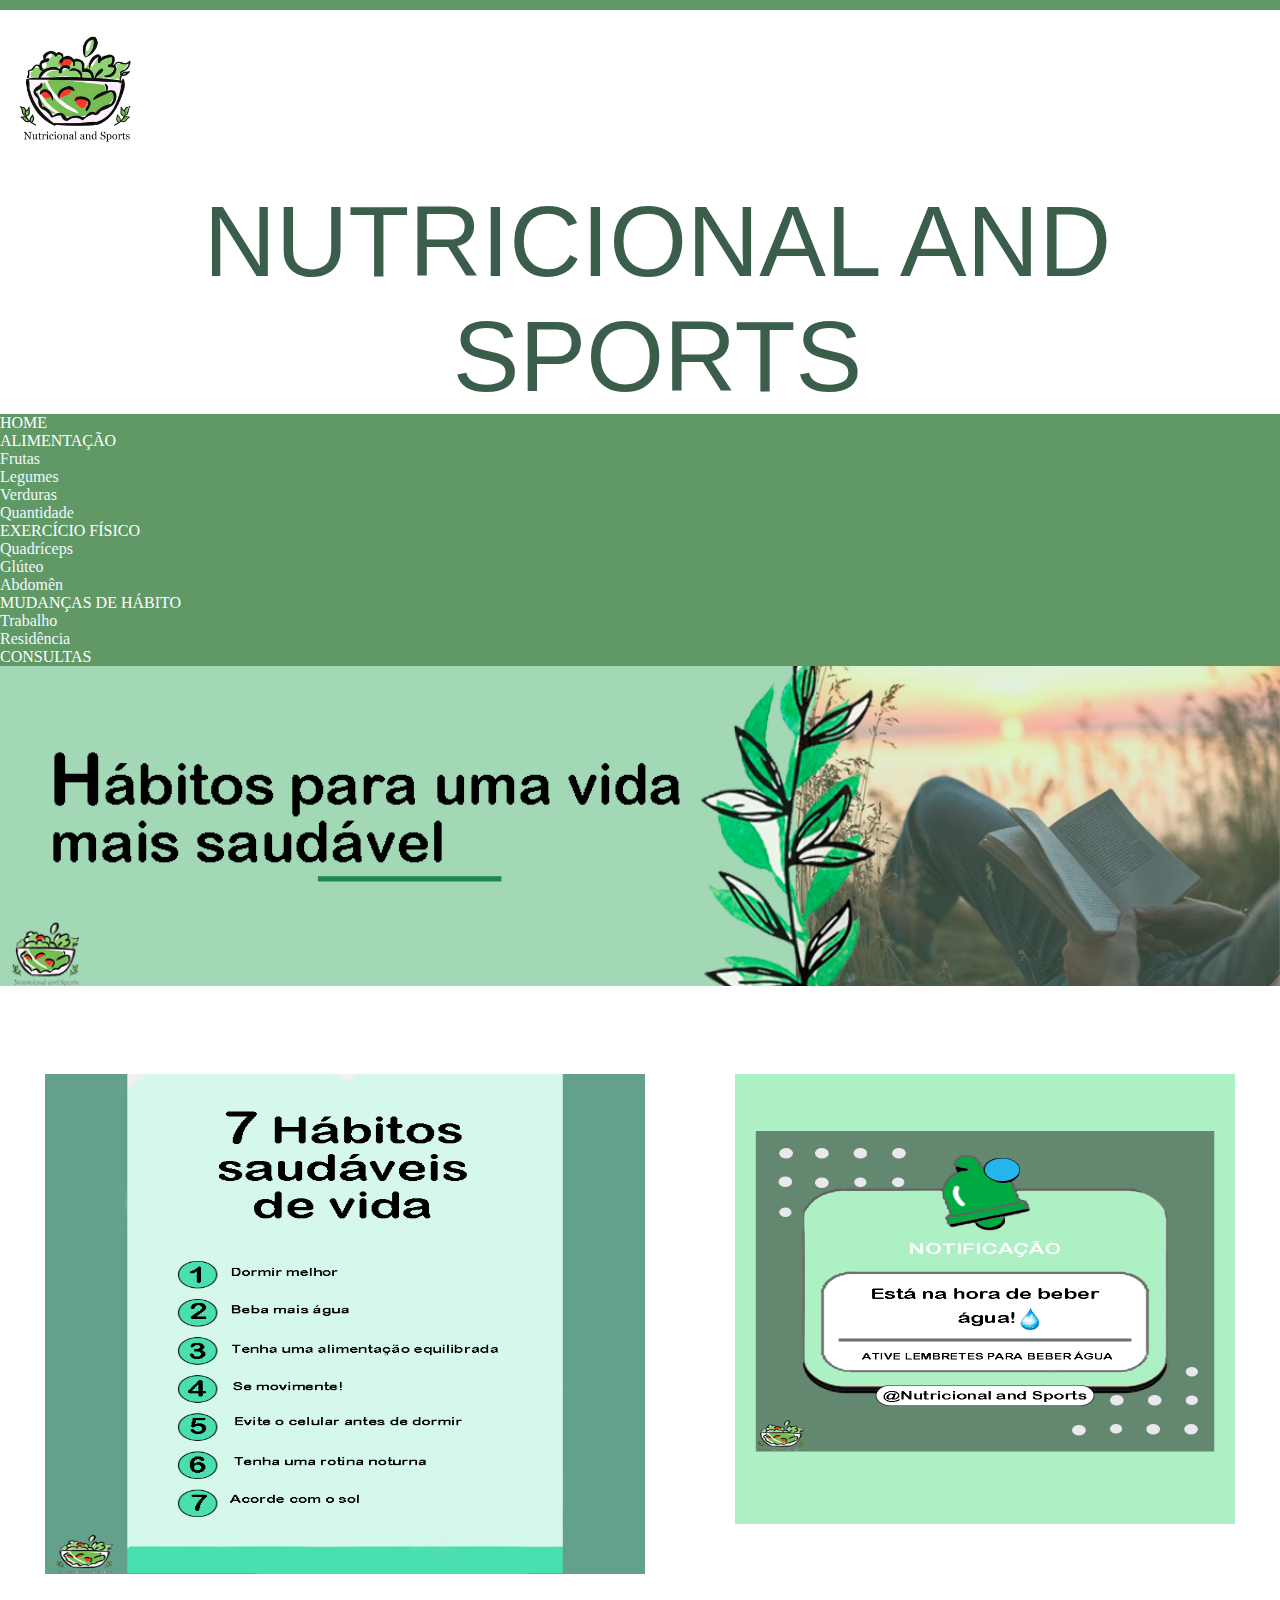
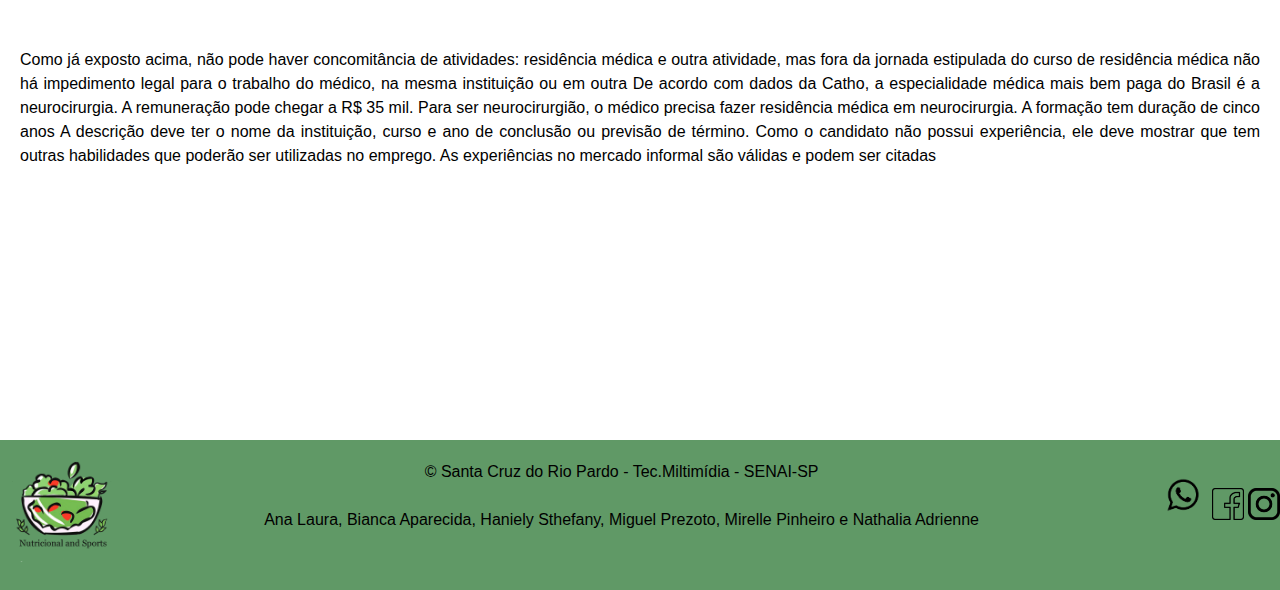
<file: residencia.html>
<!DOCTYPE html>
<html lang="pt_br">
<head>
    <meta charset="UTF-8">
    <meta http-equiv="X-UA-Compatible" content="IE=edge">
    <meta name="viewport" content="width=device-width, initial-scale=1.0">
    <title>Estrutura HTML-CSS</HTML-CSS></title>
    <link rel="stylesheet" type="text/css" href="Estilo/estilo12.css">
    <link rel="stylesheet" href="https://stackpath.bootstrapcdn.com/bootstrap/4.1.3/css/bootstrap.min.css" integrity="sha384-MCw98/SFnGE8fJT3GXwEOngsV7Zt27NXFoaoApmYm81iuXoPkFOJwJ8ERdknLPMO" crossorigin="anonymous">
</head>
<body>
    <header>
        <div class="menu_top">
            <div class="top_esp">
                <figure>
                    <img src="imagem/logo nutricional.02.png" alt="logo" height="150px">
                </figure>
            </div>
        <div class="top_dir">
            NUTRICIONAL AND SPORTS
        </div>
        <div class="clear"></div>

       
        <nav class="nav">
            <a class="nav-link active" href="index.html">HOME</a>


            <li class="nav-item dropdown">
                <a class="nav-link dropdown-toggle" data-toggle="dropdown" href="#" role="button" aria-haspopup="true" aria-expanded="false">ALIMENTAÇÃO</a>
                <div class="dropdown-menu">
                  <a class="dropdown-item" href="frutas.html">Frutas</a>
                  <div class="dropdown-divider"></div>
                  <a class="dropdown-item" href="legumes.html">Legumes</a>
                  <div class="dropdown-divider"></div>
                  <a class="dropdown-item" href="verduras.html">Verduras</a>
                  <div class="dropdown-divider"></div>
                  <a class="dropdown-item" href="quantidade.html">Quantidade</a>
                </div>              
              </li>


              <li class="nav-item dropdown">
                <a class="nav-link dropdown-toggle" data-toggle="dropdown" href="#" role="button" aria-haspopup="true" aria-expanded="false">EXERCÍCIO FÍSICO</a>
                <div class="dropdown-menu">
                  <a class="dropdown-item" href="quadriceps.html">Quadríceps</a>
                  <div class="dropdown-divider"></div>
                  <a class="dropdown-item" href="gluteo.html">Glúteo</a>
                  <div class="dropdown-divider"></div>
                  <a class="dropdown-item" href="abdomen.html">Abdomên</a>
                  

                  <li class="nav-item dropdown">
                    <a class="nav-link dropdown-toggle" data-toggle="dropdown" href="#" role="button" aria-haspopup="true" aria-expanded="false">MUDANÇAS DE HÁBITO</a>
                    <div class="dropdown-menu">
                      <a class="dropdown-item" href="trabalho.html">Trabalho</a>
                      <div class="dropdown-divider"></div>
                      <a class="dropdown-item" href="residencia.html">Residência</a>
                </div>
              </li>

              <a class="nav-link" href="consulta.html">CONSULTAS</a>
          </nav><figure class="banner">
            <img src="imagem/banner HÁBITOS SAUDAVEIS.png">
        </figure>
    </header>
    <main>

        

        <br><br><br>
        <div class="m_meio">
            <img src="imagem/7 habitos.png" alt="legumes" height="500" width="600">
            <img src="imagem/NOTIFICAÇÃO.png" alt="peixe" height="450" width="500">
            </div>
            <br><br><br>
        <p>Como já exposto acima, não pode haver concomitância de atividades: residência médica e outra atividade, mas fora da jornada estipulada do curso de residência médica não há impedimento legal para o trabalho do médico, na mesma instituição ou em outra De acordo com dados da Catho, a especialidade médica mais bem paga do Brasil é a neurocirurgia. A remuneração pode chegar a R$ 35 mil. Para ser neurocirurgião, o médico precisa fazer residência médica em neurocirurgia. A formação tem duração de cinco anos A descrição deve ter o nome da instituição, curso e ano de conclusão ou previsão de término. Como o candidato não possui experiência, ele deve mostrar que tem outras habilidades que poderão ser utilizadas no emprego. As experiências no mercado informal são válidas e podem ser citadas</p>
    </div>
    <br><br><br><br><br><br><br><br><br><br><br><br><br><br>
</main>
<footer>

    <div class="roda">
        <div class="roda_logo">
            <img src="imagem/logo nutricional.02.png" alt="logo" width="80%">
        </div>
        <div>
            <p class="roda_meio">  &copy; Santa Cruz do Rio Pardo - Tec.Miltimídia - SENAI-SP <br> 
                <br>Ana Laura, Bianca Aparecida, Haniely Sthefany, Miguel Prezoto, Mirelle Pinheiro e Nathalia Adrienne </p>
        </div>
        <div class="roda_logo2">
            <img src="imagem/whatezapp.png" alt="logo" height="50px">
            <img src="imagem/face.png" alt="logo" height="32px"height="32px"class="m-2">
            <img src="imagem/insta.png" alt="logo" height="32px"height="32px"class="m-2 mr-3">
        </div>
    </div>
</footer> 
</body>

<!-- Importando o jQuery -->
<script src="https://ajax.googleapis.com/ajax/libs/jquery/2.1.1/jquery.min.js"></script>
<!-- Importando o js do bootstrap -->
<script src="https://maxcdn.bootstrapcdn.com/bootstrap/3.3.7/js/bootstrap.min.js" integrity="sha384-Tc5IQib027qvyjSMfHjOMaLkfuWVxZxUPnCJA7l2mCWNIpG9mGCD8wGNIcPD7Txa" crossorigin="anonymous"></script>

<!-- JavaScript (Opcional) -->
<!-- jQuery primeiro, depois Popper.js, depois Bootstrap JS -->
<script src="https://code.jquery.com/jquery-3.3.1.slim.min.js" integrity="sha384-q8i/X+965DzO0rT7abK41JStQIAqVgRVzpbzo5smXKp4YfRvH+8abtTE1Pi6jizo" crossorigin="anonymous"></script>
<script src="https://cdnjs.cloudflare.com/ajax/libs/popper.js/1.14.3/umd/popper.min.js" integrity="sha384-ZMP7rVo3mIykV+2+9J3UJ46jBk0WLaUAdn689aCwoqbBJiSnjAK/l8WvCWPIPm49" crossorigin="anonymous"></script>
<script src="https://stackpath.bootstrapcdn.com/bootstrap/4.1.3/js/bootstrap.min.js" integrity="sha384-ChfqqxuZUCnJSK3+MXmPNIyE6ZbWh2IMqE241rYiqJxyMiZ6OW/JmZQ5stwEULTy" crossorigin="anonymous"></script>
</html>
</file>
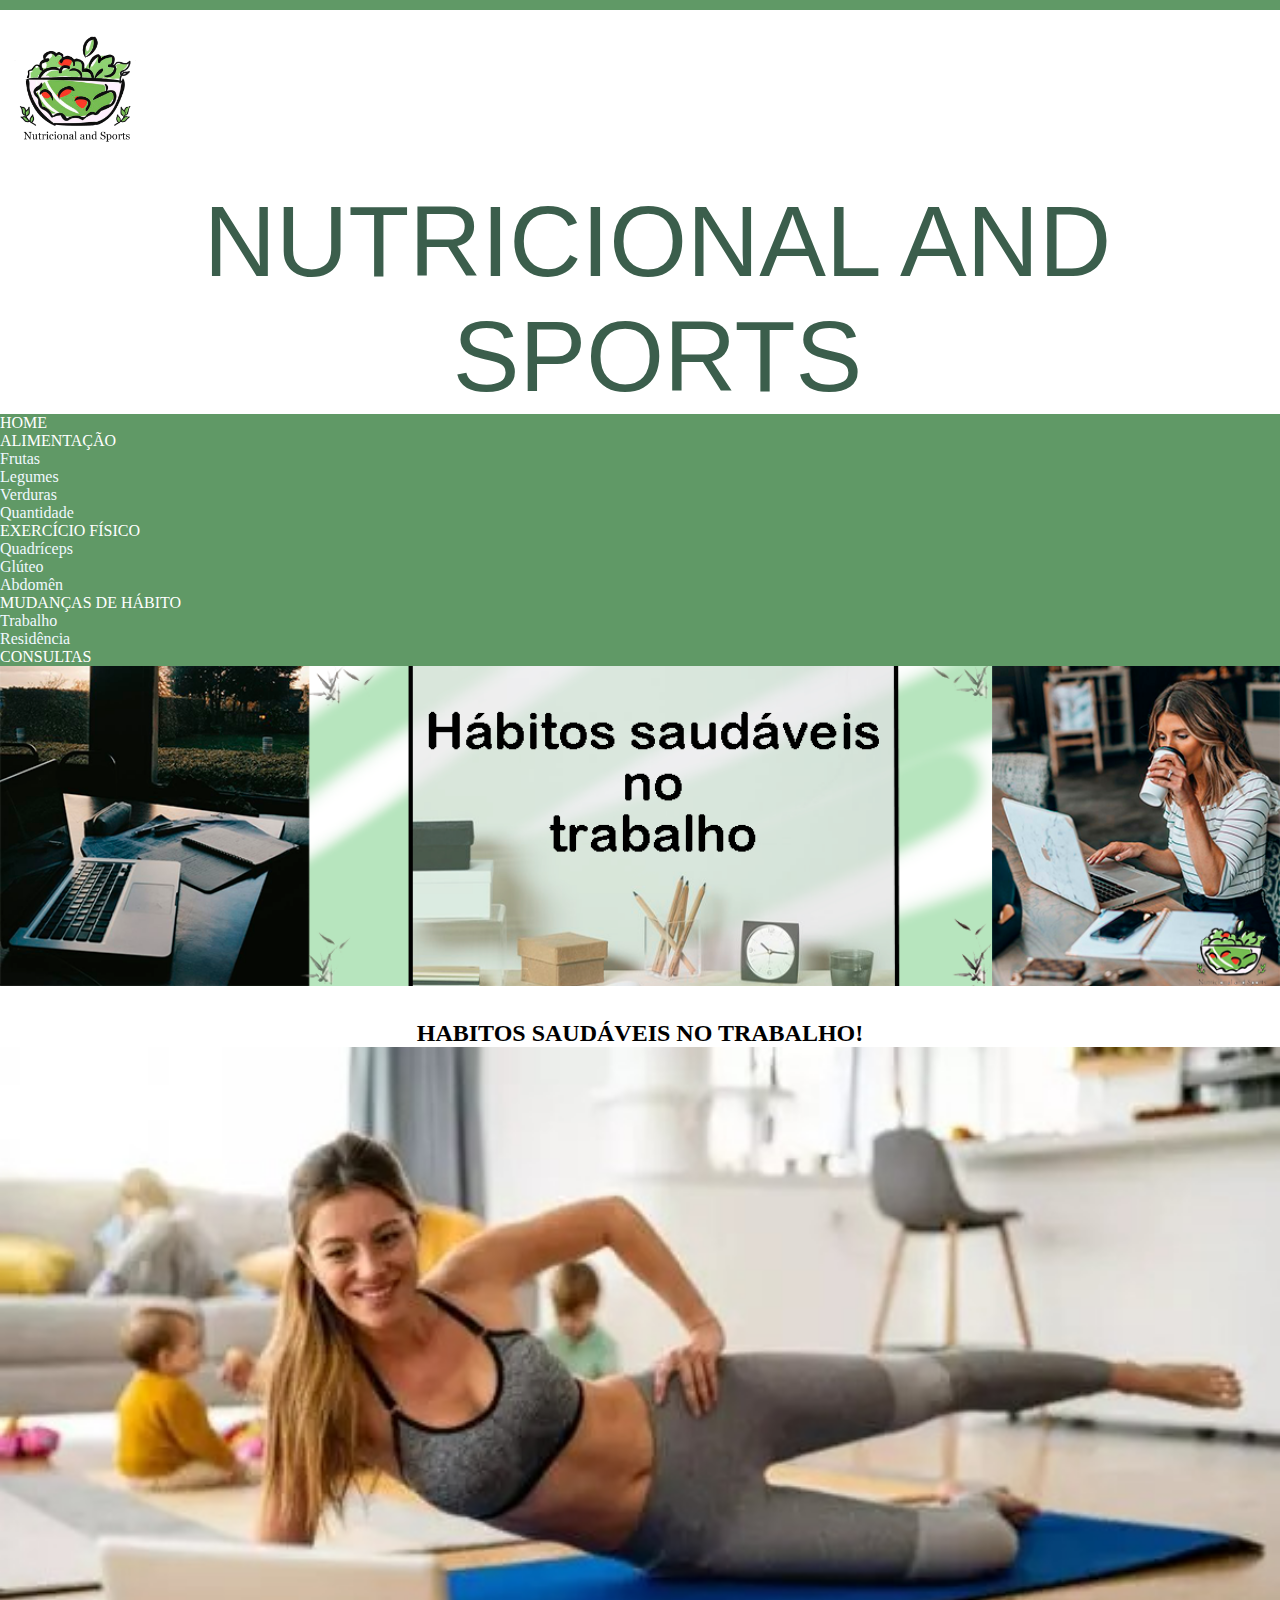
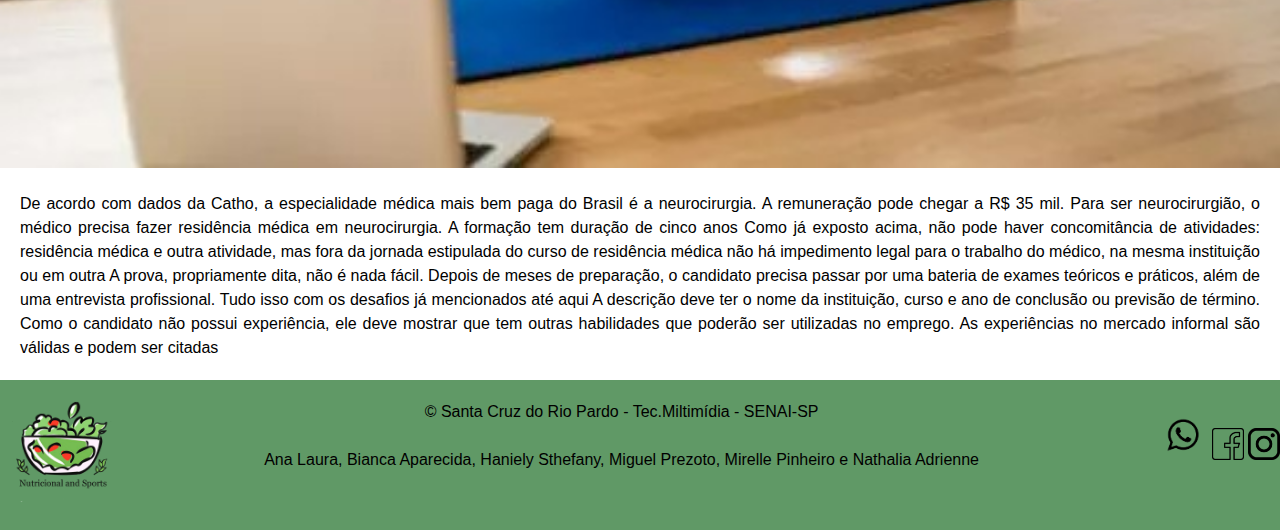
<file: trabalho.html>
<!DOCTYPE html>
<html lang="pt_br">
<head>
    <meta charset="UTF-8">
    <meta http-equiv="X-UA-Compatible" content="IE=edge">
    <meta name="viewport" content="width=device-width, initial-scale=1.0">
    <title>Estrutura HTML-CSS</HTML-CSS></title>
    <link rel="stylesheet" type="text/css" href="Estilo/estilo12.css">
    <link rel="stylesheet" href="https://stackpath.bootstrapcdn.com/bootstrap/4.1.3/css/bootstrap.min.css" integrity="sha384-MCw98/SFnGE8fJT3GXwEOngsV7Zt27NXFoaoApmYm81iuXoPkFOJwJ8ERdknLPMO" crossorigin="anonymous">
</head>
<body>
    <header>
        <div class="menu_top">
            <div class="top_esp">
                <figure>
                    <img src="imagem/logo nutricional.02.png" alt="logo" height="150px">
                </figure>
            </div>
        <div class="top_dir">
            NUTRICIONAL AND SPORTS
        </div>
        <div class="clear"></div>

       
        <nav class="nav">
            <a class="nav-link active" href="index.html">HOME</a>


            <li class="nav-item dropdown">
                <a class="nav-link dropdown-toggle" data-toggle="dropdown" href="#" role="button" aria-haspopup="true" aria-expanded="false">ALIMENTAÇÃO</a>
                <div class="dropdown-menu">
                  <a class="dropdown-item" href="frutas.html">Frutas</a>
                  <div class="dropdown-divider"></div>
                  <a class="dropdown-item" href="legumes.html">Legumes</a>
                  <div class="dropdown-divider"></div>
                  <a class="dropdown-item" href="verduras.html">Verduras</a>
                  <div class="dropdown-divider"></div>
                  <a class="dropdown-item" href="quantidade.html">Quantidade</a>
                </div>              
              </li>


              <li class="nav-item dropdown">
                <a class="nav-link dropdown-toggle" data-toggle="dropdown" href="#" role="button" aria-haspopup="true" aria-expanded="false">EXERCÍCIO FÍSICO</a>
                <div class="dropdown-menu">
                  <a class="dropdown-item" href="quadriceps.html">Quadríceps</a>
                  <div class="dropdown-divider"></div>
                  <a class="dropdown-item" href="gluteo.html">Glúteo</a>
                  <div class="dropdown-divider"></div>
                  <a class="dropdown-item" href="abdomen.html">Abdomên</a>
                  

                  <li class="nav-item dropdown">
                    <a class="nav-link dropdown-toggle" data-toggle="dropdown" href="#" role="button" aria-haspopup="true" aria-expanded="false">MUDANÇAS DE HÁBITO</a>
                    <div class="dropdown-menu">
                      <a class="dropdown-item" href="trabalho.html">Trabalho</a>
                      <div class="dropdown-divider"></div>
                      <a class="dropdown-item" href="residencia.html">Residência</a>
                </div>
              </li>

              <a class="nav-link" href="consulta.html">CONSULTAS</a>
          </nav> 
               <figure class="banner">
            <img src="imagem/HÁBITOS_TRABALHO.png">
        </figure>
    </header>
    <main>

        <h2 style="text-align: center;">HABITOS SAUDÁVEIS NO TRABALHO! </h2>
        
        <div class="row m-2">
            <div class="col-2">
                    <img src="imagem/trabalho.jpg" alt="img" width="100%">
            </div>
            <div class="col-10 p-0">
                 <p>De acordo com dados da Catho, a especialidade médica mais bem paga do Brasil é a neurocirurgia. A remuneração pode chegar a R$ 35 mil. Para ser neurocirurgião, o médico precisa fazer residência médica em neurocirurgia. A formação tem duração de cinco anos Como já exposto acima, não pode haver concomitância de atividades: residência médica e outra atividade, mas fora da jornada estipulada do curso de residência médica não há impedimento legal para o trabalho do médico, na mesma instituição ou em outra A prova, propriamente dita, não é nada fácil. Depois de meses de preparação, o candidato precisa passar por uma bateria de exames teóricos e práticos, além de uma entrevista profissional. Tudo isso com os desafios já mencionados até aqui A descrição deve ter o nome da instituição, curso e ano de conclusão ou previsão de término. Como o candidato não possui experiência, ele deve mostrar que tem outras habilidades que poderão ser utilizadas no emprego. As experiências no mercado informal são válidas e podem ser citadas</p>
            </div>
</main>
<footer>

    <div class="roda">
        <div class="roda_logo">
            <img src="imagem/logo nutricional.02.png" alt="logo" width="80%">
        </div>
        <div>
            <p class="roda_meio">  &copy; Santa Cruz do Rio Pardo - Tec.Miltimídia - SENAI-SP <br> 
                <br>Ana Laura, Bianca Aparecida, Haniely Sthefany, Miguel Prezoto, Mirelle Pinheiro e Nathalia Adrienne </p>
        </div>
        <div class="roda_logo2">
            <img src="imagem/whatezapp.png" alt="logo" height="50px">
            <img src="imagem/face.png" alt="logo" height="32px"height="32px"class="m-2">
            <img src="imagem/insta.png" alt="logo" height="32px"height="32px"class="m-2 mr-3">
        </div>
    </div>
</footer> 
</body>

<!-- Importando o jQuery -->
<script src="https://ajax.googleapis.com/ajax/libs/jquery/2.1.1/jquery.min.js"></script>
<!-- Importando o js do bootstrap -->
<script src="https://maxcdn.bootstrapcdn.com/bootstrap/3.3.7/js/bootstrap.min.js" integrity="sha384-Tc5IQib027qvyjSMfHjOMaLkfuWVxZxUPnCJA7l2mCWNIpG9mGCD8wGNIcPD7Txa" crossorigin="anonymous"></script>

<!-- JavaScript (Opcional) -->
<!-- jQuery primeiro, depois Popper.js, depois Bootstrap JS -->
<script src="https://code.jquery.com/jquery-3.3.1.slim.min.js" integrity="sha384-q8i/X+965DzO0rT7abK41JStQIAqVgRVzpbzo5smXKp4YfRvH+8abtTE1Pi6jizo" crossorigin="anonymous"></script>
<script src="https://cdnjs.cloudflare.com/ajax/libs/popper.js/1.14.3/umd/popper.min.js" integrity="sha384-ZMP7rVo3mIykV+2+9J3UJ46jBk0WLaUAdn689aCwoqbBJiSnjAK/l8WvCWPIPm49" crossorigin="anonymous"></script>
<script src="https://stackpath.bootstrapcdn.com/bootstrap/4.1.3/js/bootstrap.min.js" integrity="sha384-ChfqqxuZUCnJSK3+MXmPNIyE6ZbWh2IMqE241rYiqJxyMiZ6OW/JmZQ5stwEULTy" crossorigin="anonymous"></script>
</html>
</file>
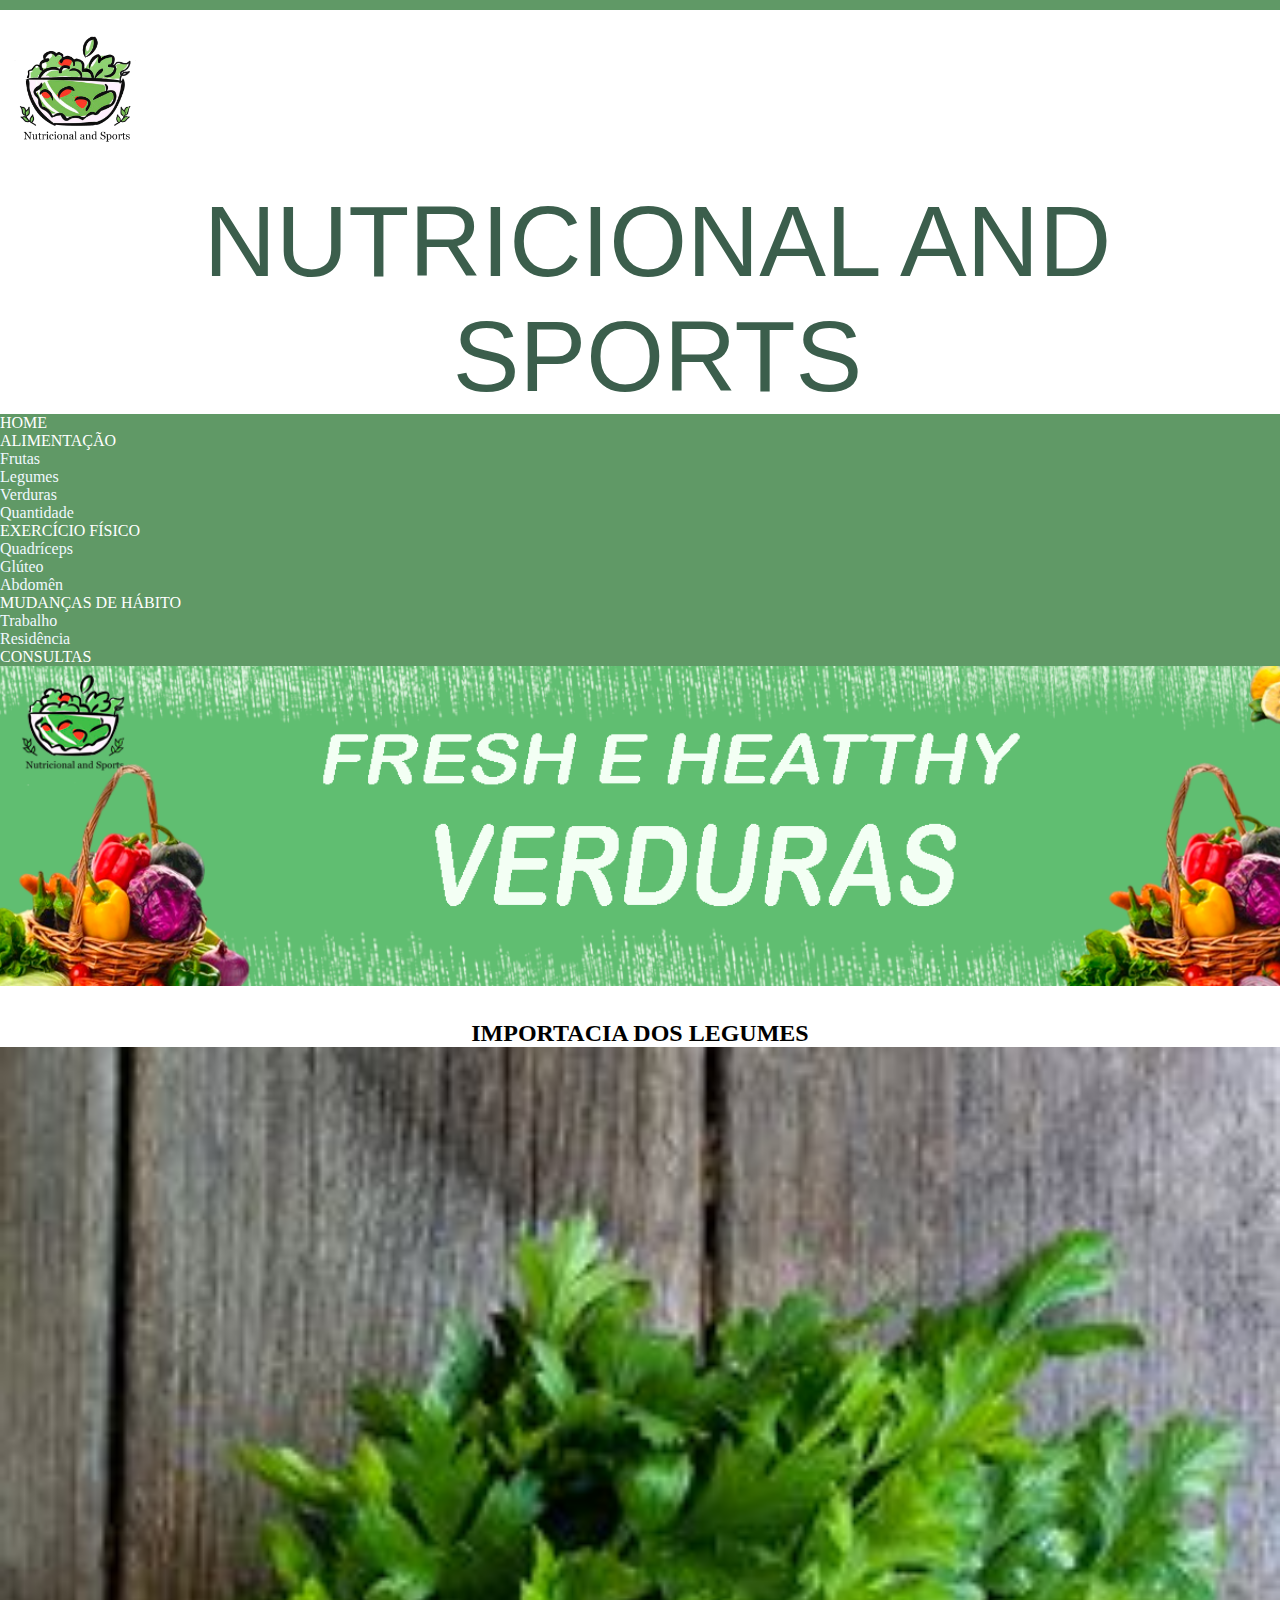
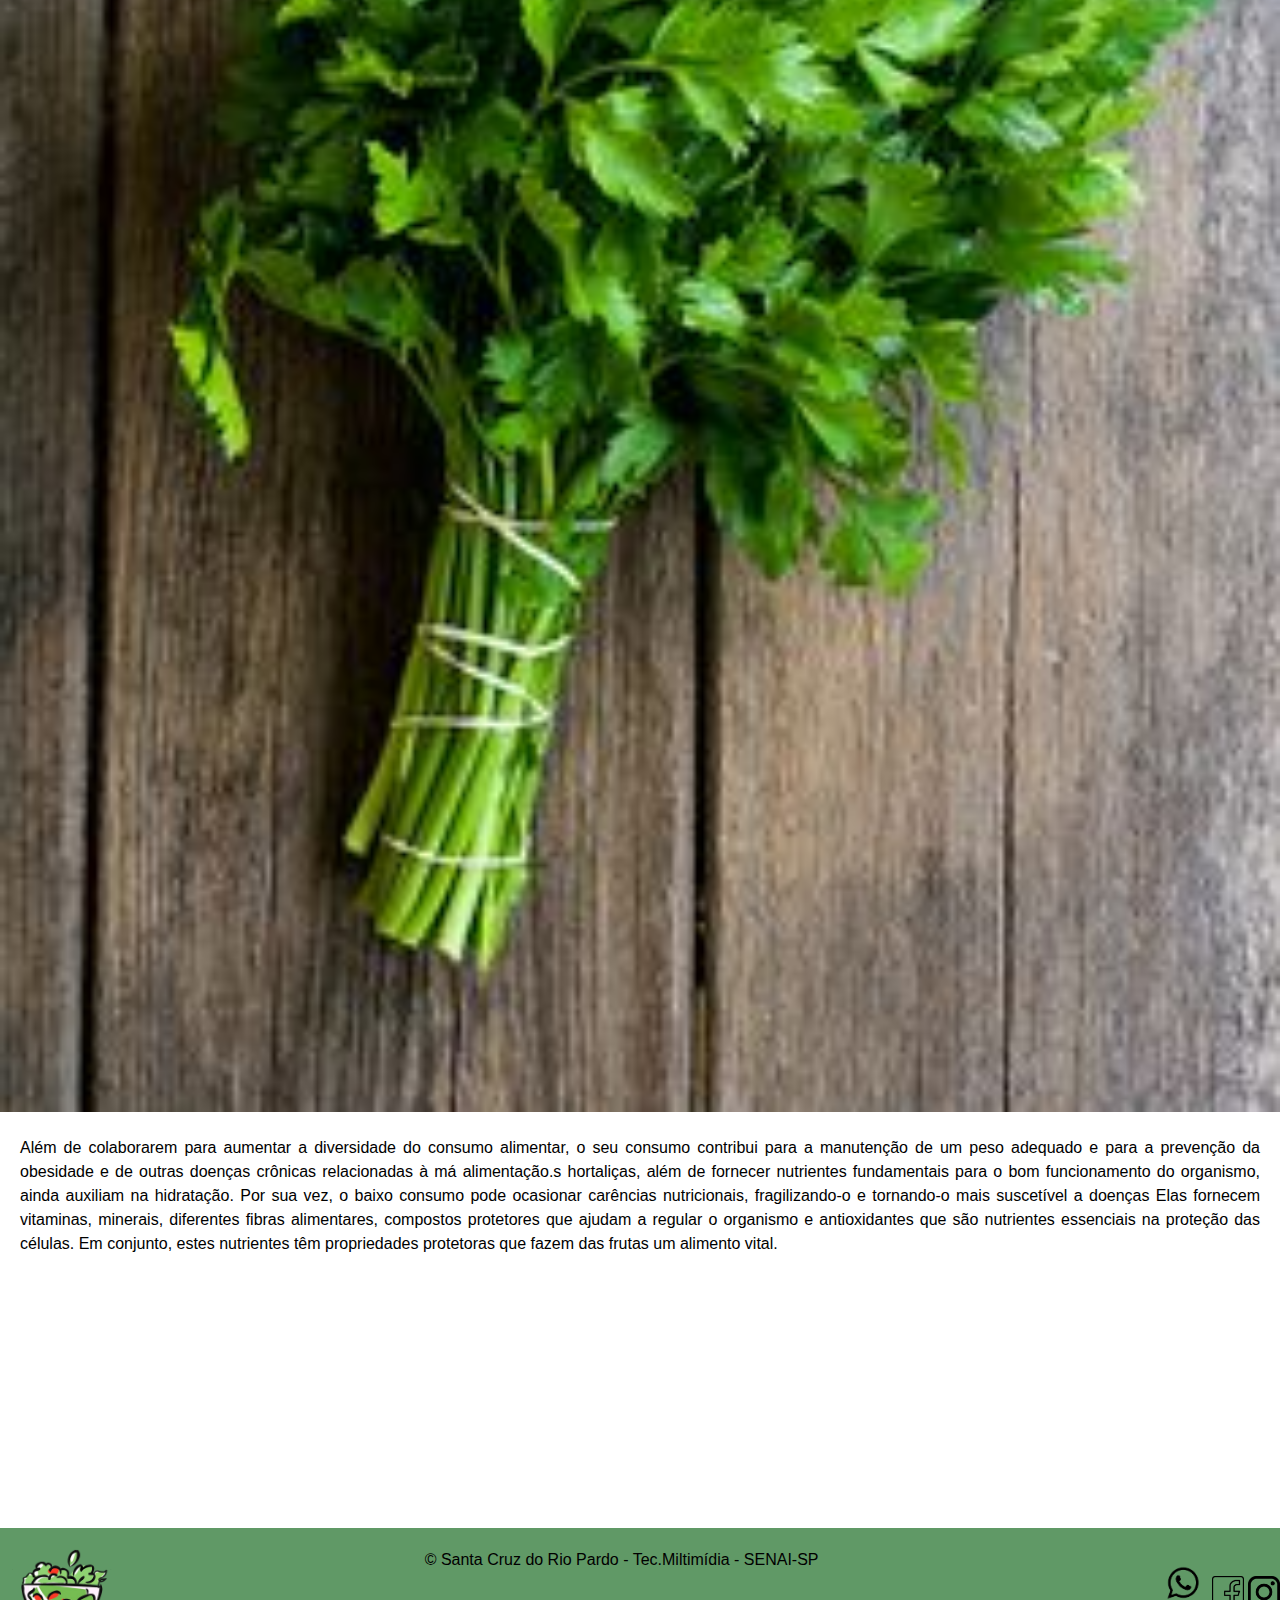
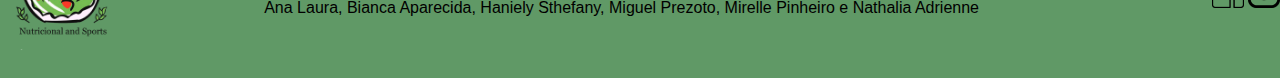
<file: verduras.html>
<!DOCTYPE html>
<html lang="pt_br">
<head>
    <meta charset="UTF-8">
    <meta http-equiv="X-UA-Compatible" content="IE=edge">
    <meta name="viewport" content="width=device-width, initial-scale=1.0">
    <title>Estrutura HTML-CSS</HTML-CSS></title>
    <link rel="stylesheet" type="text/css" href="Estilo/estilo12.css">
    <link rel="stylesheet" href="https://stackpath.bootstrapcdn.com/bootstrap/4.1.3/css/bootstrap.min.css" integrity="sha384-MCw98/SFnGE8fJT3GXwEOngsV7Zt27NXFoaoApmYm81iuXoPkFOJwJ8ERdknLPMO" crossorigin="anonymous">
</head>
<body>
    <header>
        <div class="menu_top">
            <div class="top_esp">
                <figure>
                    <img src="imagem/logo nutricional.02.png" alt="logo" height="150px">
                </figure>
            </div>
        <div class="top_dir">
            NUTRICIONAL AND SPORTS
        </div>
        <div class="clear"></div>

       
        <nav class="nav">
            <a class="nav-link active" href="index.html">HOME</a>


            <li class="nav-item dropdown">
                <a class="nav-link dropdown-toggle" data-toggle="dropdown" href="#" role="button" aria-haspopup="true" aria-expanded="false">ALIMENTAÇÃO</a>
                <div class="dropdown-menu">
                  <a class="dropdown-item" href="frutas.html">Frutas</a>
                  <div class="dropdown-divider"></div>
                  <a class="dropdown-item" href="legumes.html">Legumes</a>
                  <div class="dropdown-divider"></div>
                  <a class="dropdown-item" href="verduras.html">Verduras</a>
                  <div class="dropdown-divider"></div>
                  <a class="dropdown-item" href="quantidade.html">Quantidade</a>
                </div>              
              </li>


              <li class="nav-item dropdown">
                <a class="nav-link dropdown-toggle" data-toggle="dropdown" href="#" role="button" aria-haspopup="true" aria-expanded="false">EXERCÍCIO FÍSICO</a>
                <div class="dropdown-menu">
                  <a class="dropdown-item" href="quadriceps.html">Quadríceps</a>
                  <div class="dropdown-divider"></div>
                  <a class="dropdown-item" href="gluteo.html">Glúteo</a>
                  <div class="dropdown-divider"></div>
                  <a class="dropdown-item" href="abdomen.html">Abdomên</a>
                  

                  <li class="nav-item dropdown">
                    <a class="nav-link dropdown-toggle" data-toggle="dropdown" href="#" role="button" aria-haspopup="true" aria-expanded="false">MUDANÇAS DE HÁBITO</a>
                    <div class="dropdown-menu">
                      <a class="dropdown-item" href="trabalho.html">Trabalho</a>
                      <div class="dropdown-divider"></div>
                      <a class="dropdown-item" href="residencia.html">Residência</a>
                </div>
              </li>

              <a class="nav-link" href="consulta.html">CONSULTAS</a>
          </nav>
          
        <figure class="banner">
            <img src="imagem/BANNER-VERDURAS.png">
        </figure>
    </header>
    <main>   
        <h2 style="text-align: center;">IMPORTACIA DOS LEGUMES</h2>
        <div class="row m-2"> 
            <div class="col-2">
                <img src="imagem/verduras.jpg" alt="img" width="100%">
            </div>
            <div class="col-10 p-0">
        <p>Além de colaborarem para aumentar a diversidade do consumo alimentar, o seu consumo contribui para a manutenção de um peso adequado e para a prevenção da obesidade e de outras doenças crônicas relacionadas à má alimentação.s hortaliças, além de fornecer nutrientes fundamentais para o bom funcionamento do organismo, ainda auxiliam na hidratação. Por sua vez, o baixo consumo pode ocasionar carências nutricionais, fragilizando-o e tornando-o mais suscetível a doenças Elas fornecem vitaminas, minerais, diferentes fibras alimentares, compostos protetores que ajudam a regular o organismo e antioxidantes que são nutrientes essenciais na proteção das células. Em conjunto, estes nutrientes têm propriedades protetoras que fazem das frutas um alimento vital.</p>
    </div>
    <br><br><br><br><br><br><br><br><br><br><br><br><br><br>
</main>
<footer>

    <div class="roda">
        <div class="roda_logo">
            <img src="imagem/logo nutricional.02.png" alt="logo" width="80%">
        </div>
        <div>
            <p class="roda_meio">  &copy; Santa Cruz do Rio Pardo - Tec.Miltimídia - SENAI-SP <br> 
                <br>Ana Laura, Bianca Aparecida, Haniely Sthefany, Miguel Prezoto, Mirelle Pinheiro e Nathalia Adrienne </p>
        </div>
        <div class="roda_logo2">
            <img src="imagem/whatezapp.png" alt="logo" height="50px">
            <img src="imagem/face.png" alt="logo" height="32px"height="32px"class="m-2">
            <img src="imagem/insta.png" alt="logo" height="32px"height="32px"class="m-2 mr-3">
        </div>
    </div>
</footer> 
</body>

<!-- Importando o jQuery -->
<script src="https://ajax.googleapis.com/ajax/libs/jquery/2.1.1/jquery.min.js"></script>
<!-- Importando o js do bootstrap -->
<script src="https://maxcdn.bootstrapcdn.com/bootstrap/3.3.7/js/bootstrap.min.js" integrity="sha384-Tc5IQib027qvyjSMfHjOMaLkfuWVxZxUPnCJA7l2mCWNIpG9mGCD8wGNIcPD7Txa" crossorigin="anonymous"></script>

<!-- JavaScript (Opcional) -->
<!-- jQuery primeiro, depois Popper.js, depois Bootstrap JS -->
<script src="https://code.jquery.com/jquery-3.3.1.slim.min.js" integrity="sha384-q8i/X+965DzO0rT7abK41JStQIAqVgRVzpbzo5smXKp4YfRvH+8abtTE1Pi6jizo" crossorigin="anonymous"></script>
<script src="https://cdnjs.cloudflare.com/ajax/libs/popper.js/1.14.3/umd/popper.min.js" integrity="sha384-ZMP7rVo3mIykV+2+9J3UJ46jBk0WLaUAdn689aCwoqbBJiSnjAK/l8WvCWPIPm49" crossorigin="anonymous"></script>
<script src="https://stackpath.bootstrapcdn.com/bootstrap/4.1.3/js/bootstrap.min.js" integrity="sha384-ChfqqxuZUCnJSK3+MXmPNIyE6ZbWh2IMqE241rYiqJxyMiZ6OW/JmZQ5stwEULTy" crossorigin="anonymous"></script>
</html>
</file>
<file: Estilo/estilo12.css>
*{
    margin: 0 auto;
    padding: 0;
  }  

  .nav{
    background-color:  #609966;
  }

    .nav-link{
    color: rgb(255, 255, 255);
    }

  header{
    top: 0;
    left: 0;
    width: 100%;
  }
  main{
    margin-top: 30px;
  }
  p{
    text-align: justify;
    line-height: 1.5em;
    font-family: 'Franklin Gothic Medium', 'Arial Narrow', Arial, sans-serif;
    padding: 20px;
  }
  a{
    color: aliceblue;
    text-decoration: none;
  }
  a:hover{
    color:#609966;
  }
  .menu_top{
    width: 100%;
    border-top: 10px solid #609966;
    background-color: white;    
  }

  .top_esp{
    width: 140px;
    float: left;    
  }
  
  .top_dir{
    float: left;
    text-align: center;
    font-family: Impact, Haettenschweiler, 'Arial Narrow Bold', sans-serif;
    font-size: 100px;
    color:#3B5E4C;
    padding-left: 35px;
    padding-top: 20px;
  }
  .menu_down{
    background: #609966 ;
    height: 40px;
    text-align: center;
  }
  .clear{
    clear: both
  }

  .banner img{
    width: 100%;


  }
  .roda{
    background-color: #609966;
    height: 150px;
    width: 100%;
}

  .roda_logo{
    float: left;
    width: 12%;
  }

  .roda_meio{

    float: left;
    text-align: center;
    width: 70%;
  }
  .roda_logo2{
    float: right;
    margin-top: 30px;
  }

  .meio h2{
    text-align: center;
    margin: 20px;
  }
  .meio img{
    float: left;
    margin: 20px;
    width: 25%;
  }
  
  .meio2 h2{
    text-align: center;
    margin: 20px;
  }
  .meio2 img{
    float: right;
    margin: 20px;
    width: 25%;
  }
  .m_meio{
    display: flex;
    justify-content: center;
}
</file>
